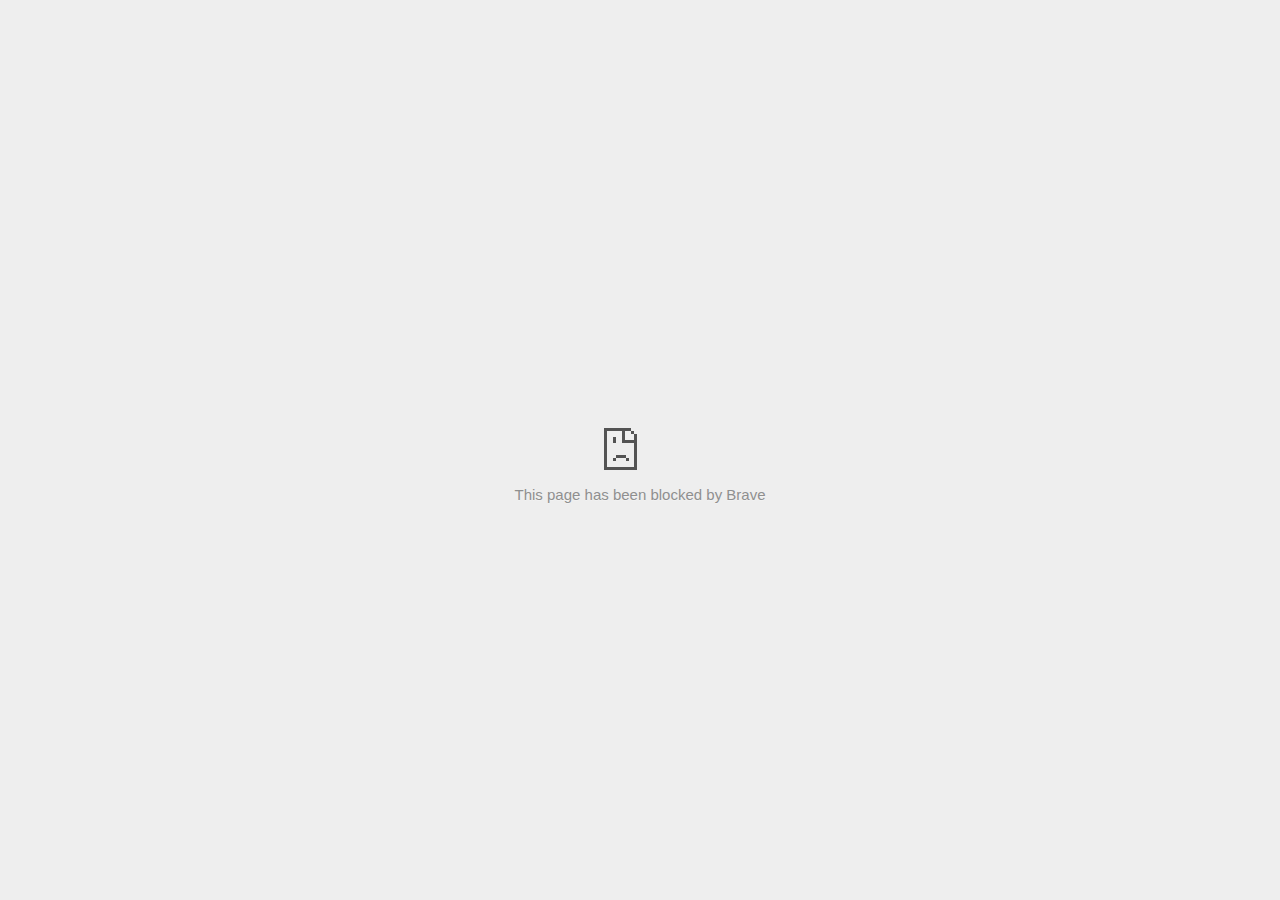
<file: assets/fonts/(2) Facebook_files/referer_frame.html>
<!DOCTYPE html>
<!-- saved from url=(0029)chrome-error://chromewebdata/ -->
<html dir="ltr" lang="en" subframe=""><head><meta http-equiv="Content-Type" content="text/html; charset=UTF-8">
  
  <meta name="color-scheme" content="light dark">
  <meta name="theme-color" content="#fff">
  <meta name="viewport" content="width=device-width, initial-scale=1.0,
                                 maximum-scale=1.0, user-scalable=no">
  <title>googleads.g.doubleclick.net</title>
  <style>/* Copyright 2017 The Chromium Authors. All rights reserved.
 * Use of this source code is governed by a BSD-style license that can be
 * found in the LICENSE file. */

a {
  color: var(--link-color);
}

body {
  --background-color: #fff;
  --error-code-color: var(--google-gray-700);
  --google-blue-100: rgb(210, 227, 252);
  --google-blue-300: rgb(138, 180, 248);
  --google-blue-600: rgb(26, 115, 232);
  --google-blue-700: rgb(25, 103, 210);
  --google-gray-100: rgb(241, 243, 244);
  --google-gray-300: rgb(218, 220, 224);
  --google-gray-500: rgb(154, 160, 166);
  --google-gray-50: rgb(248, 249, 250);
  --google-gray-600: rgb(128, 134, 139);
  --google-gray-700: rgb(95, 99, 104);
  --google-gray-800: rgb(60, 64, 67);
  --google-gray-900: rgb(32, 33, 36);
  --heading-color: var(--google-gray-900);
  --link-color: rgb(88, 88, 88);
  --popup-container-background-color: rgba(0,0,0,.65);
  --primary-button-fill-color-active: var(--google-blue-700);
  --primary-button-fill-color: var(--google-blue-600);
  --primary-button-text-color: #fff;
  --quiet-background-color: rgb(247, 247, 247);
  --secondary-button-border-color: var(--google-gray-500);
  --secondary-button-fill-color: #fff;
  --secondary-button-hover-border-color: var(--google-gray-600);
  --secondary-button-hover-fill-color: var(--google-gray-50);
  --secondary-button-text-color: var(--google-gray-700);
  --small-link-color: var(--google-gray-700);
  --text-color: var(--google-gray-700);
  background: var(--background-color);
  color: var(--text-color);
  word-wrap: break-word;
}

.nav-wrapper .secondary-button {
  background: var(--secondary-button-fill-color);
  border: 1px solid var(--secondary-button-border-color);
  color: var(--secondary-button-text-color);
  float: none;
  margin: 0;
  padding: 8px 16px;
}

.hidden {
  display: none;
}

html {
  -webkit-text-size-adjust: 100%;
  font-size: 125%;
}

.icon {
  background-repeat: no-repeat;
  background-size: 100%;
}

@media (prefers-color-scheme: dark) {
  body {
    --background-color: var(--google-gray-900);
    --error-code-color: var(--google-gray-500);
    --heading-color: var(--google-gray-500);
    --link-color: var(--google-blue-300);
    --primary-button-fill-color-active: rgb(129, 162, 208);
    --primary-button-fill-color: var(--google-blue-300);
    --primary-button-text-color: var(--google-gray-900);
    --quiet-background-color: var(--background-color);
    --secondary-button-border-color: var(--google-gray-700);
    --secondary-button-fill-color: var(--google-gray-900);
    --secondary-button-hover-fill-color: rgb(48, 51, 57);
    --secondary-button-text-color: var(--google-blue-300);
    --small-link-color: var(--google-blue-300);
    --text-color: var(--google-gray-500);
  }
}
</style>
  <style>/* Copyright 2014 The Chromium Authors. All rights reserved.
   Use of this source code is governed by a BSD-style license that can be
   found in the LICENSE file. */

button {
  border: 0;
  border-radius: 4px;
  box-sizing: border-box;
  color: var(--primary-button-text-color);
  cursor: pointer;
  float: right;
  font-size: .875em;
  margin: 0;
  padding: 8px 16px;
  transition: box-shadow 150ms cubic-bezier(0.4, 0, 0.2, 1);
  user-select: none;
}

[dir='rtl'] button {
  float: left;
}

.bad-clock button,
.captive-portal button,
.https-only button,
.insecure-form button,
.lookalike-url button,
.main-frame-blocked button,
.neterror button,
.pdf button,
.ssl button,
.safe-browsing-billing button {
  background: var(--primary-button-fill-color);
}

button:active {
  background: var(--primary-button-fill-color-active);
  outline: 0;
}

#debugging {
  display: inline;
  overflow: auto;
}

.debugging-content {
  line-height: 1em;
  margin-bottom: 0;
  margin-top: 1em;
}

.debugging-content-fixed-width {
  display: block;
  font-family: monospace;
  font-size: 1.2em;
  margin-top: 0.5em;
}

.debugging-title {
  font-weight: bold;
}

#details {
  margin: 0 0 50px;
}

#details p:not(:first-of-type) {
  margin-top: 20px;
}

.secondary-button:active {
  border-color: white;
  box-shadow: 0 1px 2px 0 rgba(60, 64, 67, .3),
      0 2px 6px 2px rgba(60, 64, 67, .15);
}

.secondary-button:hover {
  background: var(--secondary-button-hover-fill-color);
  border-color: var(--secondary-button-hover-border-color);
  text-decoration: none;
}

.error-code {
  color: var(--error-code-color);
  font-size: .8em;
  margin-top: 12px;
  text-transform: uppercase;
}

#error-debugging-info {
  font-size: 0.8em;
}

h1 {
  color: var(--heading-color);
  font-size: 1.6em;
  font-weight: normal;
  line-height: 1.25em;
  margin-bottom: 16px;
}

h2 {
  font-size: 1.2em;
  font-weight: normal;
}

.icon {
  height: 72px;
  margin: 0 0 40px;
  width: 72px;
}

input[type=checkbox] {
  opacity: 0;
}

input[type=checkbox]:focus ~ .checkbox::after {
  outline: -webkit-focus-ring-color auto 5px;
}

.interstitial-wrapper {
  box-sizing: border-box;
  font-size: 1em;
  line-height: 1.6em;
  margin: 14vh auto 0;
  max-width: 600px;
  width: 100%;
}

#main-message > p {
  display: inline;
}

#extended-reporting-opt-in {
  font-size: .875em;
  margin-top: 32px;
}

#extended-reporting-opt-in label {
  display: grid;
  grid-template-columns: 1.8em 1fr;
  position: relative;
}

#enhanced-protection-message {
  border-radius: 4px;
  font-size: 1em;
  margin-top: 32px;
  padding: 10px 5px;
}

#enhanced-protection-message label {
  display: grid;
  grid-template-columns: 2.5em 1fr;
  position: relative;
}

#enhanced-protection-message div {
  margin: 0.5em;
}

#enhanced-protection-message .icon {
  height: 1.5em;
  vertical-align: middle;
  width: 1.5em;
}

.nav-wrapper {
  margin-top: 51px;
}

.nav-wrapper::after {
  clear: both;
  content: '';
  display: table;
  width: 100%;
}

.small-link {
  color: var(--small-link-color);
  font-size: .875em;
}

.checkboxes {
  flex: 0 0 24px;
}

.checkbox {
  --padding: .9em;
  background: transparent;
  display: block;
  height: 1em;
  left: -1em;
  padding-inline-start: var(--padding);
  position: absolute;
  right: 0;
  top: -.5em;
  width: 1em;
}

.checkbox::after {
  border: 1px solid white;
  border-radius: 2px;
  content: '';
  height: 1em;
  left: var(--padding);
  position: absolute;
  top: var(--padding);
  width: 1em;
}

.checkbox::before {
  background: transparent;
  border: 2px solid white;
  border-inline-end-width: 0;
  border-top-width: 0;
  content: '';
  height: .2em;
  left: calc(.3em + var(--padding));
  opacity: 0;
  position: absolute;
  top: calc(.3em  + var(--padding));
  transform: rotate(-45deg);
  width: .5em;
}

input[type=checkbox]:checked ~ .checkbox::before {
  opacity: 1;
}

#recurrent-error-message {
  background: #ededed;
  border-radius: 4px;
  margin-bottom: 16px;
  margin-top: 12px;
  padding: 12px 16px;
}

.showing-recurrent-error-message #extended-reporting-opt-in {
  margin-top: 16px;
}

.showing-recurrent-error-message #enhanced-protection-message {
  margin-top: 16px;
}

@media (max-width: 700px) {
  .interstitial-wrapper {
    padding: 0 10%;
  }

  #error-debugging-info {
    overflow: auto;
  }
}

@media (max-width: 420px) {
  button,
  [dir='rtl'] button,
  .small-link {
    float: none;
    font-size: .825em;
    font-weight: 500;
    margin: 0;
    width: 100%;
  }

  button {
    padding: 16px 24px;
  }

  #details {
    margin: 20px 0 20px 0;
  }

  #details p:not(:first-of-type) {
    margin-top: 10px;
  }

  .secondary-button:not(.hidden) {
    display: block;
    margin-top: 20px;
    text-align: center;
    width: 100%;
  }

  .interstitial-wrapper {
    padding: 0 5%;
  }

  #extended-reporting-opt-in {
    margin-top: 24px;
  }

  #enhanced-protection-message {
    margin-top: 24px;
  }

  .nav-wrapper {
    margin-top: 30px;
  }
}

/**
 * Mobile specific styling.
 * Navigation buttons are anchored to the bottom of the screen.
 * Details message replaces the top content in its own scrollable area.
 */

@media (max-width: 420px) {
  .nav-wrapper .secondary-button {
    border: 0;
    margin: 16px 0 0;
    margin-inline-end: 0;
    padding-bottom: 16px;
    padding-top: 16px;
  }
}

/* Fixed nav. */
@media (min-width: 240px) and (max-width: 420px) and
       (min-height: 401px),
       (min-width: 421px) and (min-height: 240px) and
       (max-height: 560px) {
  body .nav-wrapper {
    background: var(--background-color);
    bottom: 0;
    box-shadow: 0 -12px 24px var(--background-color);
    left: 0;
    margin: 0 auto;
    max-width: 736px;
    padding-inline-end: 24px;
    padding-inline-start: 24px;
    position: fixed;
    right: 0;
    width: 100%;
    z-index: 2;
  }

  .interstitial-wrapper {
    max-width: 736px;
  }

  #details,
  #main-content {
    padding-bottom: 40px;
  }

  #details {
    padding-top: 5.5vh;
  }

  button.small-link {
    color: var(--google-blue-600);
  }
}

@media (max-width: 420px) and (orientation: portrait),
       (max-height: 560px) {
  body {
    margin: 0 auto;
  }

  button,
  [dir='rtl'] button,
  button.small-link,
  .nav-wrapper .secondary-button {
    font-family: Roboto-Regular,Helvetica;
    font-size: .933em;
    margin: 6px 0;
    transform: translatez(0);
  }

  .nav-wrapper {
    box-sizing: border-box;
    padding-bottom: 8px;
    width: 100%;
  }

  #details {
    box-sizing: border-box;
    height: auto;
    margin: 0;
    opacity: 1;
    transition: opacity 250ms cubic-bezier(0.4, 0, 0.2, 1);
  }

  #details.hidden,
  #main-content.hidden {
    height: 0;
    opacity: 0;
    overflow: hidden;
    padding-bottom: 0;
    transition: none;
  }

  h1 {
    font-size: 1.5em;
    margin-bottom: 8px;
  }

  .icon {
    margin-bottom: 5.69vh;
  }

  .interstitial-wrapper {
    box-sizing: border-box;
    margin: 7vh auto 12px;
    padding: 0 24px;
    position: relative;
  }

  .interstitial-wrapper p {
    font-size: .95em;
    line-height: 1.61em;
    margin-top: 8px;
  }

  #main-content {
    margin: 0;
    transition: opacity 100ms cubic-bezier(0.4, 0, 0.2, 1);
  }

  .small-link {
    border: 0;
  }

  .suggested-left > #control-buttons,
  .suggested-right > #control-buttons {
    float: none;
    margin: 0;
  }
}

@media (min-width: 421px) and (min-height: 500px) and (max-height: 560px) {
  .interstitial-wrapper {
    margin-top: 10vh;
  }
}

@media (min-height: 400px) and (orientation:portrait) {
  .interstitial-wrapper {
    margin-bottom: 145px;
  }
}

@media (min-height: 299px) {
  .nav-wrapper {
    padding-bottom: 16px;
  }
}

@media (max-height: 560px) and (min-height: 240px) and (orientation:landscape) {
  .extended-reporting-has-checkbox #details {
    padding-bottom: 80px;
  }
}

@media (min-height: 500px) and (max-height: 650px) and (max-width: 414px) and
       (orientation: portrait) {
  .interstitial-wrapper {
    margin-top: 7vh;
  }
}

@media (min-height: 650px) and (max-width: 414px) and (orientation: portrait) {
  .interstitial-wrapper {
    margin-top: 10vh;
  }
}

/* Small mobile screens. No fixed nav. */
@media (max-height: 400px) and (orientation: portrait),
       (max-height: 239px) and (orientation: landscape),
       (max-width: 419px) and (max-height: 399px) {
  .interstitial-wrapper {
    display: flex;
    flex-direction: column;
    margin-bottom: 0;
  }

  #details {
    flex: 1 1 auto;
    order: 0;
  }

  #main-content {
    flex: 1 1 auto;
    order: 0;
  }

  .nav-wrapper {
    flex: 0 1 auto;
    margin-top: 8px;
    order: 1;
    padding-inline-end: 0;
    padding-inline-start: 0;
    position: relative;
    width: 100%;
  }

  button,
  .nav-wrapper .secondary-button {
    padding: 16px 24px;
  }

  button.small-link {
    color: var(--google-blue-600);
  }
}

@media (max-width: 239px) and (orientation: portrait) {
  .nav-wrapper {
    padding-inline-end: 0;
    padding-inline-start: 0;
  }
}
</style>
  <style>/* Copyright 2013 The Chromium Authors. All rights reserved.
 * Use of this source code is governed by a BSD-style license that can be
 * found in the LICENSE file. */

/* Don't use the main frame div when the error is in a subframe. */
html[subframe] #main-frame-error {
  display: none;
}

/* Don't use the subframe error div when the error is in a main frame. */
html:not([subframe]) #sub-frame-error {
  display: none;
}

h1 {
  margin-top: 0;
  word-wrap: break-word;
}

h1 span {
  font-weight: 500;
}

a {
  text-decoration: none;
}

.icon {
  -webkit-user-select: none;
  display: inline-block;
}

.icon-generic {
  /* Can't access chrome://theme/IDR_ERROR_NETWORK_GENERIC from an untrusted
   * renderer process, so embed the resource manually. */
  content: -webkit-image-set(
      url([data-uri]) 1x,
      url([data-uri]) 2x);
}

.icon-offline {
  content: -webkit-image-set(
      url([data-uri]) 1x,
      url([data-uri]) 2x);
  position: relative;
}

.icon-disabled {
  content: -webkit-image-set(
      url([data-uri]) 1x,
      url([data-uri]) 2x);
  width: 112px;
}

.hidden {
  display: none;
}

#suggestions-list a {
  color: var(--google-blue-600);
}

#suggestions-list p {
  margin-block-end: 0;
}

#suggestions-list ul {
  margin-top: 0;
}

.single-suggestion {
  list-style-type: none;
  padding-inline-start: 0;
}

#error-information-button {
  content: url([data-uri]);
  height: 24px;
  vertical-align: -.15em;
  width: 24px;
}

.use-popup-container#error-information-popup-container
  #error-information-popup {
  align-items: center;
  background-color: var(--popup-container-background-color);
  display: flex;
  height: 100%;
  left: 0;
  position: fixed;
  top: 0;
  width: 100%;
  z-index: 100;
}

.use-popup-container#error-information-popup-container
  #error-information-popup-content > p {
  margin-bottom: 11px;
  margin-inline-start: 20px;
}

.use-popup-container#error-information-popup-container #suggestions-list ul {
  margin-inline-start: 15px;
}

.use-popup-container#error-information-popup-container
  #error-information-popup-box {
  background-color: var(--background-color);
  left: 5%;
  padding-bottom: 15px;
  padding-top: 15px;
  position: fixed;
  width: 90%;
  z-index: 101;
}

.use-popup-container#error-information-popup-container div.error-code {
  margin-inline-start: 20px;
}

.use-popup-container#error-information-popup-container #suggestions-list p {
  margin-inline-start: 20px;
}

:not(.use-popup-container)#error-information-popup-container
  #error-information-popup-close {
  display: none;
}

#error-information-popup-close {
  margin-bottom: 0;
  margin-inline-end: 35px;
  margin-top: 15px;
  text-align: end;
}

.link-button {
  color: rgb(66, 133, 244);
  display: inline-block;
  font-weight: bold;
  text-transform: uppercase;
}

#sub-frame-error-details {

  color: #8F8F8F;

  /* Not done on mobile for performance reasons. */
  text-shadow: 0 1px 0 rgba(255,255,255,0.3);

}

[jscontent=hostName],
[jscontent=failedUrl] {
  overflow-wrap: break-word;
}

.secondary-button {
  background: #d9d9d9;
  color: #696969;
  margin-inline-end: 16px;
}

.snackbar {
  background: #323232;
  border-radius: 2px;
  bottom: 24px;
  box-sizing: border-box;
  color: #fff;
  font-size: .87em;
  left: 24px;
  max-width: 568px;
  min-width: 288px;
  opacity: 0;
  padding: 16px 24px 12px;
  position: fixed;
  transform: translateY(90px);
  will-change: opacity, transform;
  z-index: 999;
}

.snackbar-show {
  -webkit-animation:
    show-snackbar 250ms cubic-bezier(0, 0, 0.2, 1) forwards,
    hide-snackbar 250ms cubic-bezier(0.4, 0, 1, 1) forwards 5s;
}

@-webkit-keyframes show-snackbar {
  100% {
    opacity: 1;
    transform: translateY(0);
  }
}

@-webkit-keyframes hide-snackbar {
  0% {
    opacity: 1;
    transform: translateY(0);
  }
  100% {
    opacity: 0;
    transform: translateY(90px);
  }
}

.suggestions {
  margin-top: 18px;
}

.suggestion-header {
  font-weight: bold;
  margin-bottom: 4px;
}

.suggestion-body {
  color: #777;
}

/* Decrease padding at low sizes. */
@media (max-width: 640px), (max-height: 640px) {
  h1 {
    margin: 0 0 15px;
  }
  .suggestions {
    margin-top: 10px;
  }
  .suggestion-header {
    margin-bottom: 0;
  }
}

#download-link,
#download-link-clicked {
  margin-bottom: 30px;
  margin-top: 30px;
}

#download-link-clicked {
  color: #BBB;
}

#download-link::before,
#download-link-clicked::before {
  content: url([data-uri]);
  display: inline-block;
  margin-inline-end: 4px;
  vertical-align: -webkit-baseline-middle;
}

#download-link-clicked::before {
  opacity: 0;
  width: 0;
}

#offline-content-list-visibility-card {
  border: 1px solid white;
  border-radius: 8px;
  display: flex;
  font-size: .8em;
  justify-content: space-between;
  line-height: 1;
}

#offline-content-list.list-hidden #offline-content-list-visibility-card {
  border-color: rgb(218, 220, 224);
}

#offline-content-list-visibility-card > div {
  padding: 1em;
}

#offline-content-list-title {
  color: var(--google-gray-700);
}

#offline-content-list-show-text,
#offline-content-list-hide-text {
  color: rgb(66, 133, 244);
}

/* Hides the "hide" text div when the offline content list is collapsed/hidden
 * and, alternatively, hides the "show" text div when the offline content list
 * is expanded/shown.
 */
#offline-content-list.list-hidden #offline-content-list-hide-text,
#offline-content-list:not(.list-hidden) #offline-content-list-show-text {
  display: none;
}

/* Controls the animation of the offline content list when it is expanded/shown.
 */
#offline-content-suggestions {
  /* Max-height has to be set for the height animation to work. The chosen value
   * is a little greater than the maximum height the list will have, when all
   * suggestions have images, so that it is never clamped. This makes so that
   * when the actual height is smaller then the animation is not as smooth.
   */
  max-height: 27em;
  transition: max-height 200ms ease-in, visibility 0s 200ms,
              opacity 200ms 200ms linear;
}

/* Controls the animation of the offline content list when it is
 * collapsed/hidden.
 */
#offline-content-list.list-hidden #offline-content-suggestions {
  max-height: 0;
  opacity: 0;
  transition: opacity 200ms linear, visibility 0s 200ms,
              max-height 200ms 200ms ease-out;
  visibility: hidden;
}

#offline-content-list {
  margin-inline-start: -5%;
  width: 110%;
}

/* The selectors below adjust the "overflow" of the suggestion cards contents
 * based on the same screen size based strategy used for the main frame, which
 * is applied by the `interstitial-wrapper` class. */
@media (max-width: 420px)  {
  #offline-content-list {
    margin-inline-start: -2.5%;
    width: 105%;
  }
}
@media (max-width: 420px) and (orientation: portrait),
       (max-height: 560px) {
  #offline-content-list {
    margin-inline-start: -12px;
    width: calc(100% + 24px);
  }
}

.suggestion-with-image .offline-content-suggestion-thumbnail {
  flex-basis: 8.2em;
  flex-shrink: 0;
}

.suggestion-with-image .offline-content-suggestion-thumbnail > img {
  height: 100%;
  width: 100%;
}

.suggestion-with-image #offline-content-list:not(.is-rtl)
.offline-content-suggestion-thumbnail > img {
  border-bottom-right-radius: 7px;
  border-top-right-radius: 7px;
}

.suggestion-with-image #offline-content-list.is-rtl
.offline-content-suggestion-thumbnail > img {
  border-bottom-left-radius: 7px;
  border-top-left-radius: 7px;
}

.suggestion-with-icon .offline-content-suggestion-thumbnail {
  align-items: center;
  display: flex;
  justify-content: center;
  min-height: 4.2em;
  min-width: 4.2em;
}

.suggestion-with-icon .offline-content-suggestion-thumbnail > div {
  align-items: center;
  background-color: rgb(241, 243, 244);
  border-radius: 50%;
  display: flex;
  height: 2.3em;
  justify-content: center;
  width: 2.3em;
}

.suggestion-with-icon .offline-content-suggestion-thumbnail > div > img {
  height: 1.45em;
  width: 1.45em;
}

.offline-content-suggestion-favicon {
  height: 1em;
  margin-inline-end: 0.4em;
  width: 1.4em;
}

.offline-content-suggestion-favicon > img {
  height: 1.4em;
  width: 1.4em;
}

.no-favicon .offline-content-suggestion-favicon {
  display: none;
}

.image-video {
  content: url([data-uri]);
}

.image-music-note {
  content: url([data-uri]);
}

.image-earth {
  content: url([data-uri]);
}

.image-file {
  content: url([data-uri]);
}

.offline-content-suggestion-texts {
  display: flex;
  flex-direction: column;
  justify-content: space-between;
  line-height: 1.3;
  padding: .9em;
  width: 100%;
}

.offline-content-suggestion-title {
  -webkit-box-orient: vertical;
  -webkit-line-clamp: 3;
  color: rgb(32, 33, 36);
  display: -webkit-box;
  font-size: 1.1em;
  overflow: hidden;
  text-overflow: ellipsis;
}

div.offline-content-suggestion {
  align-items: stretch;
  border: 1px solid rgb(218, 220, 224);
  border-radius: 8px;
  display: flex;
  justify-content: space-between;
  margin-bottom: .8em;
}

.suggestion-with-image {
  flex-direction: row;
  height: 8.2em;
  max-height: 8.2em;
}

.suggestion-with-icon {
  flex-direction: row-reverse;
  height: 4.2em;
  max-height: 4.2em;
}

.suggestion-with-icon .offline-content-suggestion-title {
  -webkit-line-clamp: 1;
  word-break: break-all;
}

.suggestion-with-icon .offline-content-suggestion-texts {
  padding-inline-start: 0;
}

.offline-content-suggestion-attribution-freshness {
  color: rgb(95, 99, 104);
  display: flex;
  font-size: .8em;
  line-height: 1.7em;
}

.offline-content-suggestion-attribution {
  -webkit-box-orient: vertical;
  -webkit-line-clamp: 1;
  display: -webkit-box;
  flex-shrink: 1;
  margin-inline-end: 0.3em;
  overflow: hidden;
  overflow-wrap: break-word;
  text-overflow: ellipsis;
  word-break: break-all;
}

.no-attribution .offline-content-suggestion-attribution {
  display: none;
}

.offline-content-suggestion-freshness::before {
  content: '-';
  display: inline-block;
  flex-shrink: 0;
  margin-inline-end: .1em;
  margin-inline-start: .1em;
}

.no-attribution .offline-content-suggestion-freshness::before {
  display: none;
}

.offline-content-suggestion-freshness {
  flex-shrink: 0;
}

.suggestion-with-image .offline-content-suggestion-pin-spacer {
  flex-grow: 100;
  flex-shrink: 1;
}

.suggestion-with-image .offline-content-suggestion-pin {
  content: url([data-uri]);
  flex-shrink: 0;
  height: 1.4em;
  margin-inline-start: .4em;
  width: 1.4em;
}

/* Controls the animation (and a bit more) of the launch-downloads-home action
 * button when the offline content list is expanded/shown.
 */
#offline-content-list-action {
  text-align: center;
  transition: visibility 0s 200ms, opacity 200ms 200ms linear;
}

/* Controls the animation of the launch-downloads-home action button when the
 * offline content list is collapsed/hidden.
 */
#offline-content-list.list-hidden #offline-content-list-action {
  opacity: 0;
  transition: opacity 200ms linear, visibility 0s 200ms;
  visibility: hidden;
}

#cancel-save-page-button {
  background-image: url([data-uri]);
  background-position: right 27px center;
  background-repeat: no-repeat;
  border: 1px solid var(--google-gray-300);
  border-radius: 5px;
  color: var(--google-gray-700);
  margin-bottom: 26px;
  padding-bottom: 16px;
  padding-inline-end: 88px;
  padding-inline-start: 16px;
  padding-top: 16px;
  text-align: start;
}

html[dir='rtl'] #cancel-save-page-button {
  background-position: left 27px center;
}

#save-page-for-later-button {
  display: flex;
  justify-content: start;
}

#save-page-for-later-button a::before {
  content: url([data-uri]);
  display: inline-block;
  margin-inline-end: 4px;
  vertical-align: -webkit-baseline-middle;
}

.hidden#save-page-for-later-button {
  display: none;
}

/* Don't allow overflow when in a subframe. */
html[subframe] body {
  overflow: hidden;
}

#sub-frame-error {
  -webkit-align-items: center;
  -webkit-flex-flow: column;
  -webkit-justify-content: center;
  background-color: #DDD;
  display: -webkit-flex;
  height: 100%;
  left: 0;
  position: absolute;
  text-align: center;
  top: 0;
  transition: background-color 200ms ease-in-out;
  width: 100%;
}

#sub-frame-error:hover {
  background-color: #EEE;
}

#sub-frame-error .icon-generic {
  margin: 0 0 16px;
}

#sub-frame-error-details {
  margin: 0 10px;
  text-align: center;
  visibility: hidden;
}

/* Show details only when hovering. */
#sub-frame-error:hover #sub-frame-error-details {
  visibility: visible;
}

/* If the iframe is too small, always hide the error code. */
/* TODO(mmenke): See if overflow: no-display works better, once supported. */
@media (max-width: 200px), (max-height: 95px) {
  #sub-frame-error-details {
    display: none;
  }
}

/* Adjust icon for small embedded frames in apps. */
@media (max-height: 100px) {
  #sub-frame-error .icon-generic {
    height: auto;
    margin: 0;
    padding-top: 0;
    width: 25px;
  }
}

/* details-button is special; it's a <button> element that looks like a link. */
#details-button {
  box-shadow: none;
  min-width: 0;
}

/* Styles for platform dependent separation of controls and details button. */
.suggested-left > #control-buttons,
.suggested-right > #details-button {
  float: left;
}

.suggested-right > #control-buttons,
.suggested-left > #details-button {
  float: right;
}

.suggested-left .secondary-button {
  margin-inline-end: 0;
  margin-inline-start: 16px;
}

#details-button.singular {
  float: none;
}

/* download-button shows both icon and text. */
#download-button {
  padding-bottom: 4px;
  padding-top: 4px;
  position: relative;
}

#download-button::before {
  background: -webkit-image-set(
      url([data-uri]) 1x,
      url([data-uri]) 2x)
    no-repeat;
  content: '';
  display: inline-block;
  height: 24px;
  margin-inline-end: 4px;
  margin-inline-start: -4px;
  vertical-align: middle;
  width: 24px;
}

#download-button:disabled {
  background: rgb(180, 206, 249);
  color: rgb(255, 255, 255);
}

#buttons::after {
  clear: both;
  content: '';
  display: block;
  width: 100%;
}

/* Offline page */
html[dir='rtl'] .runner-container,
html[dir='rtl'].offline .icon-offline {
  transform: scaleX(-1);
}

.offline {
  transition: filter 1.5s cubic-bezier(0.65, 0.05, 0.36, 1),
              background-color 1.5s cubic-bezier(0.65, 0.05, 0.36, 1);

  will-change: filter, background-color;

}

.offline body {
  transition: background-color 1.5s cubic-bezier(0.65, 0.05, 0.36, 1);
}

.offline #main-message > p {
  display: none;
}

.offline.inverted {
  background-color: #fff;
  filter: invert(1);
}

.offline.inverted body {
  background-color: #fff;
}

.offline .interstitial-wrapper {
  color: var(--text-color);
  font-size: 1em;
  line-height: 1.55;
  margin: 0 auto;
  max-width: 600px;
  padding-top: 100px;
  position: relative;
  width: 100%;
}

.offline .runner-container {
  direction: ltr;
  height: 150px;
  max-width: 600px;
  overflow: hidden;
  position: absolute;
  top: 35px;
  width: 44px;
}

.offline .runner-container:focus {
  outline: none;
}

.offline .runner-container:focus-visible {
  outline: 3px solid var(--google-blue-300);
}

.offline .runner-canvas {
  height: 150px;
  max-width: 600px;
  opacity: 1;
  overflow: hidden;
  position: absolute;
  top: 0;
  z-index: 10;
}

.offline .controller {
  height: 100vh;
  left: 0;
  position: absolute;
  top: 0;
  width: 100vw;
  z-index: 9;
}

#offline-resources {
  display: none;
}

#offline-instruction {
  image-rendering: pixelated;
  left: 0;
  margin: auto;
  position: absolute;
  right: 0;
  top: 60px;
  width: fit-content;
}

.offline-runner-live-region {
  bottom: 0;
  clip-path: polygon(0 0, 0 0, 0 0);
  color: var(--background-color);
  display: block;
  font-size: xx-small;
  overflow: hidden;
  position: absolute;
  text-align: center;
  transition: color 1.5s cubic-bezier(0.65, 0.05, 0.36, 1);
  user-select: none;
}

/* Custom toggle */
.slow-speed-option {
  align-items: center;
  background: var(--google-gray-50);
  border-radius: 24px/50%;
  bottom: 0;
  color: var(--error-code-color);
  display: inline-flex;
  font-size: 1em;
  left: 0;
  line-height: 1.1em;
  margin: 5px auto;
  padding: 2px 12px 3px 20px;
  position: absolute;
  right: 0;
  width: max-content;
  z-index: 999;
}

.slow-speed-option.hidden {
  display: none;
}

.slow-speed-option [type=checkbox] {
  opacity: 0;
  pointer-events: none;
  position: absolute;
}

.slow-speed-option .slow-speed-toggle {
  cursor: pointer;
  margin-inline-start: 8px;
  padding: 8px 4px;
  position: relative;
}

.slow-speed-option [type=checkbox]:disabled ~ .slow-speed-toggle {
  cursor: default;
}

.slow-speed-option-label [type=checkbox] {
  opacity: 0;
  pointer-events: none;
  position: absolute;
}

.slow-speed-option .slow-speed-toggle::before,
.slow-speed-option .slow-speed-toggle::after {
  content: '';
  display: block;
  margin: 0 3px;
  transition: all 100ms cubic-bezier(0.4, 0, 1, 1);
}

.slow-speed-option .slow-speed-toggle::before {
  background: rgb(189,193,198);
  border-radius: 0.65em;
  height: 0.9em;
  width: 2em;
}

.slow-speed-option .slow-speed-toggle::after {
  background: #fff;
  border-radius: 50%;
  box-shadow: 0 1px 3px 0 rgb(0 0 0 / 40%);
  height: 1.2em;
  position: absolute;
  top: 51%;
  transform: translate(-20%, -50%);
  width: 1.1em;
}

.slow-speed-option [type=checkbox]:focus + .slow-speed-toggle {
  box-shadow: 0 0 8px rgb(94, 158, 214);
  outline: 1px solid rgb(93, 157, 213);
}

.slow-speed-option [type=checkbox]:checked + .slow-speed-toggle::before {
  background: var(--google-blue-600);
  opacity: 0.5;
}

.slow-speed-option [type=checkbox]:checked + .slow-speed-toggle::after {
  background: var(--google-blue-600);
  transform: translate(calc(2em - 90%), -50%);
}

.slow-speed-option [type=checkbox]:checked:disabled +
  .slow-speed-toggle::before {
  background: rgb(189,193,198);
}

.slow-speed-option [type=checkbox]:checked:disabled +
  .slow-speed-toggle::after {
  background: var(--google-gray-50);
}

@media (max-width: 420px) {
  #download-button {
    padding-bottom: 12px;
    padding-top: 12px;
  }

  .suggested-left > #control-buttons,
  .suggested-right > #control-buttons {
    float: none;
  }

  .snackbar {
    border-radius: 0;
    bottom: 0;
    left: 0;
    width: 100%;
  }
}

@media (max-height: 350px) {
  h1 {
    margin: 0 0 15px;
  }

  .icon-offline {
    margin: 0 0 10px;
  }

  .interstitial-wrapper {
    margin-top: 5%;
  }

  .nav-wrapper {
    margin-top: 30px;
  }
}

@media (min-width: 420px) and (max-width: 736px) and
       (min-height: 240px) and (max-height: 420px) and
       (orientation:landscape) {
  .interstitial-wrapper {
    margin-bottom: 100px;
  }
}

@media (max-width: 360px) and (max-height: 480px) {
  .offline .interstitial-wrapper {
    padding-top: 60px;
  }

  .offline .runner-container {
    top: 8px;
  }
}

@media (min-height: 240px) and (orientation: landscape) {
  .offline .interstitial-wrapper {
    margin-bottom: 90px;
  }

  .icon-offline {
    margin-bottom: 20px;
  }
}

@media (max-height: 320px) and (orientation: landscape) {
  .icon-offline {
    margin-bottom: 0;
  }

  .offline .runner-container {
    top: 10px;
  }
}

@media (max-width: 240px) {
  button {
    padding-inline-end: 12px;
    padding-inline-start: 12px;
  }

  .interstitial-wrapper {
    overflow: inherit;
    padding: 0 8px;
  }
}

@media (max-width: 120px) {
  button {
    width: auto;
  }
}

.arcade-mode,
.arcade-mode .runner-container,
.arcade-mode .runner-canvas {
  image-rendering: pixelated;
  max-width: 100%;
  overflow: hidden;
}

.arcade-mode #buttons,
.arcade-mode #main-content {
  opacity: 0;
  overflow: hidden;
}

.arcade-mode .interstitial-wrapper {
  height: 100vh;
  max-width: 100%;
  overflow: hidden;
}

.arcade-mode .runner-container {
  left: 0;
  margin: auto;
  right: 0;
  transform-origin: top center;
  transition: transform 250ms cubic-bezier(0.4, 0, 1, 1) 400ms;
  z-index: 2;
}

@media (prefers-color-scheme: dark) {
  .icon {
    filter: invert(1);
  }

  .offline .runner-canvas {
    filter: invert(1);
  }

  .offline.inverted {
    background-color: var(--background-color);
    filter: invert(0);
  }

  .offline.inverted body {
    background-color: #fff;
  }

  .offline.inverted .offline-runner-live-region {
    color: #fff;
  }

  #suggestions-list a {
    color: var(--link-color);
  }

  #error-information-button {
    filter: invert(0.6);
  }

  .slow-speed-option {
    background: var(--google-gray-800);
    color: var(--google-gray-100);
  }

  .slow-speed-option .slow-speed-toggle::before,
  .slow-speed-option [type=checkbox]:checked:disabled +
    .slow-speed-toggle::before {
     background: rgb(189,193,198);
  }

  .slow-speed-option [type=checkbox]:checked + .slow-speed-toggle::after,
  .slow-speed-option [type=checkbox]:checked + .slow-speed-toggle::before {
    background: var(--google-blue-300);
  }
}
</style>
  <script>// Copyright 2013 The Chromium Authors. All rights reserved.
// Use of this source code is governed by a BSD-style license that can be
// found in the LICENSE file.

/**
 * @typedef {{
 *   downloadButtonClick: function(),
 *   reloadButtonClick: function(string),
 *   detailsButtonClick: function(),
 *   diagnoseErrorsButtonClick: function(),
 *   trackEasterEgg: function(),
 *   updateEasterEggHighScore: function(number),
 *   resetEasterEggHighScore: function(),
 *   launchOfflineItem: function(string, string),
 *   savePageForLater: function(),
 *   cancelSavePage: function(),
 *   listVisibilityChange: function(boolean),
 * }}
 */
// eslint-disable-next-line no-var
var errorPageController;

const HIDDEN_CLASS = 'hidden';

// Decodes a UTF16 string that is encoded as base64.
function decodeUTF16Base64ToString(encoded_text) {
  const data = atob(encoded_text);
  let result = '';
  for (let i = 0; i < data.length; i += 2) {
    result +=
        String.fromCharCode(data.charCodeAt(i) * 256 + data.charCodeAt(i + 1));
  }
  return result;
}

function toggleHelpBox() {
  const helpBoxOuter = document.getElementById('details');
  helpBoxOuter.classList.toggle(HIDDEN_CLASS);
  const detailsButton = document.getElementById('details-button');
  if (helpBoxOuter.classList.contains(HIDDEN_CLASS)) {
    /** @suppress {missingProperties} */
    detailsButton.innerText = detailsButton.detailsText;
  } else {
    /** @suppress {missingProperties} */
    detailsButton.innerText = detailsButton.hideDetailsText;
  }

  // Details appears over the main content on small screens.
  if (mobileNav) {
    document.getElementById('main-content').classList.toggle(HIDDEN_CLASS);
    const runnerContainer = document.querySelector('.runner-container');
    if (runnerContainer) {
      runnerContainer.classList.toggle(HIDDEN_CLASS);
    }
  }
}

function diagnoseErrors() {
  if (window.errorPageController) {
    errorPageController.diagnoseErrorsButtonClick();
  }
}

// Subframes use a different layout but the same html file.  This is to make it
// easier to support platforms that load the error page via different
// mechanisms (Currently just iOS). We also use the subframe style for portals
// as they are embedded like subframes and can't be interacted with by the user.
let isSubFrame = false;
if (window.top.location !== window.location || window.portalHost) {
  document.documentElement.setAttribute('subframe', '');
  isSubFrame = true;
}

// Re-renders the error page using |strings| as the dictionary of values.
// Used by NetErrorTabHelper to update DNS error pages with probe results.
function updateForDnsProbe(strings) {
  const context = new JsEvalContext(strings);
  jstProcess(context, document.getElementById('t'));
  onDocumentLoadOrUpdate();
}

// Adds an icon class to the list and removes classes previously set.
function updateIconClass(newClass) {
  const frameSelector = isSubFrame ? '#sub-frame-error' : '#main-frame-error';
  const iconEl = document.querySelector(frameSelector + ' .icon');

  if (iconEl.classList.contains(newClass)) {
    return;
  }

  iconEl.className = 'icon ' + newClass;
}

// Implements button clicks.  This function is needed during the transition
// between implementing these in trunk chromium and implementing them in iOS.
function reloadButtonClick(url) {
  if (window.errorPageController) {
    // 

    // 
    errorPageController.reloadButtonClick();
    // 
  } else {
    window.location = url;
  }
}

function downloadButtonClick() {
  if (window.errorPageController) {
    errorPageController.downloadButtonClick();
    const downloadButton = document.getElementById('download-button');
    downloadButton.disabled = true;
    /** @suppress {missingProperties} */
    downloadButton.textContent = downloadButton.disabledText;

    document.getElementById('download-link-wrapper')
        .classList.add(HIDDEN_CLASS);
    document.getElementById('download-link-clicked-wrapper')
        .classList.remove(HIDDEN_CLASS);
  }
}

function detailsButtonClick() {
  if (window.errorPageController) {
    errorPageController.detailsButtonClick();
  }
}

let primaryControlOnLeft = true;
// clang-format off
// 

function setAutoFetchState(scheduled, can_schedule) {
  document.getElementById('cancel-save-page-button')
      .classList.toggle(HIDDEN_CLASS, !scheduled);
  document.getElementById('save-page-for-later-button')
      .classList.toggle(HIDDEN_CLASS, scheduled || !can_schedule);
}

function savePageLaterClick() {
  errorPageController.savePageForLater();
  // savePageForLater will eventually trigger a call to setAutoFetchState() when
  // it completes.
}

function cancelSavePageClick() {
  errorPageController.cancelSavePage();
  // setAutoFetchState is not called in response to cancelSavePage(), so do it
  // now.
  setAutoFetchState(false, true);
}

function toggleErrorInformationPopup() {
  document.getElementById('error-information-popup-container')
      .classList.toggle(HIDDEN_CLASS);
}

function launchOfflineItem(itemID, name_space) {
  errorPageController.launchOfflineItem(itemID, name_space);
}

function launchDownloadsPage() {
  errorPageController.launchDownloadsPage();
}

function getIconForSuggestedItem(item) {
  // Note: |item.content_type| contains the enum values from
  // chrome::mojom::AvailableContentType.
  switch (item.content_type) {
    case 1:  // kVideo
      return 'image-video';
    case 2:  // kAudio
      return 'image-music-note';
    case 0:  // kPrefetchedPage
    case 3:  // kOtherPage
      return 'image-earth';
  }
  return 'image-file';
}

function getSuggestedContentDiv(item, index) {
  // Note: See AvailableContentToValue in available_offline_content_helper.cc
  // for the data contained in an |item|.
  // TODO(carlosk): Present |snippet_base64| when that content becomes
  // available.
  let thumbnail = '';
  const extraContainerClasses = [];
  // html_inline.py will try to replace src attributes with data URIs using a
  // simple regex. The following is obfuscated slightly to avoid that.
  const source = 'src';
  if (item.thumbnail_data_uri) {
    extraContainerClasses.push('suggestion-with-image');
    thumbnail = `<img ${source}="${item.thumbnail_data_uri}">`;
  } else {
    extraContainerClasses.push('suggestion-with-icon');
    const iconClass = getIconForSuggestedItem(item);
    thumbnail = `<div><img class="${iconClass}"></div>`;
  }

  let favicon = '';
  if (item.favicon_data_uri) {
    favicon = `<img ${source}="${item.favicon_data_uri}">`;
  } else {
    extraContainerClasses.push('no-favicon');
  }

  if (!item.attribution_base64) {
    extraContainerClasses.push('no-attribution');
  }

  return `
  <div class="offline-content-suggestion ${extraContainerClasses.join(' ')}"
    onclick="launchOfflineItem('${item.ID}', '${item.name_space}')">
      <div class="offline-content-suggestion-texts">
        <div id="offline-content-suggestion-title-${index}"
             class="offline-content-suggestion-title">
        </div>
        <div class="offline-content-suggestion-attribution-freshness">
          <div id="offline-content-suggestion-favicon-${index}"
               class="offline-content-suggestion-favicon">
            ${favicon}
          </div>
          <div id="offline-content-suggestion-attribution-${index}"
               class="offline-content-suggestion-attribution">
          </div>
          <div class="offline-content-suggestion-freshness">
            ${item.date_modified}
          </div>
          <div class="offline-content-suggestion-pin-spacer"></div>
          <div class="offline-content-suggestion-pin"></div>
        </div>
      </div>
      <div class="offline-content-suggestion-thumbnail">
        ${thumbnail}
      </div>
  </div>`;
}

/**
 * @typedef {{
 *   ID: string,
 *   name_space: string,
 *   title_base64: string,
 *   snippet_base64: string,
 *   date_modified: string,
 *   attribution_base64: string,
 *   thumbnail_data_uri: string,
 *   favicon_data_uri: string,
 *   content_type: number,
 * }}
 */
let AvailableOfflineContent;

// Populates a list of suggested offline content.
// Note: For security reasons all content downloaded from the web is considered
// unsafe and must be securely handled to be presented on the dino page. Images
// have already been safely re-encoded but textual content -- like title and
// attribution -- must be properly handled here.
// @param {boolean} isShown
// @param {Array<AvailableOfflineContent>} suggestions
function offlineContentAvailable(isShown, suggestions) {
  if (!suggestions || !loadTimeData.valueExists('offlineContentList')) {
    return;
  }

  const suggestionsHTML = [];
  for (let index = 0; index < suggestions.length; index++) {
    suggestionsHTML.push(getSuggestedContentDiv(suggestions[index], index));
  }

  document.getElementById('offline-content-suggestions').innerHTML =
      suggestionsHTML.join('\n');

  // Sets textual web content using |textContent| to make sure it's handled as
  // plain text.
  for (let index = 0; index < suggestions.length; index++) {
    document.getElementById(`offline-content-suggestion-title-${index}`)
        .textContent =
        decodeUTF16Base64ToString(suggestions[index].title_base64);
    document.getElementById(`offline-content-suggestion-attribution-${index}`)
        .textContent =
        decodeUTF16Base64ToString(suggestions[index].attribution_base64);
  }

  const contentListElement = document.getElementById('offline-content-list');
  if (document.dir === 'rtl') {
    contentListElement.classList.add('is-rtl');
  }
  contentListElement.hidden = false;
  // The list is configured as hidden by default. Show it if needed.
  if (isShown) {
    toggleOfflineContentListVisibility(false);
  }
}

function toggleOfflineContentListVisibility(updatePref) {
  if (!loadTimeData.valueExists('offlineContentList')) {
    return;
  }

  const contentListElement = document.getElementById('offline-content-list');
  const isVisible = !contentListElement.classList.toggle('list-hidden');

  if (updatePref && window.errorPageController) {
    errorPageController.listVisibilityChanged(isVisible);
  }
}

// Called on document load, and from updateForDnsProbe().
function onDocumentLoadOrUpdate() {
  const downloadButtonVisible = loadTimeData.valueExists('downloadButton') &&
      loadTimeData.getValue('downloadButton').msg;
  const detailsButton = document.getElementById('details-button');

  // If offline content suggestions will be visible, the usual buttons will not
  // be presented.
  const offlineContentVisible =
      loadTimeData.valueExists('suggestedOfflineContentPresentation');
  if (offlineContentVisible) {
    document.querySelector('.nav-wrapper').classList.add(HIDDEN_CLASS);
    detailsButton.classList.add(HIDDEN_CLASS);

    document.getElementById('download-link').hidden = !downloadButtonVisible;
    document.getElementById('download-links-wrapper')
        .classList.remove(HIDDEN_CLASS);
    document.getElementById('error-information-popup-container')
        .classList.add('use-popup-container', HIDDEN_CLASS);
    document.getElementById('error-information-button')
        .classList.remove(HIDDEN_CLASS);
  }

  const attemptAutoFetch = loadTimeData.valueExists('attemptAutoFetch') &&
      loadTimeData.getValue('attemptAutoFetch');

  const reloadButtonVisible = loadTimeData.valueExists('reloadButton') &&
      loadTimeData.getValue('reloadButton').msg;

  const reloadButton = document.getElementById('reload-button');
  const downloadButton = document.getElementById('download-button');
  if (reloadButton.style.display === 'none' &&
      downloadButton.style.display === 'none') {
    detailsButton.classList.add('singular');
  }

  // Show or hide control buttons.
  const controlButtonDiv = document.getElementById('control-buttons');
  controlButtonDiv.hidden =
      offlineContentVisible || !(reloadButtonVisible || downloadButtonVisible);

  const iconClass = loadTimeData.valueExists('iconClass') &&
      loadTimeData.getValue('iconClass');

  updateIconClass(iconClass);

  if (!isSubFrame && iconClass === 'icon-offline') {
    document.documentElement.classList.add('offline');
    new Runner('.interstitial-wrapper');
  }
}

function onDocumentLoad() {
  // Sets up the proper button layout for the current platform.
  const buttonsDiv = document.getElementById('buttons');
  if (primaryControlOnLeft) {
    buttonsDiv.classList.add('suggested-left');
  } else {
    buttonsDiv.classList.add('suggested-right');
  }

  onDocumentLoadOrUpdate();
}

document.addEventListener('DOMContentLoaded', onDocumentLoad);
</script>
  <script>// Copyright 2015 The Chromium Authors. All rights reserved.
// Use of this source code is governed by a BSD-style license that can be
// found in the LICENSE file.

let mobileNav = false;

/**
 * For small screen mobile the navigation buttons are moved
 * below the advanced text.
 */
function onResize() {
  const helpOuterBox = document.querySelector('#details');
  const mainContent = document.querySelector('#main-content');
  const mediaQuery = '(min-width: 240px) and (max-width: 420px) and ' +
      '(min-height: 401px), ' +
      '(max-height: 560px) and (min-height: 240px) and ' +
      '(min-width: 421px)';

  const detailsHidden = helpOuterBox.classList.contains(HIDDEN_CLASS);
  const runnerContainer = document.querySelector('.runner-container');

  // Check for change in nav status.
  if (mobileNav !== window.matchMedia(mediaQuery).matches) {
    mobileNav = !mobileNav;

    // Handle showing the top content / details sections according to state.
    if (mobileNav) {
      mainContent.classList.toggle(HIDDEN_CLASS, !detailsHidden);
      helpOuterBox.classList.toggle(HIDDEN_CLASS, detailsHidden);
      if (runnerContainer) {
        runnerContainer.classList.toggle(HIDDEN_CLASS, !detailsHidden);
      }
    } else if (!detailsHidden) {
      // Non mobile nav with visible details.
      mainContent.classList.remove(HIDDEN_CLASS);
      helpOuterBox.classList.remove(HIDDEN_CLASS);
      if (runnerContainer) {
        runnerContainer.classList.remove(HIDDEN_CLASS);
      }
    }
  }
}

function setupMobileNav() {
  window.addEventListener('resize', onResize);
  onResize();
}

document.addEventListener('DOMContentLoaded', setupMobileNav);
</script>
  <script>// Copyright (c) 2014 The Chromium Authors. All rights reserved.
// Use of this source code is governed by a BSD-style license that can be
// found in the LICENSE file.

/**
 * T-Rex runner.
 * @param {string} outerContainerId Outer containing element id.
 * @param {!Object=} opt_config
 * @constructor
 * @implements {EventListener}
 * @export
 */
function Runner(outerContainerId, opt_config) {
  // Singleton
  if (Runner.instance_) {
    return Runner.instance_;
  }
  Runner.instance_ = this;

  this.outerContainerEl = document.querySelector(outerContainerId);
  this.containerEl = null;
  this.snackbarEl = null;
  // A div to intercept touch events. Only set while (playing && useTouch).
  this.touchController = null;

  this.config = opt_config || Object.assign(Runner.config, Runner.normalConfig);
  // Logical dimensions of the container.
  this.dimensions = Runner.defaultDimensions;

  this.gameType = null;
  Runner.spriteDefinition = Runner.spriteDefinitionByType['original'];

  this.altGameImageSprite = null;
  this.altGameModeActive = false;
  this.altGameModeFlashTimer = null;
  this.fadeInTimer = 0;

  this.canvas = null;
  this.canvasCtx = null;

  this.tRex = null;

  this.distanceMeter = null;
  this.distanceRan = 0;

  this.highestScore = 0;
  this.syncHighestScore = false;

  this.time = 0;
  this.runningTime = 0;
  this.msPerFrame = 1000 / FPS;
  this.currentSpeed = this.config.SPEED;
  Runner.slowDown = false;

  this.obstacles = [];

  this.activated = false; // Whether the easter egg has been activated.
  this.playing = false; // Whether the game is currently in play state.
  this.crashed = false;
  this.paused = false;
  this.inverted = false;
  this.invertTimer = 0;
  this.resizeTimerId_ = null;

  this.playCount = 0;

  // Sound FX.
  this.audioBuffer = null;

  /** @type {Object} */
  this.soundFx = {};
  this.generatedSoundFx = null;

  // Global web audio context for playing sounds.
  this.audioContext = null;

  // Images.
  this.images = {};
  this.imagesLoaded = 0;

  // Gamepad state.
  this.pollingGamepads = false;
  this.gamepadIndex = undefined;
  this.previousGamepad = null;

  if (this.isDisabled()) {
    this.setupDisabledRunner();
  } else {
    if (Runner.isAltGameModeEnabled()) {
      this.initAltGameType();
      Runner.gameType = this.gameType;
    }
    this.loadImages();

    window['initializeEasterEggHighScore'] =
        this.initializeHighScore.bind(this);
  }
}

/**
 * Default game width.
 * @const
 */
const DEFAULT_WIDTH = 600;

/**
 * Frames per second.
 * @const
 */
const FPS = 60;

/** @const */
const IS_HIDPI = window.devicePixelRatio > 1;

/** @const */
const IS_IOS = /CriOS/.test(window.navigator.userAgent);

/** @const */
const IS_MOBILE = /Android/.test(window.navigator.userAgent) || IS_IOS;

/** @const */
const IS_RTL = document.querySelector('html').dir == 'rtl';

/** @const */
const ARCADE_MODE_URL = 'chrome://dino/';

/** @const */
const RESOURCE_POSTFIX = 'offline-resources-';

/** @const */
const A11Y_STRINGS = {
  ariaLabel: 'dinoGameA11yAriaLabel',
  description: 'dinoGameA11yDescription',
  gameOver: 'dinoGameA11yGameOver',
  highScore: 'dinoGameA11yHighScore',
  jump: 'dinoGameA11yJump',
  started: 'dinoGameA11yStartGame',
  speedLabel: 'dinoGameA11ySpeedToggle'
};

/**
 * Default game configuration.
 * Shared config for all  versions of the game. Additional parameters are
 * defined in Runner.normalConfig and Runner.slowConfig.
 */
Runner.config = {
  AUDIOCUE_PROXIMITY_THRESHOLD: 190,
  AUDIOCUE_PROXIMITY_THRESHOLD_MOBILE_A11Y: 250,
  BG_CLOUD_SPEED: 0.2,
  BOTTOM_PAD: 10,
  // Scroll Y threshold at which the game can be activated.
  CANVAS_IN_VIEW_OFFSET: -10,
  CLEAR_TIME: 3000,
  CLOUD_FREQUENCY: 0.5,
  FADE_DURATION: 1,
  FLASH_DURATION: 1000,
  GAMEOVER_CLEAR_TIME: 1200,
  INITIAL_JUMP_VELOCITY: 12,
  INVERT_FADE_DURATION: 12000,
  MAX_BLINK_COUNT: 3,
  MAX_CLOUDS: 6,
  MAX_OBSTACLE_LENGTH: 3,
  MAX_OBSTACLE_DUPLICATION: 2,
  RESOURCE_TEMPLATE_ID: 'audio-resources',
  SPEED: 6,
  SPEED_DROP_COEFFICIENT: 3,
  ARCADE_MODE_INITIAL_TOP_POSITION: 35,
  ARCADE_MODE_TOP_POSITION_PERCENT: 0.1
};

Runner.normalConfig = {
  ACCELERATION: 0.001,
  AUDIOCUE_PROXIMITY_THRESHOLD: 190,
  AUDIOCUE_PROXIMITY_THRESHOLD_MOBILE_A11Y: 250,
  GAP_COEFFICIENT: 0.6,
  INVERT_DISTANCE: 700,
  MAX_SPEED: 13,
  MOBILE_SPEED_COEFFICIENT: 1.2,
  SPEED: 6
};


Runner.slowConfig = {
  ACCELERATION: 0.0005,
  AUDIOCUE_PROXIMITY_THRESHOLD: 170,
  AUDIOCUE_PROXIMITY_THRESHOLD_MOBILE_A11Y: 220,
  GAP_COEFFICIENT: 0.3,
  INVERT_DISTANCE: 350,
  MAX_SPEED: 9,
  MOBILE_SPEED_COEFFICIENT: 1.5,
  SPEED: 4.2
};


/**
 * Default dimensions.
 */
Runner.defaultDimensions = {
  WIDTH: DEFAULT_WIDTH,
  HEIGHT: 150
};


/**
 * CSS class names.
 * @enum {string}
 */
Runner.classes = {
  ARCADE_MODE: 'arcade-mode',
  CANVAS: 'runner-canvas',
  CONTAINER: 'runner-container',
  CRASHED: 'crashed',
  ICON: 'icon-offline',
  INVERTED: 'inverted',
  SNACKBAR: 'snackbar',
  SNACKBAR_SHOW: 'snackbar-show',
  TOUCH_CONTROLLER: 'controller'
};


/**
 * Sound FX. Reference to the ID of the audio tag on interstitial page.
 * @enum {string}
 */
Runner.sounds = {
  BUTTON_PRESS: 'offline-sound-press',
  HIT: 'offline-sound-hit',
  SCORE: 'offline-sound-reached'
};


/**
 * Key code mapping.
 * @enum {Object}
 */
Runner.keycodes = {
  JUMP: {'38': 1, '32': 1},  // Up, spacebar
  DUCK: {'40': 1},  // Down
  RESTART: {'13': 1}  // Enter
};


/**
 * Runner event names.
 * @enum {string}
 */
Runner.events = {
  ANIM_END: 'webkitAnimationEnd',
  CLICK: 'click',
  KEYDOWN: 'keydown',
  KEYUP: 'keyup',
  POINTERDOWN: 'pointerdown',
  POINTERUP: 'pointerup',
  RESIZE: 'resize',
  TOUCHEND: 'touchend',
  TOUCHSTART: 'touchstart',
  VISIBILITY: 'visibilitychange',
  BLUR: 'blur',
  FOCUS: 'focus',
  LOAD: 'load',
  GAMEPADCONNECTED: 'gamepadconnected',
};

Runner.prototype = {
  /**
   * Initialize alternative game type.
   */
  initAltGameType() {
    if (GAME_TYPE.length > 0) {
      this.gameType = loadTimeData && loadTimeData.valueExists('altGameType') ?
          GAME_TYPE[parseInt(loadTimeData.getValue('altGameType'), 10) - 1] :
          '';
    }
  },

  /**
   * Whether the easter egg has been disabled. CrOS enterprise enrolled devices.
   * @return {boolean}
   */
  isDisabled() {
    return loadTimeData && loadTimeData.valueExists('disabledEasterEgg');
  },

  /**
   * For disabled instances, set up a snackbar with the disabled message.
   */
  setupDisabledRunner() {
    this.containerEl = document.createElement('div');
    this.containerEl.className = Runner.classes.SNACKBAR;
    this.containerEl.textContent = loadTimeData.getValue('disabledEasterEgg');
    this.outerContainerEl.appendChild(this.containerEl);

    // Show notification when the activation key is pressed.
    document.addEventListener(Runner.events.KEYDOWN, function(e) {
      if (Runner.keycodes.JUMP[e.keyCode]) {
        this.containerEl.classList.add(Runner.classes.SNACKBAR_SHOW);
        document.querySelector('.icon').classList.add('icon-disabled');
      }
    }.bind(this));
  },

  /**
   * Setting individual settings for debugging.
   * @param {string} setting
   * @param {number|string} value
   */
  updateConfigSetting(setting, value) {
    if (setting in this.config && value !== undefined) {
      this.config[setting] = value;

      switch (setting) {
        case 'GRAVITY':
        case 'MIN_JUMP_HEIGHT':
        case 'SPEED_DROP_COEFFICIENT':
          this.tRex.config[setting] = value;
          break;
        case 'INITIAL_JUMP_VELOCITY':
          this.tRex.setJumpVelocity(value);
          break;
        case 'SPEED':
          this.setSpeed(/** @type {number} */ (value));
          break;
      }
    }
  },

  /**
   * Creates an on page image element from the base 64 encoded string source.
   * @param {string} resourceName Name in data object,
   * @return {HTMLImageElement} The created element.
   */
  createImageElement(resourceName) {
    const imgSrc = loadTimeData && loadTimeData.valueExists(resourceName) ?
        loadTimeData.getString(resourceName) :
        null;

    if (imgSrc) {
      const el =
          /** @type {HTMLImageElement} */ (document.createElement('img'));
      el.id = resourceName;
      el.src = imgSrc;
      document.getElementById('offline-resources').appendChild(el);
      return el;
    }
    return null;
  },

  /**
   * Cache the appropriate image sprite from the page and get the sprite sheet
   * definition.
   */
  loadImages() {
    let scale = '1x';
    this.spriteDef = Runner.spriteDefinition.LDPI;
    if (IS_HIDPI) {
      scale = '2x';
      this.spriteDef = Runner.spriteDefinition.HDPI;
    }

    Runner.imageSprite = /** @type {HTMLImageElement} */
        (document.getElementById(RESOURCE_POSTFIX + scale));

    if (this.gameType) {
      Runner.altGameImageSprite = /** @type {HTMLImageElement} */
          (this.createImageElement('altGameSpecificImage' + scale));
      Runner.altCommonImageSprite = /** @type {HTMLImageElement} */
          (this.createImageElement('altGameCommonImage' + scale));
    }
    Runner.origImageSprite = Runner.imageSprite;

    // Disable the alt game mode if the sprites can't be loaded.
    if (!Runner.altGameImageSprite || !Runner.altCommonImageSprite) {
      Runner.isAltGameModeEnabled = () => false;
      this.altGameModeActive = false;
    }

    if (Runner.imageSprite.complete) {
      this.init();
    } else {
      // If the images are not yet loaded, add a listener.
      Runner.imageSprite.addEventListener(Runner.events.LOAD,
          this.init.bind(this));
    }
  },

  /**
   * Load and decode base 64 encoded sounds.
   */
  loadSounds() {
    if (!IS_IOS) {
      this.audioContext = new AudioContext();

      const resourceTemplate =
          document.getElementById(this.config.RESOURCE_TEMPLATE_ID).content;

      for (const sound in Runner.sounds) {
        let soundSrc =
            resourceTemplate.getElementById(Runner.sounds[sound]).src;
        soundSrc = soundSrc.substr(soundSrc.indexOf(',') + 1);
        const buffer = decodeBase64ToArrayBuffer(soundSrc);

        // Async, so no guarantee of order in array.
        this.audioContext.decodeAudioData(buffer, function(index, audioData) {
            this.soundFx[index] = audioData;
          }.bind(this, sound));
      }
    }
  },

  /**
   * Sets the game speed. Adjust the speed accordingly if on a smaller screen.
   * @param {number=} opt_speed
   */
  setSpeed(opt_speed) {
    const speed = opt_speed || this.currentSpeed;

    // Reduce the speed on smaller mobile screens.
    if (this.dimensions.WIDTH < DEFAULT_WIDTH) {
      const mobileSpeed = Runner.slowDown ? speed :
                                            speed * this.dimensions.WIDTH /
              DEFAULT_WIDTH * this.config.MOBILE_SPEED_COEFFICIENT;
      this.currentSpeed = mobileSpeed > speed ? speed : mobileSpeed;
    } else if (opt_speed) {
      this.currentSpeed = opt_speed;
    }
  },

  /**
   * Game initialiser.
   */
  init() {
    // Hide the static icon.
    document.querySelector('.' + Runner.classes.ICON).style.visibility =
        'hidden';

    this.adjustDimensions();
    this.setSpeed();

    const ariaLabel = getA11yString(A11Y_STRINGS.ariaLabel);
    this.containerEl = document.createElement('div');
    this.containerEl.setAttribute('role', IS_MOBILE ? 'button' : 'application');
    this.containerEl.setAttribute('tabindex', '0');
    this.containerEl.setAttribute('title', ariaLabel);

    this.containerEl.className = Runner.classes.CONTAINER;

    // Player canvas container.
    this.canvas = createCanvas(this.containerEl, this.dimensions.WIDTH,
        this.dimensions.HEIGHT);

    // Live region for game status updates.
    this.a11yStatusEl = document.createElement('span');
    this.a11yStatusEl.className = 'offline-runner-live-region';
    this.a11yStatusEl.setAttribute('aria-live', 'assertive');
    this.a11yStatusEl.textContent = '';
    Runner.a11yStatusEl = this.a11yStatusEl;

    // Add checkbox to slow down the game.
    this.slowSpeedCheckboxLabel = document.createElement('label');
    this.slowSpeedCheckboxLabel.className = 'slow-speed-option hidden';
    this.slowSpeedCheckboxLabel.textContent =
        getA11yString(A11Y_STRINGS.speedLabel);

    this.slowSpeedCheckbox = document.createElement('input');
    this.slowSpeedCheckbox.setAttribute('type', 'checkbox');
    this.slowSpeedCheckbox.setAttribute(
        'title', getA11yString(A11Y_STRINGS.speedLabel));
    this.slowSpeedCheckbox.setAttribute('tabindex', '0');
    this.slowSpeedCheckbox.setAttribute('checked', 'checked');

    this.slowSpeedToggleEl = document.createElement('span');
    this.slowSpeedToggleEl.className = 'slow-speed-toggle';

    this.slowSpeedCheckboxLabel.appendChild(this.slowSpeedCheckbox);
    this.slowSpeedCheckboxLabel.appendChild(this.slowSpeedToggleEl);

    if (IS_IOS) {
      this.outerContainerEl.appendChild(this.a11yStatusEl);
    } else {
      this.containerEl.appendChild(this.a11yStatusEl);
    }

    announcePhrase(getA11yString(A11Y_STRINGS.description));

    this.generatedSoundFx = new GeneratedSoundFx();

    this.canvasCtx =
        /** @type {CanvasRenderingContext2D} */ (this.canvas.getContext('2d'));
    this.canvasCtx.fillStyle = '#f7f7f7';
    this.canvasCtx.fill();
    Runner.updateCanvasScaling(this.canvas);

    // Horizon contains clouds, obstacles and the ground.
    this.horizon = new Horizon(this.canvas, this.spriteDef, this.dimensions,
        this.config.GAP_COEFFICIENT);

    // Distance meter
    this.distanceMeter = new DistanceMeter(this.canvas,
          this.spriteDef.TEXT_SPRITE, this.dimensions.WIDTH);

    // Draw t-rex
    this.tRex = new Trex(this.canvas, this.spriteDef.TREX);

    this.outerContainerEl.appendChild(this.containerEl);
    this.outerContainerEl.appendChild(this.slowSpeedCheckboxLabel);

    this.startListening();
    this.update();

    window.addEventListener(Runner.events.RESIZE,
        this.debounceResize.bind(this));

    // Handle dark mode
    const darkModeMediaQuery =
        window.matchMedia('(prefers-color-scheme: dark)');
    this.isDarkMode = darkModeMediaQuery && darkModeMediaQuery.matches;
    darkModeMediaQuery.addListener((e) => {
      this.isDarkMode = e.matches;
    });
  },

  /**
   * Create the touch controller. A div that covers whole screen.
   */
  createTouchController() {
    this.touchController = document.createElement('div');
    this.touchController.className = Runner.classes.TOUCH_CONTROLLER;
    this.touchController.addEventListener(Runner.events.TOUCHSTART, this);
    this.touchController.addEventListener(Runner.events.TOUCHEND, this);
    this.outerContainerEl.appendChild(this.touchController);
  },

  /**
   * Debounce the resize event.
   */
  debounceResize() {
    if (!this.resizeTimerId_) {
      this.resizeTimerId_ =
          setInterval(this.adjustDimensions.bind(this), 250);
    }
  },

  /**
   * Adjust game space dimensions on resize.
   */
  adjustDimensions() {
    clearInterval(this.resizeTimerId_);
    this.resizeTimerId_ = null;

    const boxStyles = window.getComputedStyle(this.outerContainerEl);
    const padding = Number(boxStyles.paddingLeft.substr(0,
        boxStyles.paddingLeft.length - 2));

    this.dimensions.WIDTH = this.outerContainerEl.offsetWidth - padding * 2;
    if (this.isArcadeMode()) {
      this.dimensions.WIDTH = Math.min(DEFAULT_WIDTH, this.dimensions.WIDTH);
      if (this.activated) {
        this.setArcadeModeContainerScale();
      }
    }

    // Redraw the elements back onto the canvas.
    if (this.canvas) {
      this.canvas.width = this.dimensions.WIDTH;
      this.canvas.height = this.dimensions.HEIGHT;

      Runner.updateCanvasScaling(this.canvas);

      this.distanceMeter.calcXPos(this.dimensions.WIDTH);
      this.clearCanvas();
      this.horizon.update(0, 0, true);
      this.tRex.update(0);

      // Outer container and distance meter.
      if (this.playing || this.crashed || this.paused) {
        this.containerEl.style.width = this.dimensions.WIDTH + 'px';
        this.containerEl.style.height = this.dimensions.HEIGHT + 'px';
        this.distanceMeter.update(0, Math.ceil(this.distanceRan));
        this.stop();
      } else {
        this.tRex.draw(0, 0);
      }

      // Game over panel.
      if (this.crashed && this.gameOverPanel) {
        this.gameOverPanel.updateDimensions(this.dimensions.WIDTH);
        this.gameOverPanel.draw(this.altGameModeActive, this.tRex);
      }
    }
  },

  /**
   * Play the game intro.
   * Canvas container width expands out to the full width.
   */
  playIntro() {
    if (!this.activated && !this.crashed) {
      this.playingIntro = true;
      this.tRex.playingIntro = true;

      // CSS animation definition.
      const keyframes = '@-webkit-keyframes intro { ' +
            'from { width:' + Trex.config.WIDTH + 'px }' +
            'to { width: ' + this.dimensions.WIDTH + 'px }' +
          '}';
      document.styleSheets[0].insertRule(keyframes, 0);

      this.containerEl.addEventListener(Runner.events.ANIM_END,
          this.startGame.bind(this));

      this.containerEl.style.webkitAnimation = 'intro .4s ease-out 1 both';
      this.containerEl.style.width = this.dimensions.WIDTH + 'px';

      this.setPlayStatus(true);
      this.activated = true;
    } else if (this.crashed) {
      this.restart();
    }
  },


  /**
   * Update the game status to started.
   */
  startGame() {
    if (this.isArcadeMode()) {
      this.setArcadeMode();
    }
    this.toggleSpeed();
    this.runningTime = 0;
    this.playingIntro = false;
    this.tRex.playingIntro = false;
    this.containerEl.style.webkitAnimation = '';
    this.playCount++;
    this.generatedSoundFx.background();
    announcePhrase(getA11yString(A11Y_STRINGS.started));

    if (Runner.audioCues) {
      this.containerEl.setAttribute('title', getA11yString(A11Y_STRINGS.jump));
    }

    // Handle tabbing off the page. Pause the current game.
    document.addEventListener(Runner.events.VISIBILITY,
          this.onVisibilityChange.bind(this));

    window.addEventListener(Runner.events.BLUR,
          this.onVisibilityChange.bind(this));

    window.addEventListener(Runner.events.FOCUS,
          this.onVisibilityChange.bind(this));
  },

  clearCanvas() {
    this.canvasCtx.clearRect(0, 0, this.dimensions.WIDTH,
        this.dimensions.HEIGHT);
  },

  /**
   * Checks whether the canvas area is in the viewport of the browser
   * through the current scroll position.
   * @return boolean.
   */
  isCanvasInView() {
    return this.containerEl.getBoundingClientRect().top >
        Runner.config.CANVAS_IN_VIEW_OFFSET;
  },

  /**
   * Enable the alt game mode. Switching out the sprites.
   */
  enableAltGameMode() {
    Runner.imageSprite = Runner.altGameImageSprite;
    Runner.spriteDefinition = Runner.spriteDefinitionByType[Runner.gameType];

    if (IS_HIDPI) {
      this.spriteDef = Runner.spriteDefinition.HDPI;
    } else {
      this.spriteDef = Runner.spriteDefinition.LDPI;
    }

    this.altGameModeActive = true;
    this.tRex.enableAltGameMode(this.spriteDef.TREX);
    this.horizon.enableAltGameMode(this.spriteDef);
    this.generatedSoundFx.background();
  },

  /**
   * Update the game frame and schedules the next one.
   */
  update() {
    this.updatePending = false;

    const now = getTimeStamp();
    let deltaTime = now - (this.time || now);

    // Flashing when switching game modes.
    if (this.altGameModeFlashTimer < 0 || this.altGameModeFlashTimer === 0) {
      this.altGameModeFlashTimer = null;
      this.tRex.setFlashing(false);
      this.enableAltGameMode();
    } else if (this.altGameModeFlashTimer > 0) {
      this.altGameModeFlashTimer -= deltaTime;
      this.tRex.update(deltaTime);
      deltaTime = 0;
    }

    this.time = now;

    if (this.playing) {
      this.clearCanvas();

      // Additional fade in - Prevents jump when switching sprites
      if (this.altGameModeActive &&
          this.fadeInTimer <= this.config.FADE_DURATION) {
        this.fadeInTimer += deltaTime / 1000;
        this.canvasCtx.globalAlpha = this.fadeInTimer;
      } else {
        this.canvasCtx.globalAlpha = 1;
      }

      if (this.tRex.jumping) {
        this.tRex.updateJump(deltaTime);
      }

      this.runningTime += deltaTime;
      const hasObstacles = this.runningTime > this.config.CLEAR_TIME;

      // First jump triggers the intro.
      if (this.tRex.jumpCount === 1 && !this.playingIntro) {
        this.playIntro();
      }

      // The horizon doesn't move until the intro is over.
      if (this.playingIntro) {
        this.horizon.update(0, this.currentSpeed, hasObstacles);
      } else if (!this.crashed) {
        const showNightMode = this.isDarkMode ^ this.inverted;
        deltaTime = !this.activated ? 0 : deltaTime;
        this.horizon.update(
            deltaTime, this.currentSpeed, hasObstacles, showNightMode);
      }

      // Check for collisions.
      let collision = hasObstacles &&
          checkForCollision(this.horizon.obstacles[0], this.tRex);

      // For a11y, audio cues.
      if (Runner.audioCues && hasObstacles) {
        const jumpObstacle =
            this.horizon.obstacles[0].typeConfig.type != 'COLLECTABLE';

        if (!this.horizon.obstacles[0].jumpAlerted) {
          const threshold = Runner.isMobileMouseInput ?
              Runner.config.AUDIOCUE_PROXIMITY_THRESHOLD_MOBILE_A11Y :
              Runner.config.AUDIOCUE_PROXIMITY_THRESHOLD;
          const adjProximityThreshold = threshold +
              (threshold * Math.log10(this.currentSpeed / Runner.config.SPEED));

          if (this.horizon.obstacles[0].xPos < adjProximityThreshold) {
            if (jumpObstacle) {
              this.generatedSoundFx.jump();
            }
            this.horizon.obstacles[0].jumpAlerted = true;
          }
        }
      }

      // Activated alt game mode.
      if (Runner.isAltGameModeEnabled() && collision &&
          this.horizon.obstacles[0].typeConfig.type == 'COLLECTABLE') {
        this.horizon.removeFirstObstacle();
        this.tRex.setFlashing(true);
        collision = false;
        this.altGameModeFlashTimer = this.config.FLASH_DURATION;
        this.runningTime = 0;
        this.generatedSoundFx.collect();
      }

      if (!collision) {
        this.distanceRan += this.currentSpeed * deltaTime / this.msPerFrame;

        if (this.currentSpeed < this.config.MAX_SPEED) {
          this.currentSpeed += this.config.ACCELERATION;
        }
      } else {
        this.gameOver();
      }

      const playAchievementSound = this.distanceMeter.update(deltaTime,
          Math.ceil(this.distanceRan));

      if (!Runner.audioCues && playAchievementSound) {
        this.playSound(this.soundFx.SCORE);
      }

      // Night mode.
      if (!Runner.isAltGameModeEnabled()) {
        if (this.invertTimer > this.config.INVERT_FADE_DURATION) {
          this.invertTimer = 0;
          this.invertTrigger = false;
          this.invert(false);
        } else if (this.invertTimer) {
          this.invertTimer += deltaTime;
        } else {
          const actualDistance =
              this.distanceMeter.getActualDistance(Math.ceil(this.distanceRan));

          if (actualDistance > 0) {
            this.invertTrigger =
                !(actualDistance % this.config.INVERT_DISTANCE);

            if (this.invertTrigger && this.invertTimer === 0) {
              this.invertTimer += deltaTime;
              this.invert(false);
            }
          }
        }
      }
    }

    if (this.playing || (!this.activated &&
        this.tRex.blinkCount < Runner.config.MAX_BLINK_COUNT)) {
      this.tRex.update(deltaTime);
      this.scheduleNextUpdate();
    }
  },

  /**
   * Event handler.
   * @param {Event} e
   */
  handleEvent(e) {
    return (function(evtType, events) {
      switch (evtType) {
        case events.KEYDOWN:
        case events.TOUCHSTART:
        case events.POINTERDOWN:
          this.onKeyDown(e);
          break;
        case events.KEYUP:
        case events.TOUCHEND:
        case events.POINTERUP:
          this.onKeyUp(e);
          break;
        case events.GAMEPADCONNECTED:
          this.onGamepadConnected(e);
          break;
      }
    }.bind(this))(e.type, Runner.events);
  },

  /**
   * Initialize audio cues if activated by focus on the canvas element.
   * @param {Event} e
   */
  handleCanvasKeyPress(e) {
    if (!this.activated && !Runner.audioCues) {
      this.toggleSpeed();
      Runner.audioCues = true;
      this.generatedSoundFx.init();
      Runner.generatedSoundFx = this.generatedSoundFx;
      Runner.config.CLEAR_TIME *= 1.2;
    } else if (e.keyCode && Runner.keycodes.JUMP[e.keyCode]) {
      this.onKeyDown(e);
    }
  },

  /**
   * Prevent space key press from scrolling.
   * @param {Event} e
   */
  preventScrolling(e) {
    if (e.keyCode === 32) {
      e.preventDefault();
    }
  },

  /**
   * Toggle speed setting if toggle is shown.
   */
  toggleSpeed() {
    if (Runner.audioCues) {
      const speedChange = Runner.slowDown != this.slowSpeedCheckbox.checked;

      if (speedChange) {
        Runner.slowDown = this.slowSpeedCheckbox.checked;
        const updatedConfig =
            Runner.slowDown ? Runner.slowConfig : Runner.normalConfig;

        Runner.config = Object.assign(Runner.config, updatedConfig);
        this.currentSpeed = updatedConfig.SPEED;
        this.tRex.enableSlowConfig();
        this.horizon.adjustObstacleSpeed();
      }
      if (this.playing) {
        this.disableSpeedToggle(true);
      }
    }
  },

  /**
   * Show the speed toggle.
   * From focus event or when audio cues are activated.
   * @param {Event=} e
   */
  showSpeedToggle(e) {
    const isFocusEvent = e && e.type == 'focus';
    if (Runner.audioCues || isFocusEvent) {
      this.slowSpeedCheckboxLabel.classList.toggle(
          HIDDEN_CLASS, isFocusEvent ? false : !this.crashed);
    }
  },

  /**
   * Disable the speed toggle.
   * @param {boolean} disable
   */
  disableSpeedToggle(disable) {
    if (disable) {
      this.slowSpeedCheckbox.setAttribute('disabled', 'disabled');
    } else {
      this.slowSpeedCheckbox.removeAttribute('disabled');
    }
  },

  /**
   * Bind relevant key / mouse / touch listeners.
   */
  startListening() {
    // A11y keyboard / screen reader activation.
    this.containerEl.addEventListener(
        Runner.events.KEYDOWN, this.handleCanvasKeyPress.bind(this));
    if (!IS_MOBILE) {
      this.containerEl.addEventListener(
          Runner.events.FOCUS, this.showSpeedToggle.bind(this));
    }
    this.canvas.addEventListener(
        Runner.events.KEYDOWN, this.preventScrolling.bind(this));
    this.canvas.addEventListener(
        Runner.events.KEYUP, this.preventScrolling.bind(this));

    // Keys.
    document.addEventListener(Runner.events.KEYDOWN, this);
    document.addEventListener(Runner.events.KEYUP, this);

    // Touch / pointer.
    this.containerEl.addEventListener(Runner.events.TOUCHSTART, this);
    document.addEventListener(Runner.events.POINTERDOWN, this);
    document.addEventListener(Runner.events.POINTERUP, this);

    if (this.isArcadeMode()) {
      // Gamepad
      window.addEventListener(Runner.events.GAMEPADCONNECTED, this);
    }
  },

  /**
   * Remove all listeners.
   */
  stopListening() {
    document.removeEventListener(Runner.events.KEYDOWN, this);
    document.removeEventListener(Runner.events.KEYUP, this);

    if (this.touchController) {
      this.touchController.removeEventListener(Runner.events.TOUCHSTART, this);
      this.touchController.removeEventListener(Runner.events.TOUCHEND, this);
    }

    this.containerEl.removeEventListener(Runner.events.TOUCHSTART, this);
    document.removeEventListener(Runner.events.POINTERDOWN, this);
    document.removeEventListener(Runner.events.POINTERUP, this);

    if (this.isArcadeMode()) {
      window.removeEventListener(Runner.events.GAMEPADCONNECTED, this);
    }
  },

  /**
   * Process keydown.
   * @param {Event} e
   */
  onKeyDown(e) {
    // Prevent native page scrolling whilst tapping on mobile.
    if (IS_MOBILE && this.playing) {
      e.preventDefault();
    }

    if (this.isCanvasInView()) {
      // Allow toggling of speed toggle.
      if (Runner.keycodes.JUMP[e.keyCode] &&
          e.target == this.slowSpeedCheckbox) {
        return;
      }

      if (!this.crashed && !this.paused) {
        // For a11y, screen reader activation.
        const isMobileMouseInput = IS_MOBILE &&
                e.type === Runner.events.POINTERDOWN &&
                e.pointerType == 'mouse' && e.target == this.containerEl ||
            (IS_IOS && e.pointerType == 'touch' &&
             document.activeElement == this.containerEl);

        if (Runner.keycodes.JUMP[e.keyCode] ||
            e.type === Runner.events.TOUCHSTART || isMobileMouseInput ||
            (Runner.keycodes.DUCK[e.keyCode] && this.altGameModeActive)) {
          e.preventDefault();
          // Starting the game for the first time.
          if (!this.playing) {
            // Started by touch so create a touch controller.
            if (!this.touchController && e.type === Runner.events.TOUCHSTART) {
              this.createTouchController();
            }

            if (isMobileMouseInput) {
              this.handleCanvasKeyPress(e);
            }
            this.loadSounds();
            this.setPlayStatus(true);
            this.update();
            if (window.errorPageController) {
              errorPageController.trackEasterEgg();
            }
          }
          // Start jump.
          if (!this.tRex.jumping && !this.tRex.ducking) {
            if (Runner.audioCues) {
              this.generatedSoundFx.cancelFootSteps();
            } else {
              this.playSound(this.soundFx.BUTTON_PRESS);
            }
            this.tRex.startJump(this.currentSpeed);
          }
          // Ducking is disabled on alt game modes.
        } else if (
            !this.altGameModeActive && this.playing &&
            Runner.keycodes.DUCK[e.keyCode]) {
          e.preventDefault();
          if (this.tRex.jumping) {
            // Speed drop, activated only when jump key is not pressed.
            this.tRex.setSpeedDrop();
          } else if (!this.tRex.jumping && !this.tRex.ducking) {
            // Duck.
            this.tRex.setDuck(true);
          }
        }
      }
    }
  },

  /**
   * Process key up.
   * @param {Event} e
   */
  onKeyUp(e) {
    const keyCode = String(e.keyCode);
    const isjumpKey = Runner.keycodes.JUMP[keyCode] ||
        e.type === Runner.events.TOUCHEND || e.type === Runner.events.POINTERUP;

    if (this.isRunning() && isjumpKey) {
      this.tRex.endJump();
    } else if (Runner.keycodes.DUCK[keyCode]) {
      this.tRex.speedDrop = false;
      this.tRex.setDuck(false);
    } else if (this.crashed) {
      // Check that enough time has elapsed before allowing jump key to restart.
      const deltaTime = getTimeStamp() - this.time;

      if (this.isCanvasInView() &&
          (Runner.keycodes.RESTART[keyCode] || this.isLeftClickOnCanvas(e) ||
          (deltaTime >= this.config.GAMEOVER_CLEAR_TIME &&
          Runner.keycodes.JUMP[keyCode]))) {
        this.handleGameOverClicks(e);
      }
    } else if (this.paused && isjumpKey) {
      // Reset the jump state
      this.tRex.reset();
      this.play();
    }
  },

  /**
   * Process gamepad connected event.
   * @param {Event} e
   */
  onGamepadConnected(e) {
    if (!this.pollingGamepads) {
      this.pollGamepadState();
    }
  },

  /**
   * rAF loop for gamepad polling.
   */
  pollGamepadState() {
    const gamepads = navigator.getGamepads();
    this.pollActiveGamepad(gamepads);

    this.pollingGamepads = true;
    requestAnimationFrame(this.pollGamepadState.bind(this));
  },

  /**
   * Polls for a gamepad with the jump button pressed. If one is found this
   * becomes the "active" gamepad and all others are ignored.
   * @param {!Array<Gamepad>} gamepads
   */
  pollForActiveGamepad(gamepads) {
    for (let i = 0; i < gamepads.length; ++i) {
      if (gamepads[i] && gamepads[i].buttons.length > 0 &&
          gamepads[i].buttons[0].pressed) {
        this.gamepadIndex = i;
        this.pollActiveGamepad(gamepads);
        return;
      }
    }
  },

  /**
   * Polls the chosen gamepad for button presses and generates KeyboardEvents
   * to integrate with the rest of the game logic.
   * @param {!Array<Gamepad>} gamepads
   */
  pollActiveGamepad(gamepads) {
    if (this.gamepadIndex === undefined) {
      this.pollForActiveGamepad(gamepads);
      return;
    }

    const gamepad = gamepads[this.gamepadIndex];
    if (!gamepad) {
      this.gamepadIndex = undefined;
      this.pollForActiveGamepad(gamepads);
      return;
    }

    // The gamepad specification defines the typical mapping of physical buttons
    // to button indicies: https://w3c.github.io/gamepad/#remapping
    this.pollGamepadButton(gamepad, 0, 38);  // Jump
    if (gamepad.buttons.length >= 2) {
      this.pollGamepadButton(gamepad, 1, 40);  // Duck
    }
    if (gamepad.buttons.length >= 10) {
      this.pollGamepadButton(gamepad, 9, 13);  // Restart
    }

    this.previousGamepad = gamepad;
  },

  /**
   * Generates a key event based on a gamepad button.
   * @param {!Gamepad} gamepad
   * @param {number} buttonIndex
   * @param {number} keyCode
   */
  pollGamepadButton(gamepad, buttonIndex, keyCode) {
    const state = gamepad.buttons[buttonIndex].pressed;
    let previousState = false;
    if (this.previousGamepad) {
      previousState = this.previousGamepad.buttons[buttonIndex].pressed;
    }
    // Generate key events on the rising and falling edge of a button press.
    if (state !== previousState) {
      const e = new KeyboardEvent(state ? Runner.events.KEYDOWN
                                      : Runner.events.KEYUP,
                                { keyCode: keyCode });
      document.dispatchEvent(e);
    }
  },

  /**
   * Handle interactions on the game over screen state.
   * A user is able to tap the high score twice to reset it.
   * @param {Event} e
   */
  handleGameOverClicks(e) {
    if (e.target != this.slowSpeedCheckbox) {
      e.preventDefault();
      if (this.distanceMeter.hasClickedOnHighScore(e) && this.highestScore) {
        if (this.distanceMeter.isHighScoreFlashing()) {
          // Subsequent click, reset the high score.
          this.saveHighScore(0, true);
          this.distanceMeter.resetHighScore();
        } else {
          // First click, flash the high score.
          this.distanceMeter.startHighScoreFlashing();
        }
      } else {
        this.distanceMeter.cancelHighScoreFlashing();
        this.restart();
      }
    }
  },

  /**
   * Returns whether the event was a left click on canvas.
   * On Windows right click is registered as a click.
   * @param {Event} e
   * @return {boolean}
   */
  isLeftClickOnCanvas(e) {
    return e.button != null && e.button < 2 &&
        e.type === Runner.events.POINTERUP &&
        (e.target === this.canvas ||
         (IS_MOBILE && Runner.audioCues && e.target === this.containerEl));
  },

  /**
   * RequestAnimationFrame wrapper.
   */
  scheduleNextUpdate() {
    if (!this.updatePending) {
      this.updatePending = true;
      this.raqId = requestAnimationFrame(this.update.bind(this));
    }
  },

  /**
   * Whether the game is running.
   * @return {boolean}
   */
  isRunning() {
    return !!this.raqId;
  },

  /**
   * Set the initial high score as stored in the user's profile.
   * @param {number} highScore
   */
  initializeHighScore(highScore) {
    this.syncHighestScore = true;
    highScore = Math.ceil(highScore);
    if (highScore < this.highestScore) {
      if (window.errorPageController) {
        errorPageController.updateEasterEggHighScore(this.highestScore);
      }
      return;
    }
    this.highestScore = highScore;
    this.distanceMeter.setHighScore(this.highestScore);
  },

  /**
   * Sets the current high score and saves to the profile if available.
   * @param {number} distanceRan Total distance ran.
   * @param {boolean=} opt_resetScore Whether to reset the score.
   */
  saveHighScore(distanceRan, opt_resetScore) {
    this.highestScore = Math.ceil(distanceRan);
    this.distanceMeter.setHighScore(this.highestScore);

    // Store the new high score in the profile.
    if (this.syncHighestScore && window.errorPageController) {
      if (opt_resetScore) {
        errorPageController.resetEasterEggHighScore();
      } else {
        errorPageController.updateEasterEggHighScore(this.highestScore);
      }
    }
  },

  /**
   * Game over state.
   */
  gameOver() {
    this.playSound(this.soundFx.HIT);
    vibrate(200);

    this.stop();
    this.crashed = true;
    this.distanceMeter.achievement = false;

    this.tRex.update(100, Trex.status.CRASHED);

    // Game over panel.
    if (!this.gameOverPanel) {
      const origSpriteDef = IS_HIDPI ?
          Runner.spriteDefinitionByType.original.HDPI :
          Runner.spriteDefinitionByType.original.LDPI;

      if (this.canvas) {
        if (Runner.isAltGameModeEnabled) {
          this.gameOverPanel = new GameOverPanel(
              this.canvas, origSpriteDef.TEXT_SPRITE, origSpriteDef.RESTART,
              this.dimensions, origSpriteDef.ALT_GAME_END,
              this.altGameModeActive);
        } else {
          this.gameOverPanel = new GameOverPanel(
              this.canvas, origSpriteDef.TEXT_SPRITE, origSpriteDef.RESTART,
              this.dimensions);
        }
      }
    }

    this.gameOverPanel.draw(this.altGameModeActive, this.tRex);

    // Update the high score.
    if (this.distanceRan > this.highestScore) {
      this.saveHighScore(this.distanceRan);
    }

    // Reset the time clock.
    this.time = getTimeStamp();

    if (Runner.audioCues) {
      this.generatedSoundFx.stopAll();
      announcePhrase(
          getA11yString(A11Y_STRINGS.gameOver)
              .replace(
                  '$1',
                  this.distanceMeter.getActualDistance(this.distanceRan)
                      .toString()) +
          ' ' +
          getA11yString(A11Y_STRINGS.highScore)
              .replace(
                  '$1',

                  this.distanceMeter.getActualDistance(this.highestScore)
                      .toString()));
      this.containerEl.setAttribute(
          'title', getA11yString(A11Y_STRINGS.ariaLabel));
    }
    this.showSpeedToggle();
    this.disableSpeedToggle(false);
  },

  stop() {
    this.setPlayStatus(false);
    this.paused = true;
    cancelAnimationFrame(this.raqId);
    this.raqId = 0;
    this.generatedSoundFx.stopAll();
  },

  play() {
    if (!this.crashed) {
      this.setPlayStatus(true);
      this.paused = false;
      this.tRex.update(0, Trex.status.RUNNING);
      this.time = getTimeStamp();
      this.update();
      this.generatedSoundFx.background();
    }
  },

  restart() {
    if (!this.raqId) {
      this.playCount++;
      this.runningTime = 0;
      this.setPlayStatus(true);
      this.toggleSpeed();
      this.paused = false;
      this.crashed = false;
      this.distanceRan = 0;
      this.setSpeed(this.config.SPEED);
      this.time = getTimeStamp();
      this.containerEl.classList.remove(Runner.classes.CRASHED);
      this.clearCanvas();
      this.distanceMeter.reset();
      this.horizon.reset();
      this.tRex.reset();
      this.playSound(this.soundFx.BUTTON_PRESS);
      this.invert(true);
      this.flashTimer = null;
      this.update();
      this.gameOverPanel.reset();
      this.generatedSoundFx.background();
      this.containerEl.setAttribute('title', getA11yString(A11Y_STRINGS.jump));
      announcePhrase(getA11yString(A11Y_STRINGS.started));
    }
  },

  setPlayStatus(isPlaying) {
    if (this.touchController) {
      this.touchController.classList.toggle(HIDDEN_CLASS, !isPlaying);
    }
    this.playing = isPlaying;
  },

  /**
   * Whether the game should go into arcade mode.
   * @return {boolean}
   */
  isArcadeMode() {
    // In RTL languages the title is wrapped with the left to right mark
    // control characters &#x202A; and &#x202C but are invisible.
    return IS_RTL ? document.title.indexOf(ARCADE_MODE_URL) == 1 :
                    document.title === ARCADE_MODE_URL;
  },

  /**
   * Hides offline messaging for a fullscreen game only experience.
   */
  setArcadeMode() {
    document.body.classList.add(Runner.classes.ARCADE_MODE);
    this.setArcadeModeContainerScale();
  },

  /**
   * Sets the scaling for arcade mode.
   */
  setArcadeModeContainerScale() {
    const windowHeight = window.innerHeight;
    const scaleHeight = windowHeight / this.dimensions.HEIGHT;
    const scaleWidth = window.innerWidth / this.dimensions.WIDTH;
    const scale = Math.max(1, Math.min(scaleHeight, scaleWidth));
    const scaledCanvasHeight = this.dimensions.HEIGHT * scale;
    // Positions the game container at 10% of the available vertical window
    // height minus the game container height.
    const translateY = Math.ceil(Math.max(0, (windowHeight - scaledCanvasHeight -
        Runner.config.ARCADE_MODE_INITIAL_TOP_POSITION) *
        Runner.config.ARCADE_MODE_TOP_POSITION_PERCENT)) *
        window.devicePixelRatio;

    const cssScale = IS_RTL ? -scale + ',' + scale : scale;
    this.containerEl.style.transform =
        'scale(' + cssScale + ') translateY(' + translateY + 'px)';
  },

  /**
   * Pause the game if the tab is not in focus.
   */
  onVisibilityChange(e) {
    if (document.hidden || document.webkitHidden || e.type === 'blur' ||
        document.visibilityState !== 'visible') {
      this.stop();
    } else if (!this.crashed) {
      this.tRex.reset();
      this.play();
    }
  },

  /**
   * Play a sound.
   * @param {AudioBuffer} soundBuffer
   */
  playSound(soundBuffer) {
    if (soundBuffer) {
      const sourceNode = this.audioContext.createBufferSource();
      sourceNode.buffer = soundBuffer;
      sourceNode.connect(this.audioContext.destination);
      sourceNode.start(0);
    }
  },

  /**
   * Inverts the current page / canvas colors.
   * @param {boolean} reset Whether to reset colors.
   */
  invert(reset) {
    const htmlEl = document.firstElementChild;

    if (reset) {
      htmlEl.classList.toggle(Runner.classes.INVERTED,
          false);
      this.invertTimer = 0;
      this.inverted = false;
    } else {
      this.inverted = htmlEl.classList.toggle(
          Runner.classes.INVERTED, this.invertTrigger);
    }
  }
};


/**
 * Updates the canvas size taking into
 * account the backing store pixel ratio and
 * the device pixel ratio.
 *
 * See article by Paul Lewis:
 * http://www.html5rocks.com/en/tutorials/canvas/hidpi/
 *
 * @param {HTMLCanvasElement} canvas
 * @param {number=} opt_width
 * @param {number=} opt_height
 * @return {boolean} Whether the canvas was scaled.
 */
Runner.updateCanvasScaling = function(canvas, opt_width, opt_height) {
  const context =
      /** @type {CanvasRenderingContext2D} */ (canvas.getContext('2d'));

  // Query the various pixel ratios
  const devicePixelRatio = Math.floor(window.devicePixelRatio) || 1;
  /** @suppress {missingProperties} */
  const backingStoreRatio =
      Math.floor(context.webkitBackingStorePixelRatio) || 1;
  const ratio = devicePixelRatio / backingStoreRatio;

  // Upscale the canvas if the two ratios don't match
  if (devicePixelRatio !== backingStoreRatio) {
    const oldWidth = opt_width || canvas.width;
    const oldHeight = opt_height || canvas.height;

    canvas.width = oldWidth * ratio;
    canvas.height = oldHeight * ratio;

    canvas.style.width = oldWidth + 'px';
    canvas.style.height = oldHeight + 'px';

    // Scale the context to counter the fact that we've manually scaled
    // our canvas element.
    context.scale(ratio, ratio);
    return true;
  } else if (devicePixelRatio === 1) {
    // Reset the canvas width / height. Fixes scaling bug when the page is
    // zoomed and the devicePixelRatio changes accordingly.
    canvas.style.width = canvas.width + 'px';
    canvas.style.height = canvas.height + 'px';
  }
  return false;
};


/**
 * Whether events are enabled.
 * @return {boolean}
 */
Runner.isAltGameModeEnabled = function() {
  return loadTimeData && loadTimeData.valueExists('enableAltGameMode');
};


/**
 * Generated sound FX class for audio cues.
 * @constructor
 */
function GeneratedSoundFx() {
  this.audioCues = false;
  this.context = null;
  this.panner = null;
}

GeneratedSoundFx.prototype = {
  init() {
    this.audioCues = true;
    if (!this.context) {
      // iOS only supports the webkit version.
      this.context = window.webkitAudioContext ? new webkitAudioContext() :
                                                 new AudioContext();
      if (IS_IOS) {
        this.context.onstatechange = (function() {
                                       if (this.context.state != 'running') {
                                         this.context.resume();
                                       }
                                     }).bind(this);
        this.context.resume();
      }
      this.panner = this.context.createStereoPanner ?
          this.context.createStereoPanner() :
          null;
    }
  },

  stopAll() {
    this.cancelFootSteps();
  },

  /**
   * Play oscillators at certain frequency and for a certain time.
   * @param {number} frequency
   * @param {number} startTime
   * @param {number} duration
   * @param {?number=} opt_vol
   * @param {number=} opt_pan
   */
  playNote(frequency, startTime, duration, opt_vol, opt_pan) {
    const osc1 = this.context.createOscillator();
    const osc2 = this.context.createOscillator();
    const volume = this.context.createGain();

    // Set oscillator wave type
    osc1.type = 'triangle';
    osc2.type = 'triangle';
    volume.gain.value = 0.1;

    // Set up node routing
    if (this.panner) {
      this.panner.pan.value = opt_pan || 0;
      osc1.connect(volume).connect(this.panner);
      osc2.connect(volume).connect(this.panner);
      this.panner.connect(this.context.destination);
    } else {
      osc1.connect(volume);
      osc2.connect(volume);
      volume.connect(this.context.destination);
    }

    // Detune oscillators for chorus effect
    osc1.frequency.value = frequency + 1;
    osc2.frequency.value = frequency - 2;

    // Fade out
    volume.gain.setValueAtTime(opt_vol || 0.01, startTime + duration - 0.05);
    volume.gain.linearRampToValueAtTime(0.00001, startTime + duration);

    // Start oscillators
    osc1.start(startTime);
    osc2.start(startTime);
    // Stop oscillators
    osc1.stop(startTime + duration);
    osc2.stop(startTime + duration);
  },

  background() {
    if (this.audioCues) {
      const now = this.context.currentTime;
      this.playNote(493.883, now, 0.116);
      this.playNote(659.255, now + 0.116, 0.232);
      this.loopFootSteps();
    }
  },

  loopFootSteps() {
    if (this.audioCues && !this.bgSoundIntervalId) {
      this.bgSoundIntervalId = setInterval(function() {
        this.playNote(73.42, this.context.currentTime, 0.05, 0.16);
        this.playNote(69.30, this.context.currentTime + 0.116, 0.116, 0.16);
      }.bind(this), 280);
    }
  },

  cancelFootSteps() {
    if (this.audioCues && this.bgSoundIntervalId) {
      clearInterval(this.bgSoundIntervalId);
      this.bgSoundIntervalId = null;
      this.playNote(103.83, this.context.currentTime, 0.232, 0.02);
      this.playNote(116.54, this.context.currentTime + 0.116, 0.232, 0.02);
    }
  },

  collect() {
    if (this.audioCues) {
      this.cancelFootSteps();
      const now = this.context.currentTime;
      this.playNote(830.61, now, 0.116);
      this.playNote(1318.51, now + 0.116, 0.232);
    }
  },

  jump() {
    if (this.audioCues) {
      const now = this.context.currentTime;
      this.playNote(659.25, now, 0.116, 0.3, -0.6);
      this.playNote(880, now + 0.116, 0.232, 0.3, -0.6);
    }
  },
};


/**
 * Speak a phrase using Speech Synthesis API for a11y.
 * @param {string} phrase Sentence to speak.
 */
function speakPhrase(phrase) {
  if ('speechSynthesis' in window) {
    const msg = new SpeechSynthesisUtterance(phrase);
    const voices = window.speechSynthesis.getVoices();
    msg.text = phrase;
    speechSynthesis.speak(msg);
  }
}


/**
 * For screen readers make an announcement to the live region.
 * @param {string} phrase Sentence to speak.
 */
function announcePhrase(phrase) {
  if (Runner.a11yStatusEl) {
    Runner.a11yStatusEl.textContent = '';
    Runner.a11yStatusEl.textContent = phrase;
  }
}


/**
 * Returns a string from loadTimeData data object.
 * @param {string} stringName
 * @return {string}
 */
function getA11yString(stringName) {
  return loadTimeData && loadTimeData.valueExists(stringName) ?
      loadTimeData.getString(stringName) :
      '';
}


/**
 * Get random number.
 * @param {number} min
 * @param {number} max
 */
function getRandomNum(min, max) {
  return Math.floor(Math.random() * (max - min + 1)) + min;
}


/**
 * Vibrate on mobile devices.
 * @param {number} duration Duration of the vibration in milliseconds.
 */
function vibrate(duration) {
  if (IS_MOBILE && window.navigator.vibrate) {
    window.navigator.vibrate(duration);
  }
}


/**
 * Create canvas element.
 * @param {Element} container Element to append canvas to.
 * @param {number} width
 * @param {number} height
 * @param {string=} opt_classname
 * @return {HTMLCanvasElement}
 */
function createCanvas(container, width, height, opt_classname) {
  const canvas =
      /** @type {!HTMLCanvasElement} */ (document.createElement('canvas'));
  canvas.className = opt_classname ? Runner.classes.CANVAS + ' ' +
      opt_classname : Runner.classes.CANVAS;
  canvas.width = width;
  canvas.height = height;
  container.appendChild(canvas);

  return canvas;
}


/**
 * Decodes the base 64 audio to ArrayBuffer used by Web Audio.
 * @param {string} base64String
 */
function decodeBase64ToArrayBuffer(base64String) {
  const len = (base64String.length / 4) * 3;
  const str = atob(base64String);
  const arrayBuffer = new ArrayBuffer(len);
  const bytes = new Uint8Array(arrayBuffer);

  for (let i = 0; i < len; i++) {
    bytes[i] = str.charCodeAt(i);
  }
  return bytes.buffer;
}


/**
 * Return the current timestamp.
 * @return {number}
 */
function getTimeStamp() {
  return IS_IOS ? new Date().getTime() : performance.now();
}


//******************************************************************************


/**
 * Game over panel.
 * @param {!HTMLCanvasElement} canvas
 * @param {Object} textImgPos
 * @param {Object} restartImgPos
 * @param {!Object} dimensions Canvas dimensions.
 * @param {Object=} opt_altGameEndImgPos
 * @param {boolean=} opt_altGameActive
 * @constructor
 */
function GameOverPanel(
    canvas, textImgPos, restartImgPos, dimensions, opt_altGameEndImgPos,
    opt_altGameActive) {
  this.canvas = canvas;
  this.canvasCtx =
      /** @type {CanvasRenderingContext2D} */ (canvas.getContext('2d'));
  this.canvasDimensions = dimensions;
  this.textImgPos = textImgPos;
  this.restartImgPos = restartImgPos;
  this.altGameEndImgPos = opt_altGameEndImgPos;
  this.altGameModeActive = opt_altGameActive;

  // Retry animation.
  this.frameTimeStamp = 0;
  this.animTimer = 0;
  this.currentFrame = 0;

  this.gameOverRafId = null;

  this.flashTimer = 0;
  this.flashCounter = 0;
  this.originalText = true;
}

GameOverPanel.RESTART_ANIM_DURATION = 875;
GameOverPanel.LOGO_PAUSE_DURATION = 875;
GameOverPanel.FLASH_ITERATIONS = 5;

/**
 * Animation frames spec.
 */
GameOverPanel.animConfig = {
  frames: [0, 36, 72, 108, 144, 180, 216, 252],
  msPerFrame: GameOverPanel.RESTART_ANIM_DURATION / 8
};

/**
 * Dimensions used in the panel.
 * @enum {number}
 */
GameOverPanel.dimensions = {
  TEXT_X: 0,
  TEXT_Y: 13,
  TEXT_WIDTH: 191,
  TEXT_HEIGHT: 11,
  RESTART_WIDTH: 36,
  RESTART_HEIGHT: 32
};


GameOverPanel.prototype = {
  /**
   * Update the panel dimensions.
   * @param {number} width New canvas width.
   * @param {number} opt_height Optional new canvas height.
   */
  updateDimensions(width, opt_height) {
    this.canvasDimensions.WIDTH = width;
    if (opt_height) {
      this.canvasDimensions.HEIGHT = opt_height;
    }
    this.currentFrame = GameOverPanel.animConfig.frames.length - 1;
  },

  drawGameOverText(dimensions, opt_useAltText) {
    const centerX = this.canvasDimensions.WIDTH / 2;
    let textSourceX = dimensions.TEXT_X;
    let textSourceY = dimensions.TEXT_Y;
    let textSourceWidth = dimensions.TEXT_WIDTH;
    let textSourceHeight = dimensions.TEXT_HEIGHT;

    const textTargetX = Math.round(centerX - (dimensions.TEXT_WIDTH / 2));
    const textTargetY = Math.round((this.canvasDimensions.HEIGHT - 25) / 3);
    const textTargetWidth = dimensions.TEXT_WIDTH;
    const textTargetHeight = dimensions.TEXT_HEIGHT;

    if (IS_HIDPI) {
      textSourceY *= 2;
      textSourceX *= 2;
      textSourceWidth *= 2;
      textSourceHeight *= 2;
    }

    if (!opt_useAltText) {
      textSourceX += this.textImgPos.x;
      textSourceY += this.textImgPos.y;
    }

    const spriteSource =
        opt_useAltText ? Runner.altCommonImageSprite : Runner.origImageSprite;

    this.canvasCtx.save();

    if (IS_RTL) {
      this.canvasCtx.translate(this.canvasDimensions.WIDTH, 0);
      this.canvasCtx.scale(-1, 1);
    }

    // Game over text from sprite.
    this.canvasCtx.drawImage(
        spriteSource, textSourceX, textSourceY, textSourceWidth,
        textSourceHeight, textTargetX, textTargetY, textTargetWidth,
        textTargetHeight);

    this.canvasCtx.restore();
  },

  /**
   * Draw additional adornments for alternative game types.
   */
  drawAltGameElements(tRex) {
    // Additional adornments.
    if (this.altGameModeActive && Runner.spriteDefinition.ALT_GAME_END_CONFIG) {
      const altGameEndConfig = Runner.spriteDefinition.ALT_GAME_END_CONFIG;

      let altGameEndSourceWidth = altGameEndConfig.WIDTH;
      let altGameEndSourceHeight = altGameEndConfig.HEIGHT;
      const altGameEndTargetX = tRex.xPos + altGameEndConfig.X_OFFSET;
      const altGameEndTargetY = tRex.yPos + altGameEndConfig.Y_OFFSET;

      if (IS_HIDPI) {
        altGameEndSourceWidth *= 2;
        altGameEndSourceHeight *= 2;
      }

      this.canvasCtx.drawImage(
          Runner.altCommonImageSprite, this.altGameEndImgPos.x,
          this.altGameEndImgPos.y, altGameEndSourceWidth,
          altGameEndSourceHeight, altGameEndTargetX, altGameEndTargetY,
          altGameEndConfig.WIDTH, altGameEndConfig.HEIGHT);
    }
  },

  /**
   * Draw restart button.
   */
  drawRestartButton() {
    const dimensions = GameOverPanel.dimensions;
    let framePosX = GameOverPanel.animConfig.frames[this.currentFrame];
    let restartSourceWidth = dimensions.RESTART_WIDTH;
    let restartSourceHeight = dimensions.RESTART_HEIGHT;
    const restartTargetX =
        (this.canvasDimensions.WIDTH / 2) - (dimensions.RESTART_WIDTH / 2);
    const restartTargetY = this.canvasDimensions.HEIGHT / 2;

    if (IS_HIDPI) {
      restartSourceWidth *= 2;
      restartSourceHeight *= 2;
      framePosX *= 2;
    }

    this.canvasCtx.save();

    if (IS_RTL) {
      this.canvasCtx.translate(this.canvasDimensions.WIDTH, 0);
      this.canvasCtx.scale(-1, 1);
    }

    this.canvasCtx.drawImage(
        Runner.origImageSprite, this.restartImgPos.x + framePosX,
        this.restartImgPos.y, restartSourceWidth, restartSourceHeight,
        restartTargetX, restartTargetY, dimensions.RESTART_WIDTH,
        dimensions.RESTART_HEIGHT);
    this.canvasCtx.restore();
  },


  /**
   * Draw the panel.
   * @param {boolean} opt_altGameModeActive
   * @param {!Trex} opt_tRex
   */
  draw(opt_altGameModeActive, opt_tRex) {
    if (opt_altGameModeActive) {
      this.altGameModeActive = opt_altGameModeActive;
    }

    this.drawGameOverText(GameOverPanel.dimensions, false);
    this.drawRestartButton();
    this.drawAltGameElements(opt_tRex);
    this.update();
  },

  /**
   * Update animation frames.
   */
  update() {
    const now = getTimeStamp();
    const deltaTime = now - (this.frameTimeStamp || now);

    this.frameTimeStamp = now;
    this.animTimer += deltaTime;
    this.flashTimer += deltaTime;

    // Restart Button
    if (this.currentFrame == 0 &&
        this.animTimer > GameOverPanel.LOGO_PAUSE_DURATION) {
      this.animTimer = 0;
      this.currentFrame++;
      this.drawRestartButton();
    } else if (
        this.currentFrame > 0 &&
        this.currentFrame < GameOverPanel.animConfig.frames.length) {
      if (this.animTimer >= GameOverPanel.animConfig.msPerFrame) {
        this.currentFrame++;
        this.drawRestartButton();
      }
    } else if (
        !this.altGameModeActive &&
        this.currentFrame == GameOverPanel.animConfig.frames.length) {
      this.reset();
      return;
    }

    // Game over text
    if (this.altGameModeActive &&
        Runner.spriteDefinitionByType.original.ALT_GAME_OVER_TEXT_CONFIG) {
      const altTextConfig =
          Runner.spriteDefinitionByType.original.ALT_GAME_OVER_TEXT_CONFIG;

      if (this.flashCounter < GameOverPanel.FLASH_ITERATIONS &&
          this.flashTimer > altTextConfig.FLASH_DURATION) {
        this.flashTimer = 0;
        this.originalText = !this.originalText;

        this.clearGameOverTextBounds();
        if (this.originalText) {
          this.drawGameOverText(GameOverPanel.dimensions, false);
          this.flashCounter++;
        } else {
          this.drawGameOverText(altTextConfig, true);
        }
      } else if (this.flashCounter >= GameOverPanel.FLASH_ITERATIONS) {
        this.reset();
        return;
      }
    }

    this.gameOverRafId = requestAnimationFrame(this.update.bind(this));
  },

  /**
   * Clear game over text.
   */
  clearGameOverTextBounds() {
    this.canvasCtx.save();

    this.canvasCtx.clearRect(
        Math.round(
            this.canvasDimensions.WIDTH / 2 -
            (GameOverPanel.dimensions.TEXT_WIDTH / 2)),
        Math.round((this.canvasDimensions.HEIGHT - 25) / 3),
        GameOverPanel.dimensions.TEXT_WIDTH,
        GameOverPanel.dimensions.TEXT_HEIGHT + 4);
    this.canvasCtx.restore();
  },

  reset() {
    if (this.gameOverRafId) {
      cancelAnimationFrame(this.gameOverRafId);
      this.gameOverRafId = null;
    }
    this.animTimer = 0;
    this.frameTimeStamp = 0;
    this.currentFrame = 0;
    this.flashTimer = 0;
    this.flashCounter = 0;
    this.originalText = true;
  }
};


//******************************************************************************

/**
 * Check for a collision.
 * @param {!Obstacle} obstacle
 * @param {!Trex} tRex T-rex object.
 * @param {CanvasRenderingContext2D=} opt_canvasCtx Optional canvas context for
 *    drawing collision boxes.
 * @return {Array<CollisionBox>|undefined}
 */
function checkForCollision(obstacle, tRex, opt_canvasCtx) {
  const obstacleBoxXPos = Runner.defaultDimensions.WIDTH + obstacle.xPos;

  // Adjustments are made to the bounding box as there is a 1 pixel white
  // border around the t-rex and obstacles.
  const tRexBox = new CollisionBox(
      tRex.xPos + 1,
      tRex.yPos + 1,
      tRex.config.WIDTH - 2,
      tRex.config.HEIGHT - 2);

  const obstacleBox = new CollisionBox(
      obstacle.xPos + 1,
      obstacle.yPos + 1,
      obstacle.typeConfig.width * obstacle.size - 2,
      obstacle.typeConfig.height - 2);

  // Debug outer box
  if (opt_canvasCtx) {
    drawCollisionBoxes(opt_canvasCtx, tRexBox, obstacleBox);
  }

  // Simple outer bounds check.
  if (boxCompare(tRexBox, obstacleBox)) {
    const collisionBoxes = obstacle.collisionBoxes;
    let tRexCollisionBoxes = [];

    if (Runner.isAltGameModeEnabled()) {
      tRexCollisionBoxes = Runner.spriteDefinition.TREX.COLLISION_BOXES;
    } else {
      tRexCollisionBoxes = tRex.ducking ? Trex.collisionBoxes.DUCKING :
                                          Trex.collisionBoxes.RUNNING;
    }

    // Detailed axis aligned box check.
    for (let t = 0; t < tRexCollisionBoxes.length; t++) {
      for (let i = 0; i < collisionBoxes.length; i++) {
        // Adjust the box to actual positions.
        const adjTrexBox =
            createAdjustedCollisionBox(tRexCollisionBoxes[t], tRexBox);
        const adjObstacleBox =
            createAdjustedCollisionBox(collisionBoxes[i], obstacleBox);
        const crashed = boxCompare(adjTrexBox, adjObstacleBox);

        // Draw boxes for debug.
        if (opt_canvasCtx) {
          drawCollisionBoxes(opt_canvasCtx, adjTrexBox, adjObstacleBox);
        }

        if (crashed) {
          return [adjTrexBox, adjObstacleBox];
        }
      }
    }
  }
}


/**
 * Adjust the collision box.
 * @param {!CollisionBox} box The original box.
 * @param {!CollisionBox} adjustment Adjustment box.
 * @return {CollisionBox} The adjusted collision box object.
 */
function createAdjustedCollisionBox(box, adjustment) {
  return new CollisionBox(
      box.x + adjustment.x,
      box.y + adjustment.y,
      box.width,
      box.height);
}


/**
 * Draw the collision boxes for debug.
 */
function drawCollisionBoxes(canvasCtx, tRexBox, obstacleBox) {
  canvasCtx.save();
  canvasCtx.strokeStyle = '#f00';
  canvasCtx.strokeRect(tRexBox.x, tRexBox.y, tRexBox.width, tRexBox.height);

  canvasCtx.strokeStyle = '#0f0';
  canvasCtx.strokeRect(obstacleBox.x, obstacleBox.y,
      obstacleBox.width, obstacleBox.height);
  canvasCtx.restore();
}


/**
 * Compare two collision boxes for a collision.
 * @param {CollisionBox} tRexBox
 * @param {CollisionBox} obstacleBox
 * @return {boolean} Whether the boxes intersected.
 */
function boxCompare(tRexBox, obstacleBox) {
  let crashed = false;
  const tRexBoxX = tRexBox.x;
  const tRexBoxY = tRexBox.y;

  const obstacleBoxX = obstacleBox.x;
  const obstacleBoxY = obstacleBox.y;

  // Axis-Aligned Bounding Box method.
  if (tRexBox.x < obstacleBoxX + obstacleBox.width &&
      tRexBox.x + tRexBox.width > obstacleBoxX &&
      tRexBox.y < obstacleBox.y + obstacleBox.height &&
      tRexBox.height + tRexBox.y > obstacleBox.y) {
    crashed = true;
  }

  return crashed;
}


//******************************************************************************

/**
 * Collision box object.
 * @param {number} x X position.
 * @param {number} y Y Position.
 * @param {number} w Width.
 * @param {number} h Height.
 * @constructor
 */
function CollisionBox(x, y, w, h) {
  this.x = x;
  this.y = y;
  this.width = w;
  this.height = h;
}


//******************************************************************************

/**
 * Obstacle.
 * @param {CanvasRenderingContext2D} canvasCtx
 * @param {ObstacleType} type
 * @param {Object} spriteImgPos Obstacle position in sprite.
 * @param {Object} dimensions
 * @param {number} gapCoefficient Mutipler in determining the gap.
 * @param {number} speed
 * @param {number=} opt_xOffset
 * @param {boolean=} opt_isAltGameMode
 * @constructor
 */
function Obstacle(
    canvasCtx, type, spriteImgPos, dimensions, gapCoefficient, speed,
    opt_xOffset, opt_isAltGameMode) {
  this.canvasCtx = canvasCtx;
  this.spritePos = spriteImgPos;
  this.typeConfig = type;
  this.gapCoefficient = Runner.slowDown ? gapCoefficient * 2 : gapCoefficient;
  this.size = getRandomNum(1, Obstacle.MAX_OBSTACLE_LENGTH);
  this.dimensions = dimensions;
  this.remove = false;
  this.xPos = dimensions.WIDTH + (opt_xOffset || 0);
  this.yPos = 0;
  this.width = 0;
  this.collisionBoxes = [];
  this.gap = 0;
  this.speedOffset = 0;
  this.altGameModeActive = opt_isAltGameMode;
  this.imageSprite = this.typeConfig.type == 'COLLECTABLE' ?
      Runner.altCommonImageSprite :
      this.altGameModeActive ? Runner.altGameImageSprite : Runner.imageSprite;

  // For animated obstacles.
  this.currentFrame = 0;
  this.timer = 0;

  this.init(speed);
}

/**
 * Coefficient for calculating the maximum gap.
 */
Obstacle.MAX_GAP_COEFFICIENT = 1.5;

/**
 * Maximum obstacle grouping count.
 */
Obstacle.MAX_OBSTACLE_LENGTH = 3;


Obstacle.prototype = {
  /**
   * Initialise the DOM for the obstacle.
   * @param {number} speed
   */
  init(speed) {
    this.cloneCollisionBoxes();

    // Only allow sizing if we're at the right speed.
    if (this.size > 1 && this.typeConfig.multipleSpeed > speed) {
      this.size = 1;
    }

    this.width = this.typeConfig.width * this.size;

    // Check if obstacle can be positioned at various heights.
    if (Array.isArray(this.typeConfig.yPos)) {
      const yPosConfig =
          IS_MOBILE ? this.typeConfig.yPosMobile : this.typeConfig.yPos;
      this.yPos = yPosConfig[getRandomNum(0, yPosConfig.length - 1)];
    } else {
      this.yPos = this.typeConfig.yPos;
    }

    this.draw();

    // Make collision box adjustments,
    // Central box is adjusted to the size as one box.
    //      ____        ______        ________
    //    _|   |-|    _|     |-|    _|       |-|
    //   | |<->| |   | |<--->| |   | |<----->| |
    //   | | 1 | |   | |  2  | |   | |   3   | |
    //   |_|___|_|   |_|_____|_|   |_|_______|_|
    //
    if (this.size > 1) {
      this.collisionBoxes[1].width = this.width - this.collisionBoxes[0].width -
          this.collisionBoxes[2].width;
      this.collisionBoxes[2].x = this.width - this.collisionBoxes[2].width;
    }

    // For obstacles that go at a different speed from the horizon.
    if (this.typeConfig.speedOffset) {
      this.speedOffset = Math.random() > 0.5 ? this.typeConfig.speedOffset :
                                               -this.typeConfig.speedOffset;
    }

    this.gap = this.getGap(this.gapCoefficient, speed);

    // Increase gap for audio cues enabled.
    if (Runner.audioCues) {
      this.gap *= 2;
    }
  },

  /**
   * Draw and crop based on size.
   */
  draw() {
    let sourceWidth = this.typeConfig.width;
    let sourceHeight = this.typeConfig.height;

    if (IS_HIDPI) {
      sourceWidth = sourceWidth * 2;
      sourceHeight = sourceHeight * 2;
    }

    // X position in sprite.
    let sourceX =
        (sourceWidth * this.size) * (0.5 * (this.size - 1)) + this.spritePos.x;

    // Animation frames.
    if (this.currentFrame > 0) {
      sourceX += sourceWidth * this.currentFrame;
    }

    this.canvasCtx.drawImage(
        this.imageSprite, sourceX, this.spritePos.y, sourceWidth * this.size,
        sourceHeight, this.xPos, this.yPos, this.typeConfig.width * this.size,
        this.typeConfig.height);
  },

  /**
   * Obstacle frame update.
   * @param {number} deltaTime
   * @param {number} speed
   */
  update(deltaTime, speed) {
    if (!this.remove) {
      if (this.typeConfig.speedOffset) {
        speed += this.speedOffset;
      }
      this.xPos -= Math.floor((speed * FPS / 1000) * deltaTime);

      // Update frame
      if (this.typeConfig.numFrames) {
        this.timer += deltaTime;
        if (this.timer >= this.typeConfig.frameRate) {
          this.currentFrame =
              this.currentFrame === this.typeConfig.numFrames - 1 ?
              0 :
              this.currentFrame + 1;
          this.timer = 0;
        }
      }
      this.draw();

      if (!this.isVisible()) {
        this.remove = true;
      }
    }
  },

  /**
   * Calculate a random gap size.
   * - Minimum gap gets wider as speed increses
   * @param {number} gapCoefficient
   * @param {number} speed
   * @return {number} The gap size.
   */
  getGap(gapCoefficient, speed) {
    const minGap = Math.round(
        this.width * speed + this.typeConfig.minGap * gapCoefficient);
    const maxGap = Math.round(minGap * Obstacle.MAX_GAP_COEFFICIENT);
    return getRandomNum(minGap, maxGap);
  },

  /**
   * Check if obstacle is visible.
   * @return {boolean} Whether the obstacle is in the game area.
   */
  isVisible() {
    return this.xPos + this.width > 0;
  },

  /**
   * Make a copy of the collision boxes, since these will change based on
   * obstacle type and size.
   */
  cloneCollisionBoxes() {
    const collisionBoxes = this.typeConfig.collisionBoxes;

    for (let i = collisionBoxes.length - 1; i >= 0; i--) {
      this.collisionBoxes[i] = new CollisionBox(
          collisionBoxes[i].x, collisionBoxes[i].y, collisionBoxes[i].width,
          collisionBoxes[i].height);
    }
  }
};


//******************************************************************************
/**
 * T-rex game character.
 * @param {HTMLCanvasElement} canvas
 * @param {Object} spritePos Positioning within image sprite.
 * @constructor
 */
function Trex(canvas, spritePos) {
  this.canvas = canvas;
  this.canvasCtx =
      /** @type {CanvasRenderingContext2D} */ (canvas.getContext('2d'));
  this.spritePos = spritePos;
  this.xPos = 0;
  this.yPos = 0;
  this.xInitialPos = 0;
  // Position when on the ground.
  this.groundYPos = 0;
  this.currentFrame = 0;
  this.currentAnimFrames = [];
  this.blinkDelay = 0;
  this.blinkCount = 0;
  this.animStartTime = 0;
  this.timer = 0;
  this.msPerFrame = 1000 / FPS;
  this.config = Object.assign(Trex.config, Trex.normalJumpConfig);
  // Current status.
  this.status = Trex.status.WAITING;
  this.jumping = false;
  this.ducking = false;
  this.jumpVelocity = 0;
  this.reachedMinHeight = false;
  this.speedDrop = false;
  this.jumpCount = 0;
  this.jumpspotX = 0;
  this.altGameModeEnabled = false;
  this.flashing = false;

  this.init();
}


/**
 * T-rex player config.
 */
Trex.config = {
  DROP_VELOCITY: -5,
  FLASH_OFF: 175,
  FLASH_ON: 100,
  HEIGHT: 47,
  HEIGHT_DUCK: 25,
  INTRO_DURATION: 1500,
  SPEED_DROP_COEFFICIENT: 3,
  SPRITE_WIDTH: 262,
  START_X_POS: 50,
  WIDTH: 44,
  WIDTH_DUCK: 59
};

Trex.slowJumpConfig = {
  GRAVITY: 0.25,
  MAX_JUMP_HEIGHT: 50,
  MIN_JUMP_HEIGHT: 45,
  INITIAL_JUMP_VELOCITY: -20,
};

Trex.normalJumpConfig = {
  GRAVITY: 0.6,
  MAX_JUMP_HEIGHT: 30,
  MIN_JUMP_HEIGHT: 30,
  INITIAL_JUMP_VELOCITY: -10,
};

/**
 * Used in collision detection.
 * @enum {Array<CollisionBox>}
 */
Trex.collisionBoxes = {
  DUCKING: [new CollisionBox(1, 18, 55, 25)],
  RUNNING: [
    new CollisionBox(22, 0, 17, 16), new CollisionBox(1, 18, 30, 9),
    new CollisionBox(10, 35, 14, 8), new CollisionBox(1, 24, 29, 5),
    new CollisionBox(5, 30, 21, 4), new CollisionBox(9, 34, 15, 4)
  ]
};


/**
 * Animation states.
 * @enum {string}
 */
Trex.status = {
  CRASHED: 'CRASHED',
  DUCKING: 'DUCKING',
  JUMPING: 'JUMPING',
  RUNNING: 'RUNNING',
  WAITING: 'WAITING'
};

/**
 * Blinking coefficient.
 * @const
 */
Trex.BLINK_TIMING = 7000;


/**
 * Animation config for different states.
 * @enum {Object}
 */
Trex.animFrames = {
  WAITING: {
    frames: [44, 0],
    msPerFrame: 1000 / 3
  },
  RUNNING: {
    frames: [88, 132],
    msPerFrame: 1000 / 12
  },
  CRASHED: {
    frames: [220],
    msPerFrame: 1000 / 60
  },
  JUMPING: {
    frames: [0],
    msPerFrame: 1000 / 60
  },
  DUCKING: {
    frames: [264, 323],
    msPerFrame: 1000 / 8
  }
};


Trex.prototype = {
  /**
   * T-rex player initaliser.
   * Sets the t-rex to blink at random intervals.
   */
  init() {
    this.groundYPos = Runner.defaultDimensions.HEIGHT - this.config.HEIGHT -
        Runner.config.BOTTOM_PAD;
    this.yPos = this.groundYPos;
    this.minJumpHeight = this.groundYPos - this.config.MIN_JUMP_HEIGHT;

    this.draw(0, 0);
    this.update(0, Trex.status.WAITING);
  },

  /**
   * Assign the appropriate jump parameters based on the game speed.
   */
  enableSlowConfig: function() {
    const jumpConfig =
        Runner.slowDown ? Trex.slowJumpConfig : Trex.normalJumpConfig;
    Trex.config = Object.assign(Trex.config, jumpConfig);

    this.adjustAltGameConfigForSlowSpeed();
  },

  /**
   * Enables the alternative game. Redefines the dino config.
   * @param {Object} spritePos New positioning within image sprite.
   */
  enableAltGameMode: function(spritePos) {
    this.altGameModeEnabled = true;
    this.spritePos = spritePos;
    const spriteDefinition = Runner.spriteDefinition['TREX'];

    // Update animation frames.
    Trex.animFrames.RUNNING.frames =
        [spriteDefinition.RUNNING_1.x, spriteDefinition.RUNNING_2.x];
    Trex.animFrames.CRASHED.frames = [spriteDefinition.CRASHED.x];

    if (typeof spriteDefinition.JUMPING.x == 'object') {
      Trex.animFrames.JUMPING.frames = spriteDefinition.JUMPING.x;
    } else {
      Trex.animFrames.JUMPING.frames = [spriteDefinition.JUMPING.x];
    }

    Trex.animFrames.DUCKING.frames =
        [spriteDefinition.RUNNING_1.x, spriteDefinition.RUNNING_2.x];

    // Update Trex config
    Trex.config.GRAVITY = spriteDefinition.GRAVITY || Trex.config.GRAVITY;
    Trex.config.HEIGHT = spriteDefinition.RUNNING_1.h,
    Trex.config.INITIAL_JUMP_VELOCITY = spriteDefinition.INITIAL_JUMP_VELOCITY;
    Trex.config.MAX_JUMP_HEIGHT = spriteDefinition.MAX_JUMP_HEIGHT;
    Trex.config.MIN_JUMP_HEIGHT = spriteDefinition.MIN_JUMP_HEIGHT;
    Trex.config.WIDTH = spriteDefinition.RUNNING_1.w;
    Trex.config.WIDTH_JUMP = spriteDefinition.JUMPING.w;
    Trex.config.INVERT_JUMP = spriteDefinition.INVERT_JUMP;

    this.adjustAltGameConfigForSlowSpeed(spriteDefinition.GRAVITY);
    this.config = Trex.config;

    // Adjust bottom horizon placement.
    this.groundYPos = Runner.defaultDimensions.HEIGHT - this.config.HEIGHT -
        Runner.spriteDefinition['BOTTOM_PAD'];
    this.yPos = this.groundYPos;
    this.reset();
  },

  /**
   * Slow speeds adjustments for the alt game modes.
   * @param {number=} opt_gravityValue
   */
  adjustAltGameConfigForSlowSpeed: function(opt_gravityValue) {
    if (Runner.slowDown) {
      if (opt_gravityValue) {
        Trex.config.GRAVITY = opt_gravityValue / 1.5;
      }
      Trex.config.MIN_JUMP_HEIGHT *= 1.5;
      Trex.config.MAX_JUMP_HEIGHT *= 1.5;
      Trex.config.INITIAL_JUMP_VELOCITY =
          Trex.config.INITIAL_JUMP_VELOCITY * 1.5;
    }
  },

  /**
   * Setter whether dino is flashing.
   * @param {boolean} status
   */
  setFlashing: function(status) {
    this.flashing = status;
  },

  /**
   * Setter for the jump velocity.
   * The approriate drop velocity is also set.
   * @param {number} setting
   */
  setJumpVelocity(setting) {
    this.config.INITIAL_JUMP_VELOCITY = -setting;
    this.config.DROP_VELOCITY = -setting / 2;
  },

  /**
   * Set the animation status.
   * @param {!number} deltaTime
   * @param {Trex.status=} opt_status Optional status to switch to.
   */
  update(deltaTime, opt_status) {
    this.timer += deltaTime;

    // Update the status.
    if (opt_status) {
      this.status = opt_status;
      this.currentFrame = 0;
      this.msPerFrame = Trex.animFrames[opt_status].msPerFrame;
      this.currentAnimFrames = Trex.animFrames[opt_status].frames;

      if (opt_status === Trex.status.WAITING) {
        this.animStartTime = getTimeStamp();
        this.setBlinkDelay();
      }
    }
    // Game intro animation, T-rex moves in from the left.
    if (this.playingIntro && this.xPos < this.config.START_X_POS) {
      this.xPos += Math.round((this.config.START_X_POS /
          this.config.INTRO_DURATION) * deltaTime);
      this.xInitialPos = this.xPos;
    }

    if (this.status === Trex.status.WAITING) {
      this.blink(getTimeStamp());
    } else {
      this.draw(this.currentAnimFrames[this.currentFrame], 0);
    }

    // Update the frame position.
    if (!this.flashing && this.timer >= this.msPerFrame) {
      this.currentFrame = this.currentFrame ==
          this.currentAnimFrames.length - 1 ? 0 : this.currentFrame + 1;
      this.timer = 0;
    }

    if (!this.altGameModeEnabled) {
      // Speed drop becomes duck if the down key is still being pressed.
      if (this.speedDrop && this.yPos === this.groundYPos) {
        this.speedDrop = false;
        this.setDuck(true);
      }
    }
  },

  /**
   * Draw the t-rex to a particular position.
   * @param {number} x
   * @param {number} y
   */
  draw(x, y) {
    let sourceX = x;
    let sourceY = y;
    let sourceWidth = this.ducking && this.status !== Trex.status.CRASHED ?
        this.config.WIDTH_DUCK :
        this.config.WIDTH;
    let sourceHeight = this.config.HEIGHT;
    const outputHeight = sourceHeight;

    let jumpOffset = Runner.spriteDefinition.TREX.JUMPING.xOffset;

    // Width of sprite changes on jump.
    if (this.altGameModeEnabled && this.jumping &&
        this.status !== Trex.status.CRASHED) {
      sourceWidth = this.config.WIDTH_JUMP;
    }

    if (IS_HIDPI) {
      sourceX *= 2;
      sourceY *= 2;
      sourceWidth *= 2;
      sourceHeight *= 2;
      jumpOffset *= 2;
    }

    // Adjustments for sprite sheet position.
    sourceX += this.spritePos.x;
    sourceY += this.spritePos.y;

    // Flashing.
    if (this.flashing) {
      if (this.timer < this.config.FLASH_ON) {
        this.canvasCtx.globalAlpha = 0.5;
      } else if (this.timer > this.config.FLASH_OFF) {
        this.timer = 0;
      }
    }

    // Ducking.
    if (!this.altGameModeEnabled && this.ducking &&
        this.status !== Trex.status.CRASHED) {
      this.canvasCtx.drawImage(Runner.imageSprite, sourceX, sourceY,
          sourceWidth, sourceHeight,
          this.xPos, this.yPos,
          this.config.WIDTH_DUCK, outputHeight);
    } else if (
        this.altGameModeEnabled && this.jumping &&
        this.status !== Trex.status.CRASHED) {
      // Jumping with adjustments.
      this.canvasCtx.drawImage(
          Runner.imageSprite, sourceX, sourceY, sourceWidth, sourceHeight,
          this.xPos - jumpOffset, this.yPos, this.config.WIDTH_JUMP,
          outputHeight);
    } else {
      // Crashed whilst ducking. Trex is standing up so needs adjustment.
      if (this.ducking && this.status === Trex.status.CRASHED) {
        this.xPos++;
      }
      // Standing / running
      this.canvasCtx.drawImage(Runner.imageSprite, sourceX, sourceY,
          sourceWidth, sourceHeight,
          this.xPos, this.yPos,
          this.config.WIDTH, outputHeight);
    }
    this.canvasCtx.globalAlpha = 1;
  },

  /**
   * Sets a random time for the blink to happen.
   */
  setBlinkDelay() {
    this.blinkDelay = Math.ceil(Math.random() * Trex.BLINK_TIMING);
  },

  /**
   * Make t-rex blink at random intervals.
   * @param {number} time Current time in milliseconds.
   */
  blink(time) {
    const deltaTime = time - this.animStartTime;

    if (deltaTime >= this.blinkDelay) {
      this.draw(this.currentAnimFrames[this.currentFrame], 0);

      if (this.currentFrame === 1) {
        // Set new random delay to blink.
        this.setBlinkDelay();
        this.animStartTime = time;
        this.blinkCount++;
      }
    }
  },

  /**
   * Initialise a jump.
   * @param {number} speed
   */
  startJump(speed) {
    if (!this.jumping) {
      this.update(0, Trex.status.JUMPING);
      // Tweak the jump velocity based on the speed.
      this.jumpVelocity = this.config.INITIAL_JUMP_VELOCITY - (speed / 10);
      this.jumping = true;
      this.reachedMinHeight = false;
      this.speedDrop = false;

      if (this.config.INVERT_JUMP) {
        this.minJumpHeight = this.groundYPos + this.config.MIN_JUMP_HEIGHT;
      }
    }
  },

  /**
   * Jump is complete, falling down.
   */
  endJump() {
    if (this.reachedMinHeight &&
        this.jumpVelocity < this.config.DROP_VELOCITY) {
      this.jumpVelocity = this.config.DROP_VELOCITY;
    }
  },

  /**
   * Update frame for a jump.
   * @param {number} deltaTime
   */
  updateJump(deltaTime) {
    const msPerFrame = Trex.animFrames[this.status].msPerFrame;
    const framesElapsed = deltaTime / msPerFrame;

    // Speed drop makes Trex fall faster.
    if (this.speedDrop) {
      this.yPos += Math.round(this.jumpVelocity *
          this.config.SPEED_DROP_COEFFICIENT * framesElapsed);
    } else if (this.config.INVERT_JUMP) {
      this.yPos -= Math.round(this.jumpVelocity * framesElapsed);
    } else {
      this.yPos += Math.round(this.jumpVelocity * framesElapsed);
    }

    this.jumpVelocity += this.config.GRAVITY * framesElapsed;

    // Minimum height has been reached.
    if (this.config.INVERT_JUMP && (this.yPos > this.minJumpHeight) ||
        !this.config.INVERT_JUMP && (this.yPos < this.minJumpHeight) ||
        this.speedDrop) {
      this.reachedMinHeight = true;
    }

    // Reached max height.
    if (this.config.INVERT_JUMP && (this.yPos > -this.config.MAX_JUMP_HEIGHT) ||
        !this.config.INVERT_JUMP && (this.yPos < this.config.MAX_JUMP_HEIGHT) ||
        this.speedDrop) {
      this.endJump();
    }

    // Back down at ground level. Jump completed.
    if ((this.config.INVERT_JUMP && this.yPos) < this.groundYPos ||
        (!this.config.INVERT_JUMP && this.yPos) > this.groundYPos) {
      this.reset();
      this.jumpCount++;

      if (Runner.audioCues) {
        Runner.generatedSoundFx.loopFootSteps();
      }
    }
  },

  /**
   * Set the speed drop. Immediately cancels the current jump.
   */
  setSpeedDrop() {
    this.speedDrop = true;
    this.jumpVelocity = 1;
  },

  /**
   * @param {boolean} isDucking
   */
  setDuck(isDucking) {
    if (isDucking && this.status !== Trex.status.DUCKING) {
      this.update(0, Trex.status.DUCKING);
      this.ducking = true;
    } else if (this.status === Trex.status.DUCKING) {
      this.update(0, Trex.status.RUNNING);
      this.ducking = false;
    }
  },

  /**
   * Reset the t-rex to running at start of game.
   */
  reset() {
    this.xPos = this.xInitialPos;
    this.yPos = this.groundYPos;
    this.jumpVelocity = 0;
    this.jumping = false;
    this.ducking = false;
    this.update(0, Trex.status.RUNNING);
    this.midair = false;
    this.speedDrop = false;
    this.jumpCount = 0;
  }
};


//******************************************************************************

/**
 * Handles displaying the distance meter.
 * @param {!HTMLCanvasElement} canvas
 * @param {Object} spritePos Image position in sprite.
 * @param {number} canvasWidth
 * @constructor
 */
function DistanceMeter(canvas, spritePos, canvasWidth) {
  this.canvas = canvas;
  this.canvasCtx =
      /** @type {CanvasRenderingContext2D} */ (canvas.getContext('2d'));
  this.image = Runner.imageSprite;
  this.spritePos = spritePos;
  this.x = 0;
  this.y = 5;

  this.currentDistance = 0;
  this.maxScore = 0;
  this.highScore = '0';
  this.container = null;

  this.digits = [];
  this.achievement = false;
  this.defaultString = '';
  this.flashTimer = 0;
  this.flashIterations = 0;
  this.invertTrigger = false;
  this.flashingRafId = null;
  this.highScoreBounds = {};
  this.highScoreFlashing = false;

  this.config = DistanceMeter.config;
  this.maxScoreUnits = this.config.MAX_DISTANCE_UNITS;
  this.canvasWidth = canvasWidth;
  this.init(canvasWidth);
}


/**
 * @enum {number}
 */
DistanceMeter.dimensions = {
  WIDTH: 10,
  HEIGHT: 13,
  DEST_WIDTH: 11
};


/**
 * Y positioning of the digits in the sprite sheet.
 * X position is always 0.
 * @type {Array<number>}
 */
DistanceMeter.yPos = [0, 13, 27, 40, 53, 67, 80, 93, 107, 120];


/**
 * Distance meter config.
 * @enum {number}
 */
DistanceMeter.config = {
  // Number of digits.
  MAX_DISTANCE_UNITS: 5,

  // Distance that causes achievement animation.
  ACHIEVEMENT_DISTANCE: 100,

  // Used for conversion from pixel distance to a scaled unit.
  COEFFICIENT: 0.025,

  // Flash duration in milliseconds.
  FLASH_DURATION: 1000 / 4,

  // Flash iterations for achievement animation.
  FLASH_ITERATIONS: 3,

  // Padding around the high score hit area.
  HIGH_SCORE_HIT_AREA_PADDING: 4
};


DistanceMeter.prototype = {
  /**
   * Initialise the distance meter to '00000'.
   * @param {number} width Canvas width in px.
   */
  init(width) {
    let maxDistanceStr = '';

    this.calcXPos(width);
    this.maxScore = this.maxScoreUnits;
    for (let i = 0; i < this.maxScoreUnits; i++) {
      this.draw(i, 0);
      this.defaultString += '0';
      maxDistanceStr += '9';
    }

    this.maxScore = parseInt(maxDistanceStr, 10);
  },

  /**
   * Calculate the xPos in the canvas.
   * @param {number} canvasWidth
   */
  calcXPos(canvasWidth) {
    this.x = canvasWidth - (DistanceMeter.dimensions.DEST_WIDTH *
        (this.maxScoreUnits + 1));
  },

  /**
   * Draw a digit to canvas.
   * @param {number} digitPos Position of the digit.
   * @param {number} value Digit value 0-9.
   * @param {boolean=} opt_highScore Whether drawing the high score.
   */
  draw(digitPos, value, opt_highScore) {
    let sourceWidth = DistanceMeter.dimensions.WIDTH;
    let sourceHeight = DistanceMeter.dimensions.HEIGHT;
    let sourceX = DistanceMeter.dimensions.WIDTH * value;
    let sourceY = 0;

    const targetX = digitPos * DistanceMeter.dimensions.DEST_WIDTH;
    const targetY = this.y;
    const targetWidth = DistanceMeter.dimensions.WIDTH;
    const targetHeight = DistanceMeter.dimensions.HEIGHT;

    // For high DPI we 2x source values.
    if (IS_HIDPI) {
      sourceWidth *= 2;
      sourceHeight *= 2;
      sourceX *= 2;
    }

    sourceX += this.spritePos.x;
    sourceY += this.spritePos.y;

    this.canvasCtx.save();

    if (IS_RTL) {
      if (opt_highScore) {
        this.canvasCtx.translate(
            this.canvasWidth -
                (DistanceMeter.dimensions.WIDTH * (this.maxScoreUnits + 3)),
            this.y);
      } else {
        this.canvasCtx.translate(
            this.canvasWidth - DistanceMeter.dimensions.WIDTH, this.y);
      }
      this.canvasCtx.scale(-1, 1);
    } else {
      const highScoreX =
          this.x - (this.maxScoreUnits * 2) * DistanceMeter.dimensions.WIDTH;
      if (opt_highScore) {
        this.canvasCtx.translate(highScoreX, this.y);
      } else {
        this.canvasCtx.translate(this.x, this.y);
      }
    }

    this.canvasCtx.drawImage(this.image, sourceX, sourceY,
        sourceWidth, sourceHeight,
        targetX, targetY,
        targetWidth, targetHeight
      );

    this.canvasCtx.restore();
  },

  /**
   * Covert pixel distance to a 'real' distance.
   * @param {number} distance Pixel distance ran.
   * @return {number} The 'real' distance ran.
   */
  getActualDistance(distance) {
    return distance ? Math.round(distance * this.config.COEFFICIENT) : 0;
  },

  /**
   * Update the distance meter.
   * @param {number} distance
   * @param {number} deltaTime
   * @return {boolean} Whether the acheivement sound fx should be played.
   */
  update(deltaTime, distance) {
    let paint = true;
    let playSound = false;

    if (!this.achievement) {
      distance = this.getActualDistance(distance);
      // Score has gone beyond the initial digit count.
      if (distance > this.maxScore && this.maxScoreUnits ==
        this.config.MAX_DISTANCE_UNITS) {
        this.maxScoreUnits++;
        this.maxScore = parseInt(this.maxScore + '9', 10);
      } else {
        this.distance = 0;
      }

      if (distance > 0) {
        // Achievement unlocked.
        if (distance % this.config.ACHIEVEMENT_DISTANCE === 0) {
          // Flash score and play sound.
          this.achievement = true;
          this.flashTimer = 0;
          playSound = true;
        }

        // Create a string representation of the distance with leading 0.
        const distanceStr = (this.defaultString +
            distance).substr(-this.maxScoreUnits);
        this.digits = distanceStr.split('');
      } else {
        this.digits = this.defaultString.split('');
      }
    } else {
      // Control flashing of the score on reaching acheivement.
      if (this.flashIterations <= this.config.FLASH_ITERATIONS) {
        this.flashTimer += deltaTime;

        if (this.flashTimer < this.config.FLASH_DURATION) {
          paint = false;
        } else if (this.flashTimer > this.config.FLASH_DURATION * 2) {
          this.flashTimer = 0;
          this.flashIterations++;
        }
      } else {
        this.achievement = false;
        this.flashIterations = 0;
        this.flashTimer = 0;
      }
    }

    // Draw the digits if not flashing.
    if (paint) {
      for (let i = this.digits.length - 1; i >= 0; i--) {
        this.draw(i, parseInt(this.digits[i], 10));
      }
    }

    this.drawHighScore();
    return playSound;
  },

  /**
   * Draw the high score.
   */
  drawHighScore() {
    if (parseInt(this.highScore, 10) > 0) {
      this.canvasCtx.save();
      this.canvasCtx.globalAlpha = .8;
      for (let i = this.highScore.length - 1; i >= 0; i--) {
        this.draw(i, parseInt(this.highScore[i], 10), true);
      }
      this.canvasCtx.restore();
    }
  },

  /**
   * Set the highscore as a array string.
   * Position of char in the sprite: H - 10, I - 11.
   * @param {number} distance Distance ran in pixels.
   */
  setHighScore(distance) {
    distance = this.getActualDistance(distance);
    const highScoreStr = (this.defaultString +
        distance).substr(-this.maxScoreUnits);

    this.highScore = ['10', '11', ''].concat(highScoreStr.split(''));
  },


  /**
   * Whether a clicked is in the high score area.
   * @param {Event} e Event object.
   * @return {boolean} Whether the click was in the high score bounds.
   */
  hasClickedOnHighScore(e) {
    let x = 0;
    let y = 0;

    if (e.touches) {
      // Bounds for touch differ from pointer.
      const canvasBounds = this.canvas.getBoundingClientRect();
      x = e.touches[0].clientX - canvasBounds.left;
      y = e.touches[0].clientY - canvasBounds.top;
    } else {
      x = e.offsetX;
      y = e.offsetY;
    }

    this.highScoreBounds = this.getHighScoreBounds();
    return x >= this.highScoreBounds.x && x <=
        this.highScoreBounds.x + this.highScoreBounds.width &&
        y >= this.highScoreBounds.y && y <=
        this.highScoreBounds.y + this.highScoreBounds.height;
  },

  /**
   * Get the bounding box for the high score.
   * @return {Object} Object with x, y, width and height properties.
   */
  getHighScoreBounds() {
    return {
      x: (this.x - (this.maxScoreUnits * 2) *
          DistanceMeter.dimensions.WIDTH) -
          DistanceMeter.config.HIGH_SCORE_HIT_AREA_PADDING,
      y: this.y,
      width: DistanceMeter.dimensions.WIDTH * (this.highScore.length + 1) +
          DistanceMeter.config.HIGH_SCORE_HIT_AREA_PADDING,
      height: DistanceMeter.dimensions.HEIGHT +
          (DistanceMeter.config.HIGH_SCORE_HIT_AREA_PADDING * 2)
    };
  },

  /**
   * Animate flashing the high score to indicate ready for resetting.
   * The flashing stops following this.config.FLASH_ITERATIONS x 2 flashes.
   */
  flashHighScore() {
    const now = getTimeStamp();
    const deltaTime = now - (this.frameTimeStamp || now);
    let paint = true;
    this.frameTimeStamp = now;

    // Reached the max number of flashes.
    if (this.flashIterations > this.config.FLASH_ITERATIONS * 2) {
      this.cancelHighScoreFlashing();
      return;
    }

    this.flashTimer += deltaTime;

    if (this.flashTimer < this.config.FLASH_DURATION) {
      paint = false;
    } else if (this.flashTimer > this.config.FLASH_DURATION * 2) {
      this.flashTimer = 0;
      this.flashIterations++;
    }

    if (paint) {
      this.drawHighScore();
    } else {
      this.clearHighScoreBounds();
    }
    // Frame update.
    this.flashingRafId =
        requestAnimationFrame(this.flashHighScore.bind(this));
  },

  /**
   * Draw empty rectangle over high score.
   */
  clearHighScoreBounds() {
    this.canvasCtx.save();
    this.canvasCtx.fillStyle = '#fff';
    this.canvasCtx.rect(this.highScoreBounds.x, this.highScoreBounds.y,
        this.highScoreBounds.width, this.highScoreBounds.height);
    this.canvasCtx.fill();
    this.canvasCtx.restore();
  },

  /**
   * Starts the flashing of the high score.
   */
  startHighScoreFlashing() {
    this.highScoreFlashing = true;
    this.flashHighScore();
  },

  /**
   * Whether high score is flashing.
   * @return {boolean}
   */
  isHighScoreFlashing() {
    return this.highScoreFlashing;
  },

  /**
   * Stop flashing the high score.
   */
  cancelHighScoreFlashing() {
    if (this.flashingRafId) {
      cancelAnimationFrame(this.flashingRafId);
    }
    this.flashIterations = 0;
    this.flashTimer = 0;
    this.highScoreFlashing = false;
    this.clearHighScoreBounds();
    this.drawHighScore();
  },

  /**
   * Clear the high score.
   */
  resetHighScore() {
    this.setHighScore(0);
    this.cancelHighScoreFlashing();
  },

  /**
   * Reset the distance meter back to '00000'.
   */
  reset() {
    this.update(0, 0);
    this.achievement = false;
  }
};


//******************************************************************************

/**
 * Cloud background item.
 * Similar to an obstacle object but without collision boxes.
 * @param {HTMLCanvasElement} canvas Canvas element.
 * @param {Object} spritePos Position of image in sprite.
 * @param {number} containerWidth
 * @constructor
 */
function Cloud(canvas, spritePos, containerWidth) {
  this.canvas = canvas;
  this.canvasCtx =
      /** @type {CanvasRenderingContext2D} */ (this.canvas.getContext('2d'));
  this.spritePos = spritePos;
  this.containerWidth = containerWidth;
  this.xPos = containerWidth;
  this.yPos = 0;
  this.remove = false;
  this.gap =
      getRandomNum(Cloud.config.MIN_CLOUD_GAP, Cloud.config.MAX_CLOUD_GAP);

  this.init();
}


/**
 * Cloud object config.
 * @enum {number}
 */
Cloud.config = {
  HEIGHT: 14,
  MAX_CLOUD_GAP: 400,
  MAX_SKY_LEVEL: 30,
  MIN_CLOUD_GAP: 100,
  MIN_SKY_LEVEL: 71,
  WIDTH: 46
};


Cloud.prototype = {
  /**
   * Initialise the cloud. Sets the Cloud height.
   */
  init() {
    this.yPos = getRandomNum(Cloud.config.MAX_SKY_LEVEL,
        Cloud.config.MIN_SKY_LEVEL);
    this.draw();
  },

  /**
   * Draw the cloud.
   */
  draw() {
    this.canvasCtx.save();
    let sourceWidth = Cloud.config.WIDTH;
    let sourceHeight = Cloud.config.HEIGHT;
    const outputWidth = sourceWidth;
    const outputHeight = sourceHeight;
    if (IS_HIDPI) {
      sourceWidth = sourceWidth * 2;
      sourceHeight = sourceHeight * 2;
    }

    this.canvasCtx.drawImage(Runner.imageSprite, this.spritePos.x,
        this.spritePos.y,
        sourceWidth, sourceHeight,
        this.xPos, this.yPos,
        outputWidth, outputHeight);

    this.canvasCtx.restore();
  },

  /**
   * Update the cloud position.
   * @param {number} speed
   */
  update(speed) {
    if (!this.remove) {
      this.xPos -= Math.ceil(speed);
      this.draw();

      // Mark as removeable if no longer in the canvas.
      if (!this.isVisible()) {
        this.remove = true;
      }
    }
  },

  /**
   * Check if the cloud is visible on the stage.
   * @return {boolean}
   */
  isVisible() {
    return this.xPos + Cloud.config.WIDTH > 0;
  }
};


/**
 * Background item.
 * Similar to cloud, without random y position.
 * @param {HTMLCanvasElement} canvas Canvas element.
 * @param {Object} spritePos Position of image in sprite.
 * @param {number} containerWidth
 * @param {string} type Element type.
 * @constructor
 */
function BackgroundEl(canvas, spritePos, containerWidth, type) {
  this.canvas = canvas;
  this.canvasCtx =
      /** @type {CanvasRenderingContext2D} */ (this.canvas.getContext('2d'));
  this.spritePos = spritePos;
  this.containerWidth = containerWidth;
  this.xPos = containerWidth;
  this.yPos = 0;
  this.remove = false;
  this.type = type;
  this.gap =
      getRandomNum(BackgroundEl.config.MIN_GAP, BackgroundEl.config.MAX_GAP);
  this.animTimer = 0;
  this.switchFrames = false;

  this.spriteConfig = {};
  this.init();
}

/**
 * Background element object config.
 * Real values assigned when game type changes.
 * @enum {number}
 */
BackgroundEl.config = {
  MAX_BG_ELS: 0,
  MAX_GAP: 0,
  MIN_GAP: 0,
  POS: 0,
  SPEED: 0,
  Y_POS: 0,
  MS_PER_FRAME: 0  // only needed when BACKGROUND_EL.FIXED is true
};


BackgroundEl.prototype = {
  /**
   * Initialise the element setting the y position.
   */
  init() {
    this.spriteConfig = Runner.spriteDefinition.BACKGROUND_EL[this.type];
    if (this.spriteConfig.FIXED) {
      this.xPos = this.spriteConfig.FIXED_X_POS;
    }
    this.yPos = BackgroundEl.config.Y_POS - this.spriteConfig.HEIGHT +
        this.spriteConfig.OFFSET;
    this.draw();
  },

  /**
   * Draw the element.
   */
  draw() {
    this.canvasCtx.save();
    let sourceWidth = this.spriteConfig.WIDTH;
    let sourceHeight = this.spriteConfig.HEIGHT;
    let sourceX = this.spriteConfig.X_POS;
    const outputWidth = sourceWidth;
    const outputHeight = sourceHeight;

    if (IS_HIDPI) {
      sourceWidth *= 2;
      sourceHeight *= 2;
      sourceX *= 2;
    }

    this.canvasCtx.drawImage(
        Runner.imageSprite, sourceX, this.spritePos.y, sourceWidth,
        sourceHeight, this.xPos, this.yPos, outputWidth, outputHeight);

    this.canvasCtx.restore();
  },

  /**
   * Update the background element position.
   * @param {number} speed
   */
  update(speed) {
    if (!this.remove) {
      if (this.spriteConfig.FIXED) {
        this.animTimer += speed;
        if (this.animTimer > BackgroundEl.config.MS_PER_FRAME) {
          this.animTimer = 0;
          this.switchFrames = !this.switchFrames;
        }

        if (this.spriteConfig.FIXED_Y_POS_1 &&
            this.spriteConfig.FIXED_Y_POS_2) {
          this.yPos = this.switchFrames ? this.spriteConfig.FIXED_Y_POS_1 :
                                          this.spriteConfig.FIXED_Y_POS_2;
        }
      } else {
        // Fixed speed, regardless of actual game speed.
        this.xPos -= BackgroundEl.config.SPEED;
      }
      this.draw();

      // Mark as removable if no longer in the canvas.
      if (!this.isVisible()) {
        this.remove = true;
      }
    }
  },

  /**
   * Check if the element is visible on the stage.
   * @return {boolean}
   */
  isVisible() {
    return this.xPos + this.spriteConfig.WIDTH > 0;
  }
};



//******************************************************************************

/**
 * Nightmode shows a moon and stars on the horizon.
 * @param {HTMLCanvasElement} canvas
 * @param {number} spritePos
 * @param {number} containerWidth
 * @constructor
 */
function NightMode(canvas, spritePos, containerWidth) {
  this.spritePos = spritePos;
  this.canvas = canvas;
  this.canvasCtx =
      /** @type {CanvasRenderingContext2D} */ (canvas.getContext('2d'));
  this.xPos = containerWidth - 50;
  this.yPos = 30;
  this.currentPhase = 0;
  this.opacity = 0;
  this.containerWidth = containerWidth;
  this.stars = [];
  this.drawStars = false;
  this.placeStars();
}

/**
 * @enum {number}
 */
NightMode.config = {
  FADE_SPEED: 0.035,
  HEIGHT: 40,
  MOON_SPEED: 0.25,
  NUM_STARS: 2,
  STAR_SIZE: 9,
  STAR_SPEED: 0.3,
  STAR_MAX_Y: 70,
  WIDTH: 20
};

NightMode.phases = [140, 120, 100, 60, 40, 20, 0];

NightMode.prototype = {
  /**
   * Update moving moon, changing phases.
   * @param {boolean} activated Whether night mode is activated.
   */
  update(activated) {
    // Moon phase.
    if (activated && this.opacity === 0) {
      this.currentPhase++;

      if (this.currentPhase >= NightMode.phases.length) {
        this.currentPhase = 0;
      }
    }

    // Fade in / out.
    if (activated && (this.opacity < 1 || this.opacity === 0)) {
      this.opacity += NightMode.config.FADE_SPEED;
    } else if (this.opacity > 0) {
      this.opacity -= NightMode.config.FADE_SPEED;
    }

    // Set moon positioning.
    if (this.opacity > 0) {
      this.xPos = this.updateXPos(this.xPos, NightMode.config.MOON_SPEED);

      // Update stars.
      if (this.drawStars) {
        for (let i = 0; i < NightMode.config.NUM_STARS; i++) {
          this.stars[i].x =
              this.updateXPos(this.stars[i].x, NightMode.config.STAR_SPEED);
        }
      }
      this.draw();
    } else {
      this.opacity = 0;
      this.placeStars();
    }
    this.drawStars = true;
  },

  updateXPos(currentPos, speed) {
    if (currentPos < -NightMode.config.WIDTH) {
      currentPos = this.containerWidth;
    } else {
      currentPos -= speed;
    }
    return currentPos;
  },

  draw() {
    let moonSourceWidth = this.currentPhase === 3 ? NightMode.config.WIDTH * 2 :
                                                    NightMode.config.WIDTH;
    let moonSourceHeight = NightMode.config.HEIGHT;
    let moonSourceX = this.spritePos.x + NightMode.phases[this.currentPhase];
    const moonOutputWidth = moonSourceWidth;
    let starSize = NightMode.config.STAR_SIZE;
    let starSourceX = Runner.spriteDefinitionByType.original.LDPI.STAR.x;

    if (IS_HIDPI) {
      moonSourceWidth *= 2;
      moonSourceHeight *= 2;
      moonSourceX = this.spritePos.x +
          (NightMode.phases[this.currentPhase] * 2);
      starSize *= 2;
      starSourceX = Runner.spriteDefinitionByType.original.HDPI.STAR.x;
    }

    this.canvasCtx.save();
    this.canvasCtx.globalAlpha = this.opacity;

    // Stars.
    if (this.drawStars) {
      for (let i = 0; i < NightMode.config.NUM_STARS; i++) {
        this.canvasCtx.drawImage(
            Runner.origImageSprite, starSourceX, this.stars[i].sourceY,
            starSize, starSize, Math.round(this.stars[i].x), this.stars[i].y,
            NightMode.config.STAR_SIZE, NightMode.config.STAR_SIZE);
      }
    }

    // Moon.
    this.canvasCtx.drawImage(
        Runner.origImageSprite, moonSourceX, this.spritePos.y, moonSourceWidth,
        moonSourceHeight, Math.round(this.xPos), this.yPos, moonOutputWidth,
        NightMode.config.HEIGHT);

    this.canvasCtx.globalAlpha = 1;
    this.canvasCtx.restore();
  },

  // Do star placement.
  placeStars() {
    const segmentSize = Math.round(this.containerWidth /
        NightMode.config.NUM_STARS);

    for (let i = 0; i < NightMode.config.NUM_STARS; i++) {
      this.stars[i] = {};
      this.stars[i].x = getRandomNum(segmentSize * i, segmentSize * (i + 1));
      this.stars[i].y = getRandomNum(0, NightMode.config.STAR_MAX_Y);

      if (IS_HIDPI) {
        this.stars[i].sourceY =
            Runner.spriteDefinitionByType.original.HDPI.STAR.y +
            NightMode.config.STAR_SIZE * 2 * i;
      } else {
        this.stars[i].sourceY =
            Runner.spriteDefinitionByType.original.LDPI.STAR.y +
            NightMode.config.STAR_SIZE * i;
      }
    }
  },

  reset() {
    this.currentPhase = 0;
    this.opacity = 0;
    this.update(false);
  }

};


//******************************************************************************

/**
 * Horizon Line.
 * Consists of two connecting lines. Randomly assigns a flat / bumpy horizon.
 * @param {HTMLCanvasElement} canvas
 * @param {Object} lineConfig Configuration object.
 * @constructor
 */
function HorizonLine(canvas, lineConfig) {
  let sourceX = lineConfig.SOURCE_X;
  let sourceY = lineConfig.SOURCE_Y;

  if (IS_HIDPI) {
    sourceX *= 2;
    sourceY *= 2;
  }

  this.spritePos = {x: sourceX, y: sourceY};
  this.canvas = canvas;
  this.canvasCtx =
      /** @type {CanvasRenderingContext2D} */ (canvas.getContext('2d'));
  this.sourceDimensions = {};
  this.dimensions = lineConfig;

  this.sourceXPos = [this.spritePos.x, this.spritePos.x +
      this.dimensions.WIDTH];
  this.xPos = [];
  this.yPos = 0;
  this.bumpThreshold = 0.5;

  this.setSourceDimensions(lineConfig);
  this.draw();
}


/**
 * Horizon line dimensions.
 * @enum {number}
 */
HorizonLine.dimensions = {
  WIDTH: 600,
  HEIGHT: 12,
  YPOS: 127
};


HorizonLine.prototype = {
  /**
   * Set the source dimensions of the horizon line.
   */
  setSourceDimensions(newDimensions) {
    for (const dimension in newDimensions) {
      if (dimension !== 'SOURCE_X' && dimension !== 'SOURCE_Y') {
        if (IS_HIDPI) {
          if (dimension !== 'YPOS') {
            this.sourceDimensions[dimension] = newDimensions[dimension] * 2;
          }
        } else {
          this.sourceDimensions[dimension] = newDimensions[dimension];
        }
        this.dimensions[dimension] = newDimensions[dimension];
      }
    }

    this.xPos = [0, newDimensions.WIDTH];
    this.yPos = newDimensions.YPOS;
  },

  /**
   * Return the crop x position of a type.
   */
  getRandomType() {
    return Math.random() > this.bumpThreshold ? this.dimensions.WIDTH : 0;
  },

  /**
   * Draw the horizon line.
   */
  draw() {
    this.canvasCtx.drawImage(Runner.imageSprite, this.sourceXPos[0],
        this.spritePos.y,
        this.sourceDimensions.WIDTH, this.sourceDimensions.HEIGHT,
        this.xPos[0], this.yPos,
        this.dimensions.WIDTH, this.dimensions.HEIGHT);

    this.canvasCtx.drawImage(Runner.imageSprite, this.sourceXPos[1],
        this.spritePos.y,
        this.sourceDimensions.WIDTH, this.sourceDimensions.HEIGHT,
        this.xPos[1], this.yPos,
        this.dimensions.WIDTH, this.dimensions.HEIGHT);
  },

  /**
   * Update the x position of an indivdual piece of the line.
   * @param {number} pos Line position.
   * @param {number} increment
   */
  updateXPos(pos, increment) {
    const line1 = pos;
    const line2 = pos === 0 ? 1 : 0;

    this.xPos[line1] -= increment;
    this.xPos[line2] = this.xPos[line1] + this.dimensions.WIDTH;

    if (this.xPos[line1] <= -this.dimensions.WIDTH) {
      this.xPos[line1] += this.dimensions.WIDTH * 2;
      this.xPos[line2] = this.xPos[line1] - this.dimensions.WIDTH;
      this.sourceXPos[line1] = this.getRandomType() + this.spritePos.x;
    }
  },

  /**
   * Update the horizon line.
   * @param {number} deltaTime
   * @param {number} speed
   */
  update(deltaTime, speed) {
    const increment = Math.floor(speed * (FPS / 1000) * deltaTime);

    if (this.xPos[0] <= 0) {
      this.updateXPos(0, increment);
    } else {
      this.updateXPos(1, increment);
    }
    this.draw();
  },

  /**
   * Reset horizon to the starting position.
   */
  reset() {
    this.xPos[0] = 0;
    this.xPos[1] = this.dimensions.WIDTH;
  }
};


//******************************************************************************

/**
 * Horizon background class.
 * @param {HTMLCanvasElement} canvas
 * @param {Object} spritePos Sprite positioning.
 * @param {Object} dimensions Canvas dimensions.
 * @param {number} gapCoefficient
 * @constructor
 */
function Horizon(canvas, spritePos, dimensions, gapCoefficient) {
  this.canvas = canvas;
  this.canvasCtx =
      /** @type {CanvasRenderingContext2D} */ (this.canvas.getContext('2d'));
  this.config = Horizon.config;
  this.dimensions = dimensions;
  this.gapCoefficient = gapCoefficient;
  this.obstacles = [];
  this.obstacleHistory = [];
  this.horizonOffsets = [0, 0];
  this.cloudFrequency = this.config.CLOUD_FREQUENCY;
  this.spritePos = spritePos;
  this.nightMode = null;
  this.altGameModeActive = false;

  // Cloud
  this.clouds = [];
  this.cloudSpeed = this.config.BG_CLOUD_SPEED;

  // Background elements
  this.backgroundEls = [];
  this.lastEl = null;
  this.backgroundSpeed = this.config.BG_CLOUD_SPEED;

  // Horizon
  this.horizonLine = null;
  this.horizonLines = [];
  this.init();
}


/**
 * Horizon config.
 * @enum {number}
 */
Horizon.config = {
  BG_CLOUD_SPEED: 0.2,
  BUMPY_THRESHOLD: .3,
  CLOUD_FREQUENCY: .5,
  HORIZON_HEIGHT: 16,
  MAX_CLOUDS: 6
};


Horizon.prototype = {
  /**
   * Initialise the horizon. Just add the line and a cloud. No obstacles.
   */
  init() {
    Obstacle.types = Runner.spriteDefinitionByType.original.OBSTACLES;
    this.addCloud();
    // Multiple Horizon lines
    for (let i = 0; i < Runner.spriteDefinition.LINES.length; i++) {
      this.horizonLines.push(
          new HorizonLine(this.canvas, Runner.spriteDefinition.LINES[i]));
    }

    this.nightMode = new NightMode(this.canvas, this.spritePos.MOON,
        this.dimensions.WIDTH);
  },

  /**
   * Update obstacle definitions based on the speed of the game.
   */
  adjustObstacleSpeed: function() {
    for (let i = 0; i < Obstacle.types.length; i++) {
      if (Runner.slowDown) {
        Obstacle.types[i].multipleSpeed = Obstacle.types[i].multipleSpeed / 2;
        Obstacle.types[i].minGap *= 1.5;
        Obstacle.types[i].minSpeed = Obstacle.types[i].minSpeed / 2;

        // Convert variable y position obstacles to fixed.
        if (typeof (Obstacle.types[i].yPos) == 'object') {
          Obstacle.types[i].yPos = Obstacle.types[i].yPos[0];
          Obstacle.types[i].yPosMobile = Obstacle.types[i].yPos[0];
        }
      }
    }
  },

  /**
   * Update sprites to correspond to change in sprite sheet.
   * @param {number} spritePos
   */
  enableAltGameMode: function(spritePos) {
    // Clear existing horizon objects.
    this.clouds = [];
    this.backgroundEls = [];

    this.altGameModeActive = true;
    this.spritePos = spritePos;

    Obstacle.types = Runner.spriteDefinition.OBSTACLES;
    this.adjustObstacleSpeed();

    Obstacle.MAX_GAP_COEFFICIENT = Runner.spriteDefinition.MAX_GAP_COEFFICIENT;
    Obstacle.MAX_OBSTACLE_LENGTH = Runner.spriteDefinition.MAX_OBSTACLE_LENGTH;

    BackgroundEl.config = Runner.spriteDefinition.BACKGROUND_EL_CONFIG;

    this.horizonLines = [];
    for (let i = 0; i < Runner.spriteDefinition.LINES.length; i++) {
      this.horizonLines.push(
          new HorizonLine(this.canvas, Runner.spriteDefinition.LINES[i]));
    }
    this.reset();
  },

  /**
   * @param {number} deltaTime
   * @param {number} currentSpeed
   * @param {boolean} updateObstacles Used as an override to prevent
   *     the obstacles from being updated / added. This happens in the
   *     ease in section.
   * @param {boolean} showNightMode Night mode activated.
   */
  update(deltaTime, currentSpeed, updateObstacles, showNightMode) {
    this.runningTime += deltaTime;

    if (this.altGameModeActive) {
      this.updateBackgroundEls(deltaTime, currentSpeed);
    }

    for (let i = 0; i < this.horizonLines.length; i++) {
      this.horizonLines[i].update(deltaTime, currentSpeed);
    }

    if (!this.altGameModeActive || Runner.spriteDefinition.HAS_CLOUDS) {
      this.nightMode.update(showNightMode);
      this.updateClouds(deltaTime, currentSpeed);
    }

    if (updateObstacles) {
      this.updateObstacles(deltaTime, currentSpeed);
    }
  },

  /**
   * Update background element positions. Also handles creating new elements.
   * @param {number} elSpeed
   * @param {Array<Object>} bgElArray
   * @param {number} maxBgEl
   * @param {Function} bgElAddFunction
   * @param {number} frequency
   */
  updateBackgroundEl(elSpeed, bgElArray, maxBgEl, bgElAddFunction, frequency) {
    const numElements = bgElArray.length;

    if (numElements) {
      for (let i = numElements - 1; i >= 0; i--) {
        bgElArray[i].update(elSpeed);
      }

      const lastEl = bgElArray[numElements - 1];

      // Check for adding a new element.
      if (numElements < maxBgEl &&
          (this.dimensions.WIDTH - lastEl.xPos) > lastEl.gap &&
          frequency > Math.random()) {
        bgElAddFunction();
      }
    } else {
      bgElAddFunction();
    }
  },

  /**
   * Update the cloud positions.
   * @param {number} deltaTime
   * @param {number} speed
   */
  updateClouds(deltaTime, speed) {
    const elSpeed = this.cloudSpeed / 1000 * deltaTime * speed;
    this.updateBackgroundEl(
        elSpeed, this.clouds, this.config.MAX_CLOUDS, this.addCloud.bind(this),
        this.cloudFrequency);

    // Remove expired elements.
    this.clouds = this.clouds.filter((obj) => !obj.remove);
  },

  /**
   * Update the background element positions.
   * @param {number} deltaTime
   * @param {number} speed
   */
  updateBackgroundEls(deltaTime, speed) {
    this.updateBackgroundEl(
        deltaTime, this.backgroundEls, BackgroundEl.config.MAX_BG_ELS,
        this.addBackgroundEl.bind(this), this.cloudFrequency);

    // Remove expired elements.
    this.backgroundEls = this.backgroundEls.filter((obj) => !obj.remove);
  },

  /**
   * Update the obstacle positions.
   * @param {number} deltaTime
   * @param {number} currentSpeed
   */
  updateObstacles(deltaTime, currentSpeed) {
    const updatedObstacles = this.obstacles.slice(0);

    for (let i = 0; i < this.obstacles.length; i++) {
      const obstacle = this.obstacles[i];
      obstacle.update(deltaTime, currentSpeed);

      // Clean up existing obstacles.
      if (obstacle.remove) {
        updatedObstacles.shift();
      }
    }
    this.obstacles = updatedObstacles;

    if (this.obstacles.length > 0) {
      const lastObstacle = this.obstacles[this.obstacles.length - 1];

      if (lastObstacle && !lastObstacle.followingObstacleCreated &&
          lastObstacle.isVisible() &&
          (lastObstacle.xPos + lastObstacle.width + lastObstacle.gap) <
          this.dimensions.WIDTH) {
        this.addNewObstacle(currentSpeed);
        lastObstacle.followingObstacleCreated = true;
      }
    } else {
      // Create new obstacles.
      this.addNewObstacle(currentSpeed);
    }
  },

  removeFirstObstacle() {
    this.obstacles.shift();
  },

  /**
   * Add a new obstacle.
   * @param {number} currentSpeed
   */
  addNewObstacle(currentSpeed) {
    const obstacleCount =
        Obstacle.types[Obstacle.types.length - 1].type != 'COLLECTABLE' ||
            (Runner.isAltGameModeEnabled() && !this.altGameModeActive ||
             this.altGameModeActive) ?
        Obstacle.types.length - 1 :
        Obstacle.types.length - 2;
    const obstacleTypeIndex =
        obstacleCount > 0 ? getRandomNum(0, obstacleCount) : 0;
    const obstacleType = Obstacle.types[obstacleTypeIndex];

    // Check for multiples of the same type of obstacle.
    // Also check obstacle is available at current speed.
    if ((obstacleCount > 0 && this.duplicateObstacleCheck(obstacleType.type)) ||
        currentSpeed < obstacleType.minSpeed) {
      this.addNewObstacle(currentSpeed);
    } else {
      const obstacleSpritePos = this.spritePos[obstacleType.type];

      this.obstacles.push(new Obstacle(
          this.canvasCtx, obstacleType, obstacleSpritePos, this.dimensions,
          this.gapCoefficient, currentSpeed, obstacleType.width,
          this.altGameModeActive));

      this.obstacleHistory.unshift(obstacleType.type);

      if (this.obstacleHistory.length > 1) {
        this.obstacleHistory.splice(Runner.config.MAX_OBSTACLE_DUPLICATION);
      }
    }
  },

  /**
   * Returns whether the previous two obstacles are the same as the next one.
   * Maximum duplication is set in config value MAX_OBSTACLE_DUPLICATION.
   * @return {boolean}
   */
  duplicateObstacleCheck(nextObstacleType) {
    let duplicateCount = 0;

    for (let i = 0; i < this.obstacleHistory.length; i++) {
      duplicateCount =
          this.obstacleHistory[i] === nextObstacleType ? duplicateCount + 1 : 0;
    }
    return duplicateCount >= Runner.config.MAX_OBSTACLE_DUPLICATION;
  },

  /**
   * Reset the horizon layer.
   * Remove existing obstacles and reposition the horizon line.
   */
  reset() {
    this.obstacles = [];
    for (let l = 0; l < this.horizonLines.length; l++) {
      this.horizonLines[l].reset();
    }

    this.nightMode.reset();
  },

  /**
   * Update the canvas width and scaling.
   * @param {number} width Canvas width.
   * @param {number} height Canvas height.
   */
  resize(width, height) {
    this.canvas.width = width;
    this.canvas.height = height;
  },

  /**
   * Add a new cloud to the horizon.
   */
  addCloud() {
    this.clouds.push(new Cloud(this.canvas, this.spritePos.CLOUD,
        this.dimensions.WIDTH));
  },

  /**
   * Add a random background element to the horizon.
   */
  addBackgroundEl() {
    const backgroundElTypes =
        Object.keys(Runner.spriteDefinition.BACKGROUND_EL);

    if (backgroundElTypes.length > 0) {
      let index = getRandomNum(0, backgroundElTypes.length - 1);
      let type = backgroundElTypes[index];

      // Add variation if available.
      while (type == this.lastEl && backgroundElTypes.length > 1) {
        index = getRandomNum(0, backgroundElTypes.length - 1);
        type = backgroundElTypes[index];
      }

      this.lastEl = type;
      this.backgroundEls.push(new BackgroundEl(
          this.canvas, this.spritePos.BACKGROUND_EL, this.dimensions.WIDTH,
          type));
    }
  }
};
</script>
  <script>// Copyright (c) 2021 The Chromium Authors. All rights reserved.
// Use of this source code is governed by a BSD-style license that can be
// found in the LICENSE file.

/* @const
 * Add matching sprite definition and config to Runner.spriteDefinitionByType.
 */
const GAME_TYPE = [];

/**
 * Obstacle definitions.
 * minGap: minimum pixel space between obstacles.
 * multipleSpeed: Speed at which multiples are allowed.
 * speedOffset: speed faster / slower than the horizon.
 * minSpeed: Minimum speed which the obstacle can make an appearance.
 *
 * @typedef {{
 *   type: string,
 *   width: number,
 *   height: number,
 *   yPos: number,
 *   multipleSpeed: number,
 *   minGap: number,
 *   minSpeed: number,
 *   collisionBoxes: Array<CollisionBox>,
 * }}
 */
let ObstacleType;

/**
 * T-Rex runner sprite definitions.
 */
Runner.spriteDefinitionByType = {
  original: {
    LDPI: {
      BACKGROUND_EL: {x: 86, y: 2},
      CACTUS_LARGE: {x: 332, y: 2},
      CACTUS_SMALL: {x: 228, y: 2},
      OBSTACLE_2: {x: 332, y: 2},
      OBSTACLE: {x: 228, y: 2},
      CLOUD: {x: 86, y: 2},
      HORIZON: {x: 2, y: 54},
      MOON: {x: 484, y: 2},
      PTERODACTYL: {x: 134, y: 2},
      RESTART: {x: 2, y: 68},
      TEXT_SPRITE: {x: 655, y: 2},
      TREX: {x: 848, y: 2},
      STAR: {x: 645, y: 2},
      COLLECTABLE: {x: 2, y: 2},
      ALT_GAME_END: {x: 121, y: 2}
    },
    HDPI: {
      BACKGROUND_EL: {x: 166, y: 2},
      CACTUS_LARGE: {x: 652, y: 2},
      CACTUS_SMALL: {x: 446, y: 2},
      OBSTACLE_2: {x: 652, y: 2},
      OBSTACLE: {x: 446, y: 2},
      CLOUD: {x: 166, y: 2},
      HORIZON: {x: 2, y: 104},
      MOON: {x: 954, y: 2},
      PTERODACTYL: {x: 260, y: 2},
      RESTART: {x: 2, y: 130},
      TEXT_SPRITE: {x: 1294, y: 2},
      TREX: {x: 1678, y: 2},
      STAR: {x: 1276, y: 2},
      COLLECTABLE: {x: 4, y: 4},
      ALT_GAME_END: {x: 242, y: 4}
    },
    MAX_GAP_COEFFICIENT: 1.5,
    MAX_OBSTACLE_LENGTH: 3,
    HAS_CLOUDS: 1,
    BOTTOM_PAD: 10,
    TREX: {
      WAITING_1: {x: 44, w: 44, h: 47, xOffset: 0},
      WAITING_2: {x: 0, w: 44, h: 47, xOffset: 0},
      RUNNING_1: {x: 88, w: 44, h: 47, xOffset: 0},
      RUNNING_2: {x: 132, w: 44, h: 47, xOffset: 0},
      JUMPING: {x: 0, w: 44, h: 47, xOffset: 0},
      CRASHED: {x: 220, w: 44, h: 47, xOffset: 0},
      COLLISION_BOXES: [
        new CollisionBox(22, 0, 17, 16), new CollisionBox(1, 18, 30, 9),
        new CollisionBox(10, 35, 14, 8), new CollisionBox(1, 24, 29, 5),
        new CollisionBox(5, 30, 21, 4), new CollisionBox(9, 34, 15, 4)
      ]
    },
    /** @type {Array<ObstacleType>} */
    OBSTACLES: [
      {
        type: 'CACTUS_SMALL',
        width: 17,
        height: 35,
        yPos: 105,
        multipleSpeed: 4,
        minGap: 120,
        minSpeed: 0,
        collisionBoxes: [
          new CollisionBox(0, 7, 5, 27), new CollisionBox(4, 0, 6, 34),
          new CollisionBox(10, 4, 7, 14)
        ]
      },
      {
        type: 'CACTUS_LARGE',
        width: 25,
        height: 50,
        yPos: 90,
        multipleSpeed: 7,
        minGap: 120,
        minSpeed: 0,
        collisionBoxes: [
          new CollisionBox(0, 12, 7, 38), new CollisionBox(8, 0, 7, 49),
          new CollisionBox(13, 10, 10, 38)
        ]
      },
      {
        type: 'PTERODACTYL',
        width: 46,
        height: 40,
        yPos: [100, 75, 50],    // Variable height.
        yPosMobile: [100, 50],  // Variable height mobile.
        multipleSpeed: 999,
        minSpeed: 8.5,
        minGap: 150,
        collisionBoxes: [
          new CollisionBox(15, 15, 16, 5), new CollisionBox(18, 21, 24, 6),
          new CollisionBox(2, 14, 4, 3), new CollisionBox(6, 10, 4, 7),
          new CollisionBox(10, 8, 6, 9)
        ],
        numFrames: 2,
        frameRate: 1000 / 6,
        speedOffset: .8
      }
    ],
    BACKGROUND_EL: {
      'CLOUD': {
        HEIGHT: 14,
        MAX_CLOUD_GAP: 400,
        MAX_SKY_LEVEL: 30,
        MIN_CLOUD_GAP: 100,
        MIN_SKY_LEVEL: 71,
        OFFSET: 4,
        WIDTH: 46,
        X_POS: 1,
        Y_POS: 120
      }
    },
    BACKGROUND_EL_CONFIG: {
      MAX_BG_ELS: 1,
      MAX_GAP: 400,
      MIN_GAP: 100,
      POS: 0,
      SPEED: 0.5,
      Y_POS: 125
    },
    LINES: [
      {SOURCE_X: 2, SOURCE_Y: 52, WIDTH: 600, HEIGHT: 12, YPOS: 127},
    ]
  }
};
</script>
  
</head>
<body id="t" class="neterror" style="font-family: &#39;Segoe UI&#39;, Tahoma, sans-serif; font-size: 75%" jstcache="0">
  <div id="main-frame-error" class="interstitial-wrapper" jstcache="0">
    <div id="main-content" jstcache="0">
      <div class="icon" jstcache="0"></div>
      <div id="main-message" jstcache="0">
        <h1 jstcache="0">
          <span jsselect="heading" jsvalues=".innerHTML:msg" jstcache="9"><span jscontent="hostName" jstcache="22">googleads.g.doubleclick.net</span> is blocked</span>
          <a id="error-information-button" class="hidden" onclick="toggleErrorInformationPopup();" jstcache="0"></a>
        </h1>
        <p jsselect="summary" jsvalues=".innerHTML:msg" jstcache="1">This page has been blocked by Brave</p>
        <!--The suggestion list and error code are normally presented inline,
          in which case error-information-popup-* divs have no effect. When
          error-information-popup-container has the use-popup-container class, this
          information is provided in a popup instead.-->
        <div id="error-information-popup-container" jstcache="0">
          <div id="error-information-popup" jstcache="0">
            <div id="error-information-popup-box" jstcache="0">
              <div id="error-information-popup-content" jstcache="0">
                <div id="suggestions-list" style="display:none" jsdisplay="(suggestionsSummaryList &amp;&amp; suggestionsSummaryList.length)" jstcache="16">
                  <p jsvalues=".innerHTML:suggestionsSummaryListHeader" jstcache="18"></p>
                  <ul jsvalues=".className:suggestionsSummaryList.length == 1 ? &#39;single-suggestion&#39; : &#39;&#39;" jstcache="19">
                    <li jsselect="suggestionsSummaryList" jsvalues=".innerHTML:summary" jstcache="21"></li>
                  </ul>
                </div>
                <div class="error-code" jscontent="errorCode" jstcache="17">ERR_BLOCKED_BY_CLIENT</div>
                <p id="error-information-popup-close" jstcache="0">
                  <a class="link-button" jscontent="closeDescriptionPopup" onclick="toggleErrorInformationPopup();" jstcache="20">null</a>
                </p>
              </div>
            </div>
          </div>
        </div>
        <div id="download-links-wrapper" class="hidden" jstcache="0">
          <div id="download-link-wrapper" jstcache="0">
            <a id="download-link" class="link-button" onclick="downloadButtonClick()" jsselect="downloadButton" jscontent="msg" jsvalues=".disabledText:disabledMsg" jstcache="6" style="display: none;">
            </a>
          </div>
          <div id="download-link-clicked-wrapper" class="hidden" jstcache="0">
            <div id="download-link-clicked" class="link-button" jsselect="downloadButton" jscontent="disabledMsg" jstcache="11" style="display: none;">
            </div>
          </div>
        </div>
        <div id="save-page-for-later-button" class="hidden" jstcache="0">
          <a class="link-button" onclick="savePageLaterClick()" jsselect="savePageLater" jscontent="savePageMsg" jstcache="10" style="display: none;">
          </a>
        </div>
        <div id="cancel-save-page-button" class="hidden" onclick="cancelSavePageClick()" jsselect="savePageLater" jsvalues=".innerHTML:cancelMsg" jstcache="4" style="display: none;">
        </div>
        <div id="offline-content-list" class="list-hidden" hidden="" jstcache="0">
          <div id="offline-content-list-visibility-card" onclick="toggleOfflineContentListVisibility(true)" jstcache="0">
            <div id="offline-content-list-title" jsselect="offlineContentList" jscontent="title" jstcache="12" style="display: none;">
            </div>
            <div jstcache="0">
              <div id="offline-content-list-show-text" jsselect="offlineContentList" jscontent="showText" jstcache="14" style="display: none;">
              </div>
              <div id="offline-content-list-hide-text" jsselect="offlineContentList" jscontent="hideText" jstcache="15" style="display: none;">
              </div>
            </div>
          </div>
          <div id="offline-content-suggestions" jstcache="0"></div>
          <div id="offline-content-list-action" jstcache="0">
            <a class="link-button" onclick="launchDownloadsPage()" jsselect="offlineContentList" jscontent="actionText" jstcache="13" style="display: none;">
            </a>
          </div>
        </div>
      </div>
    </div>
    <div id="buttons" class="nav-wrapper suggested-left" jstcache="0">
      <div id="control-buttons" jstcache="0">
        <button id="reload-button" class="blue-button text-button" onclick="reloadButtonClick(this.url);" jsselect="reloadButton" jsvalues=".url:reloadUrl" jscontent="msg" jstcache="5">Reload</button>
        <button id="download-button" class="blue-button text-button" onclick="downloadButtonClick()" jsselect="downloadButton" jscontent="msg" jsvalues=".disabledText:disabledMsg" jstcache="6" style="display: none;">
        </button>
      </div>
      <button id="details-button" class="secondary-button text-button small-link" onclick="detailsButtonClick(); toggleHelpBox()" jscontent="details" jsdisplay="(suggestionsDetails &amp;&amp; suggestionsDetails.length &gt; 0) || diagnose" jsvalues=".detailsText:details; .hideDetailsText:hideDetails;" jstcache="2" style="display: none;"></button>
    </div>
    <div id="details" class="hidden" jstcache="0">
      <div class="suggestions" jsselect="suggestionsDetails" jstcache="3" jsinstance="*0" style="display: none;">
        <div class="suggestion-header" jsvalues=".innerHTML:header" jstcache="7"></div>
        <div class="suggestion-body" jsvalues=".innerHTML:body" jstcache="8"></div>
      </div>
    </div>
  </div>
  <div id="sub-frame-error" jstcache="0">
    <!-- Show details when hovering over the icon, in case the details are
         hidden because they're too large. -->
    <div class="icon icon-generic" jstcache="0"></div>
    <div id="sub-frame-error-details" jsselect="summary" jsvalues=".innerHTML:msg" jstcache="1">This page has been blocked by Brave</div>
  </div>

  <div id="offline-resources" jstcache="0">
    <img id="offline-resources-1x" src="[data-uri]" jstcache="0">
    <img id="offline-resources-2x" src="[data-uri]" jstcache="0">
    <template id="audio-resources" jstcache="0"></template>
  </div>


<script jstcache="0">(function(){function l(a,b,c){return Function.prototype.call.apply(Array.prototype.slice,arguments)}function m(a,b,c){var e=l(arguments,2);return function(){return b.apply(a,e)}}function n(a,b){var c=new p(b);for(c.h=[a];c.h.length;){var e=c,d=c.h.shift();e.i(d);for(d=d.firstChild;d;d=d.nextSibling)1==d.nodeType&&e.h.push(d)}}function p(a){this.i=a}function q(a){a.style.display=""}function r(a){a.style.display="none"};var t=/\s*;\s*/;function u(a,b){this.l.apply(this,arguments)}u.prototype.l=function(a,b){this.a||(this.a={});if(b){var c=this.a,e=b.a;for(d in e)c[d]=e[d]}else{var d=this.a;e=v;for(c in e)d[c]=e[c]}this.a.$this=a;this.a.$context=this;this.f="undefined"!=typeof a&&null!=a?a:"";b||(this.a.$top=this.f)};var v={$default:null},w=[];function x(a){for(var b in a.a)delete a.a[b];a.f=null;w.push(a)}function y(a,b,c){try{return b.call(c,a.a,a.f)}catch(e){return v.$default}}
u.prototype.clone=function(a,b,c){if(0<w.length){var e=w.pop();u.call(e,a,this);a=e}else a=new u(a,this);a.a.$index=b;a.a.$count=c;return a};var z;window.trustedTypes&&(z=trustedTypes.createPolicy("jstemplate",{createScript:function(a){return a}}));var A={};function B(a){if(!A[a])try{var b="(function(a_, b_) { with (a_) with (b_) return "+a+" })",c=window.trustedTypes?z.createScript(b):b;A[a]=window.eval(c)}catch(e){}return A[a]}
function E(a){var b=[];a=a.split(t);for(var c=0,e=a.length;c<e;++c){var d=a[c].indexOf(":");if(!(0>d)){var g=a[c].substr(0,d).replace(/^\s+/,"").replace(/\s+$/,"");d=B(a[c].substr(d+1));b.push(g,d)}}return b};function F(){}var G=0,H={0:{}},I={},J={},K=[];function L(a){a.__jstcache||n(a,function(b){M(b)})}var N=[["jsselect",B],["jsdisplay",B],["jsvalues",E],["jsvars",E],["jseval",function(a){var b=[];a=a.split(t);for(var c=0,e=a.length;c<e;++c)if(a[c]){var d=B(a[c]);b.push(d)}return b}],["transclude",function(a){return a}],["jscontent",B],["jsskip",B]];
function M(a){if(a.__jstcache)return a.__jstcache;var b=a.getAttribute("jstcache");if(null!=b)return a.__jstcache=H[b];b=K.length=0;for(var c=N.length;b<c;++b){var e=N[b][0],d=a.getAttribute(e);J[e]=d;null!=d&&K.push(e+"="+d)}if(0==K.length)return a.setAttribute("jstcache","0"),a.__jstcache=H[0];var g=K.join("&");if(b=I[g])return a.setAttribute("jstcache",b),a.__jstcache=H[b];var h={};b=0;for(c=N.length;b<c;++b){d=N[b];e=d[0];var f=d[1];d=J[e];null!=d&&(h[e]=f(d))}b=""+ ++G;a.setAttribute("jstcache",
b);H[b]=h;I[g]=b;return a.__jstcache=h}function P(a,b){a.j.push(b);a.o.push(0)}function Q(a){return a.c.length?a.c.pop():[]}
F.prototype.g=function(a,b){var c=R(b),e=c.transclude;if(e)(c=S(e))?(b.parentNode.replaceChild(c,b),e=Q(this),e.push(this.g,a,c),P(this,e)):b.parentNode.removeChild(b);else if(c=c.jsselect){c=y(a,c,b);var d=b.getAttribute("jsinstance");var g=!1;d&&("*"==d.charAt(0)?(d=parseInt(d.substr(1),10),g=!0):d=parseInt(d,10));var h=null!=c&&"object"==typeof c&&"number"==typeof c.length;e=h?c.length:1;var f=h&&0==e;if(h)if(f)d?b.parentNode.removeChild(b):(b.setAttribute("jsinstance","*0"),r(b));else if(q(b),
null===d||""===d||g&&d<e-1){g=Q(this);d=d||0;for(h=e-1;d<h;++d){var k=b.cloneNode(!0);b.parentNode.insertBefore(k,b);T(k,c,d);f=a.clone(c[d],d,e);g.push(this.b,f,k,x,f,null)}T(b,c,d);f=a.clone(c[d],d,e);g.push(this.b,f,b,x,f,null);P(this,g)}else d<e?(g=c[d],T(b,c,d),f=a.clone(g,d,e),g=Q(this),g.push(this.b,f,b,x,f,null),P(this,g)):b.parentNode.removeChild(b);else null==c?r(b):(q(b),f=a.clone(c,0,1),g=Q(this),g.push(this.b,f,b,x,f,null),P(this,g))}else this.b(a,b)};
F.prototype.b=function(a,b){var c=R(b),e=c.jsdisplay;if(e){if(!y(a,e,b)){r(b);return}q(b)}if(e=c.jsvars)for(var d=0,g=e.length;d<g;d+=2){var h=e[d],f=y(a,e[d+1],b);a.a[h]=f}if(e=c.jsvalues)for(d=0,g=e.length;d<g;d+=2)if(f=e[d],h=y(a,e[d+1],b),"$"==f.charAt(0))a.a[f]=h;else if("."==f.charAt(0)){f=f.substr(1).split(".");for(var k=b,O=f.length,C=0,U=O-1;C<U;++C){var D=f[C];k[D]||(k[D]={});k=k[D]}k[f[O-1]]=h}else f&&("boolean"==typeof h?h?b.setAttribute(f,f):b.removeAttribute(f):b.setAttribute(f,""+h));
if(e=c.jseval)for(d=0,g=e.length;d<g;++d)y(a,e[d],b);e=c.jsskip;if(!e||!y(a,e,b))if(c=c.jscontent){if(c=""+y(a,c,b),b.innerHTML!=c){for(;b.firstChild;)e=b.firstChild,e.parentNode.removeChild(e);b.appendChild(this.m.createTextNode(c))}}else{c=Q(this);for(e=b.firstChild;e;e=e.nextSibling)1==e.nodeType&&c.push(this.g,a,e);c.length&&P(this,c)}};function R(a){if(a.__jstcache)return a.__jstcache;var b=a.getAttribute("jstcache");return b?a.__jstcache=H[b]:M(a)}
function S(a,b){var c=document;if(b){var e=c.getElementById(a);if(!e){e=b();var d=c.getElementById("jsts");d||(d=c.createElement("div"),d.id="jsts",r(d),d.style.position="absolute",c.body.appendChild(d));var g=c.createElement("div");d.appendChild(g);g.innerHTML=e;e=c.getElementById(a)}c=e}else c=c.getElementById(a);return c?(L(c),c=c.cloneNode(!0),c.removeAttribute("id"),c):null}function T(a,b,c){c==b.length-1?a.setAttribute("jsinstance","*"+c):a.setAttribute("jsinstance",""+c)};window.jstGetTemplate=S;window.JsEvalContext=u;window.jstProcess=function(a,b){var c=new F;L(b);c.m=b?9==b.nodeType?b:b.ownerDocument||document:document;var e=m(c,c.g,a,b),d=c.j=[],g=c.o=[];c.c=[];e();for(var h,f,k;d.length;)h=d[d.length-1],e=g[g.length-1],e>=h.length?(e=c,f=d.pop(),f.length=0,e.c.push(f),g.pop()):(f=h[e++],k=h[e++],h=h[e++],g[g.length-1]=e,f.call(c,k,h))};
})()</script><script jstcache="0">// Copyright (c) 2012 The Chromium Authors. All rights reserved.
// Use of this source code is governed by a BSD-style license that can be
// found in the LICENSE file.

/**
 * @fileoverview This file defines a singleton which provides access to all data
 * that is available as soon as the page's resources are loaded (before DOM
 * content has finished loading). This data includes both localized strings and
 * any data that is important to have ready from a very early stage (e.g. things
 * that must be displayed right away).
 *
 * Note that loadTimeData is not guaranteed to be consistent between page
 * refreshes (https://crbug.com/740629) and should not contain values that might
 * change if the page is re-opened later.
 */

/** @type {!LoadTimeData} */
// eslint-disable-next-line no-var
var loadTimeData;

class LoadTimeData {
  constructor() {
    /** @type {?Object} */
    this.data_ = null;
  }

  /**
   * Sets the backing object.
   *
   * Note that there is no getter for |data_| to discourage abuse of the form:
   *
   *     var value = loadTimeData.data()['key'];
   *
   * @param {Object} value The de-serialized page data.
   */
  set data(value) {
    expect(!this.data_, 'Re-setting data.');
    this.data_ = value;
  }

  /**
   * @param {string} id An ID of a value that might exist.
   * @return {boolean} True if |id| is a key in the dictionary.
   */
  valueExists(id) {
    return id in this.data_;
  }

  /**
   * Fetches a value, expecting that it exists.
   * @param {string} id The key that identifies the desired value.
   * @return {*} The corresponding value.
   */
  getValue(id) {
    expect(this.data_, 'No data. Did you remember to include strings.js?');
    const value = this.data_[id];
    expect(typeof value !== 'undefined', 'Could not find value for ' + id);
    return value;
  }

  /**
   * As above, but also makes sure that the value is a string.
   * @param {string} id The key that identifies the desired string.
   * @return {string} The corresponding string value.
   */
  getString(id) {
    const value = this.getValue(id);
    expectIsType(id, value, 'string');
    return /** @type {string} */ (value);
  }

  /**
   * Returns a formatted localized string where $1 to $9 are replaced by the
   * second to the tenth argument.
   * @param {string} id The ID of the string we want.
   * @param {...(string|number)} var_args The extra values to include in the
   *     formatted output.
   * @return {string} The formatted string.
   */
  getStringF(id, var_args) {
    const value = this.getString(id);
    if (!value) {
      return '';
    }

    const args = Array.prototype.slice.call(arguments);
    args[0] = value;
    return this.substituteString.apply(this, args);
  }

  /**
   * Returns a formatted localized string where $1 to $9 are replaced by the
   * second to the tenth argument. Any standalone $ signs must be escaped as
   * $$.
   * @param {string} label The label to substitute through.
   *     This is not an resource ID.
   * @param {...(string|number)} var_args The extra values to include in the
   *     formatted output.
   * @return {string} The formatted string.
   */
  substituteString(label, var_args) {
    const varArgs = arguments;
    return label.replace(/\$(.|$|\n)/g, function(m) {
      expect(m.match(/\$[$1-9]/), 'Unescaped $ found in localized string.');
      return m === '$$' ? '$' : varArgs[m[1]];
    });
  }

  /**
   * Returns a formatted string where $1 to $9 are replaced by the second to
   * tenth argument, split apart into a list of pieces describing how the
   * substitution was performed. Any standalone $ signs must be escaped as $$.
   * @param {string} label A localized string to substitute through.
   *     This is not an resource ID.
   * @param {...(string|number)} var_args The extra values to include in the
   *     formatted output.
   * @return {!Array<!{value: string, arg: (null|string)}>} The formatted
   *     string pieces.
   */
  getSubstitutedStringPieces(label, var_args) {
    const varArgs = arguments;
    // Split the string by separately matching all occurrences of $1-9 and of
    // non $1-9 pieces.
    const pieces = (label.match(/(\$[1-9])|(([^$]|\$([^1-9]|$))+)/g) ||
                    []).map(function(p) {
      // Pieces that are not $1-9 should be returned after replacing $$
      // with $.
      if (!p.match(/^\$[1-9]$/)) {
        expect(
            (p.match(/\$/g) || []).length % 2 === 0,
            'Unescaped $ found in localized string.');
        return {value: p.replace(/\$\$/g, '$'), arg: null};
      }

      // Otherwise, return the substitution value.
      return {value: varArgs[p[1]], arg: p};
    });

    return pieces;
  }

  /**
   * As above, but also makes sure that the value is a boolean.
   * @param {string} id The key that identifies the desired boolean.
   * @return {boolean} The corresponding boolean value.
   */
  getBoolean(id) {
    const value = this.getValue(id);
    expectIsType(id, value, 'boolean');
    return /** @type {boolean} */ (value);
  }

  /**
   * As above, but also makes sure that the value is an integer.
   * @param {string} id The key that identifies the desired number.
   * @return {number} The corresponding number value.
   */
  getInteger(id) {
    const value = this.getValue(id);
    expectIsType(id, value, 'number');
    expect(value === Math.floor(value), 'Number isn\'t integer: ' + value);
    return /** @type {number} */ (value);
  }

  /**
   * Override values in loadTimeData with the values found in |replacements|.
   * @param {Object} replacements The dictionary object of keys to replace.
   */
  overrideValues(replacements) {
    expect(
        typeof replacements === 'object',
        'Replacements must be a dictionary object.');
    for (const key in replacements) {
      this.data_[key] = replacements[key];
    }
  }

  /**
   * Reset loadTimeData's data. Should only be used in tests.
   * @param {?Object} newData The data to restore to, when null restores to
   *    unset state.
   */
  resetForTesting(newData = null) {
    this.data_ = newData;
  }

  /**
   * @return {boolean} Whether loadTimeData.data has been set.
   */
  isInitialized() {
    return this.data_ !== null;
  }
}

  /**
   * Checks condition, throws error message if expectation fails.
   * @param {*} condition The condition to check for truthiness.
   * @param {string} message The message to display if the check fails.
   */
  function expect(condition, message) {
    if (!condition) {
      throw new Error(
          'Unexpected condition on ' + document.location.href + ': ' + message);
    }
  }

  /**
   * Checks that the given value has the given type.
   * @param {string} id The id of the value (only used for error message).
   * @param {*} value The value to check the type on.
   * @param {string} type The type we expect |value| to be.
   */
  function expectIsType(id, value, type) {
    expect(
        typeof value === type, '[' + value + '] (' + id + ') is not a ' + type);
  }

  expect(!loadTimeData, 'should only include this file once');
  loadTimeData = new LoadTimeData();

  // Expose |loadTimeData| directly on |window|, since within a JS module the
  // scope is local and not all files have been updated to import the exported
  // |loadTimeData| explicitly.
  window.loadTimeData = loadTimeData;

  console.warn('crbug/1173575, non-JS module files deprecated.');</script><script jstcache="0">const pageData = {"details":"Details","errorCode":"ERR_BLOCKED_BY_CLIENT","fontfamily":"'Segoe UI', Tahoma, sans-serif","fontsize":"75%","heading":{"hostName":"googleads.g.doubleclick.net","msg":"\u003Cspan jscontent=\"hostName\">\u003C/span> is blocked"},"hideDetails":"Hide details","iconClass":"icon-generic","language":"en","reloadButton":{"msg":"Reload","reloadUrl":"https://googleads.g.doubleclick.net/pagead/viewthroughconversion/995153884/?value=1.00&currency_code=USD&label=OfKoCPXz2VwQ3K_D2gM&guid=ON&script=0"},"suggestionsDetails":[],"suggestionsSummaryList":[],"summary":{"failedUrl":"https://googleads.g.doubleclick.net/pagead/viewthroughconversion/995153884/?value=1.00&currency_code=USD&label=OfKoCPXz2VwQ3K_D2gM&guid=ON&script=0","hostName":"googleads.g.doubleclick.net","msg":"This page has been blocked by Brave"},"textdirection":"ltr","title":"googleads.g.doubleclick.net"};loadTimeData.data = pageData;var tp = document.getElementById('t');jstProcess(new JsEvalContext(pageData), tp);</script></body></html>
</file>
